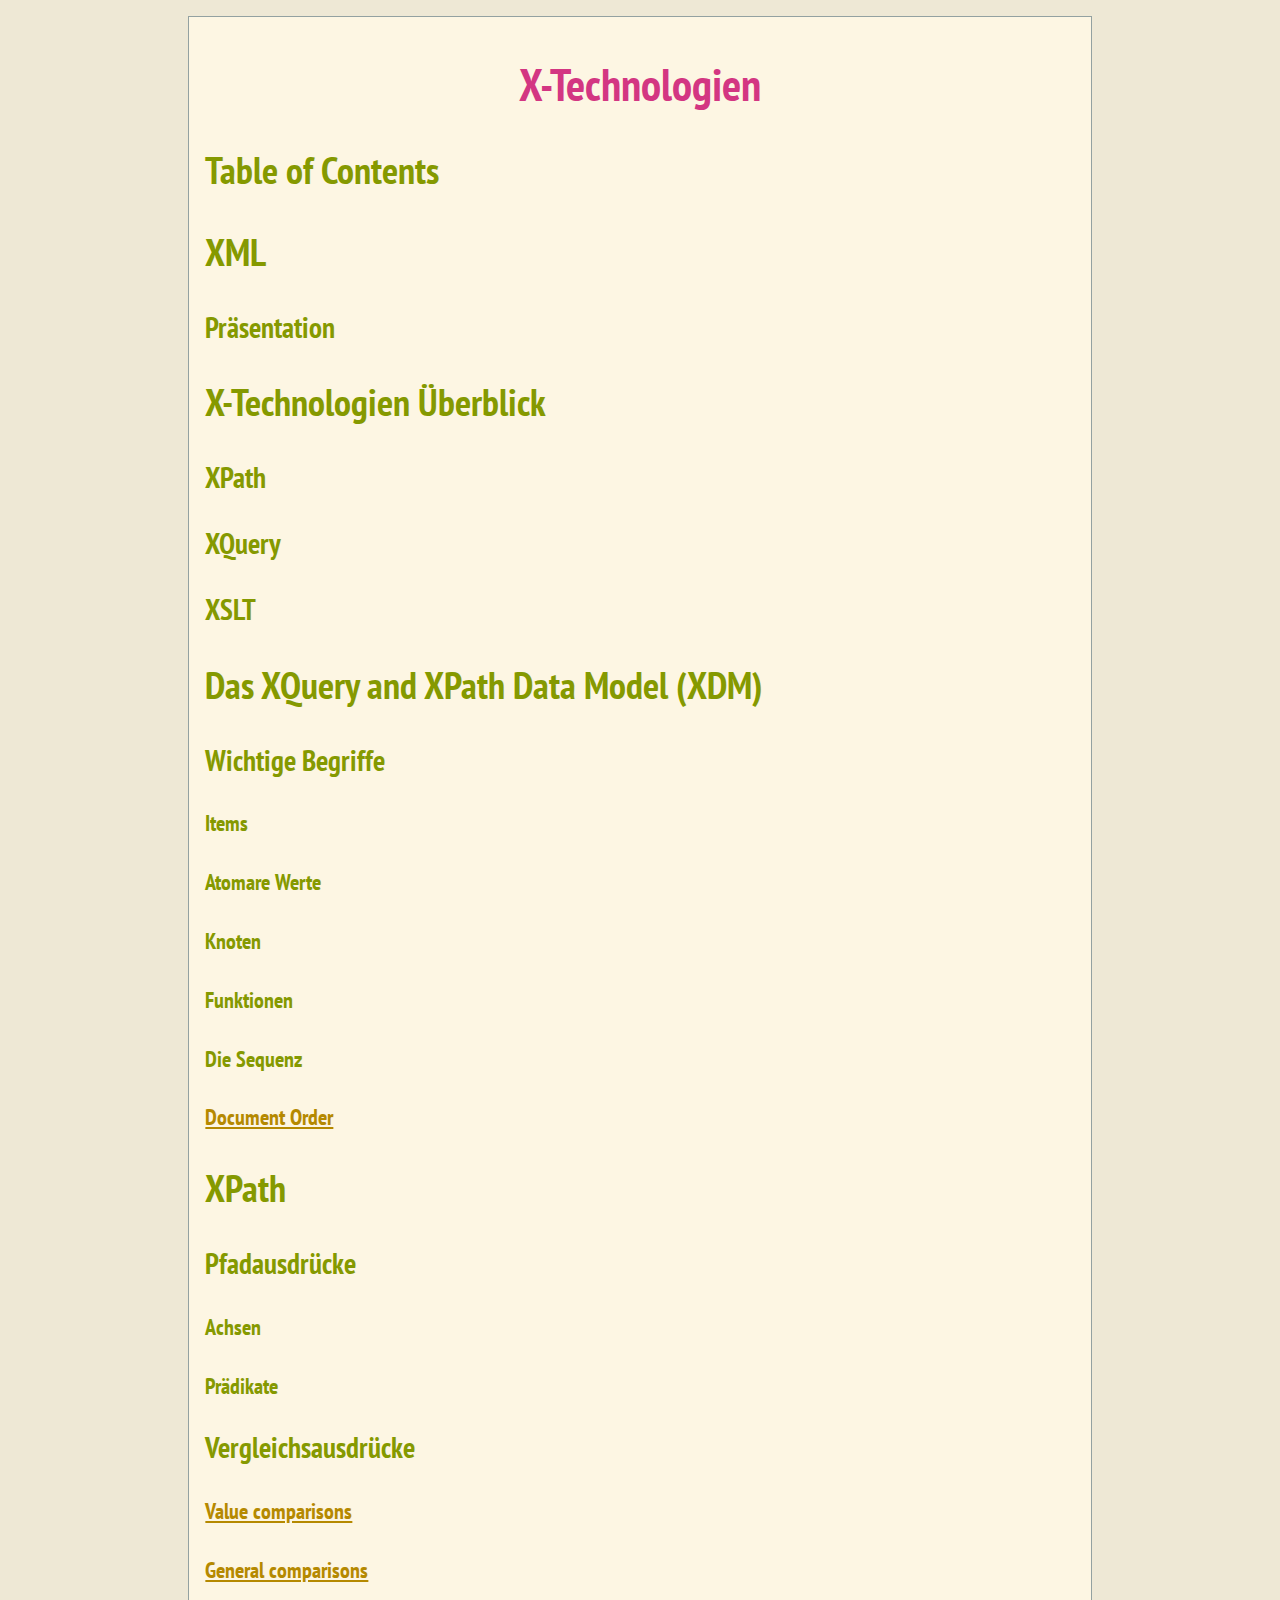
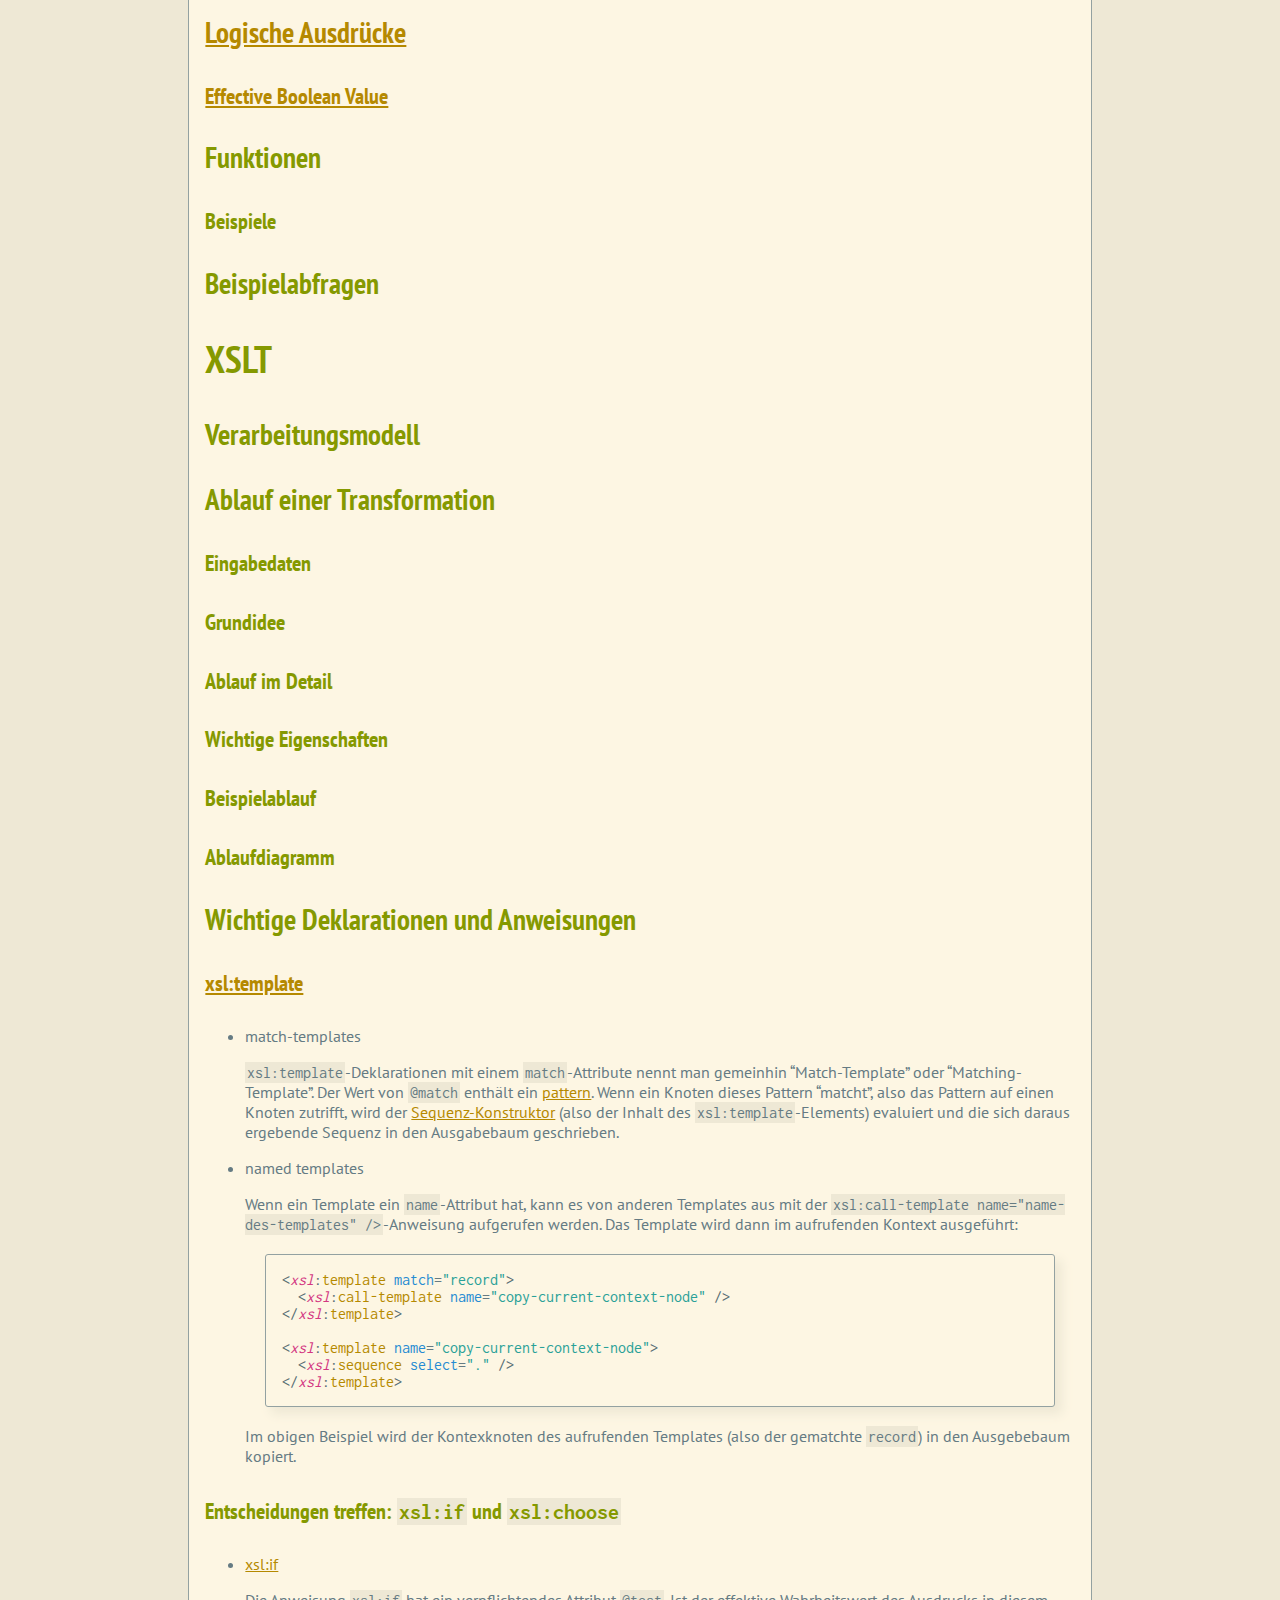
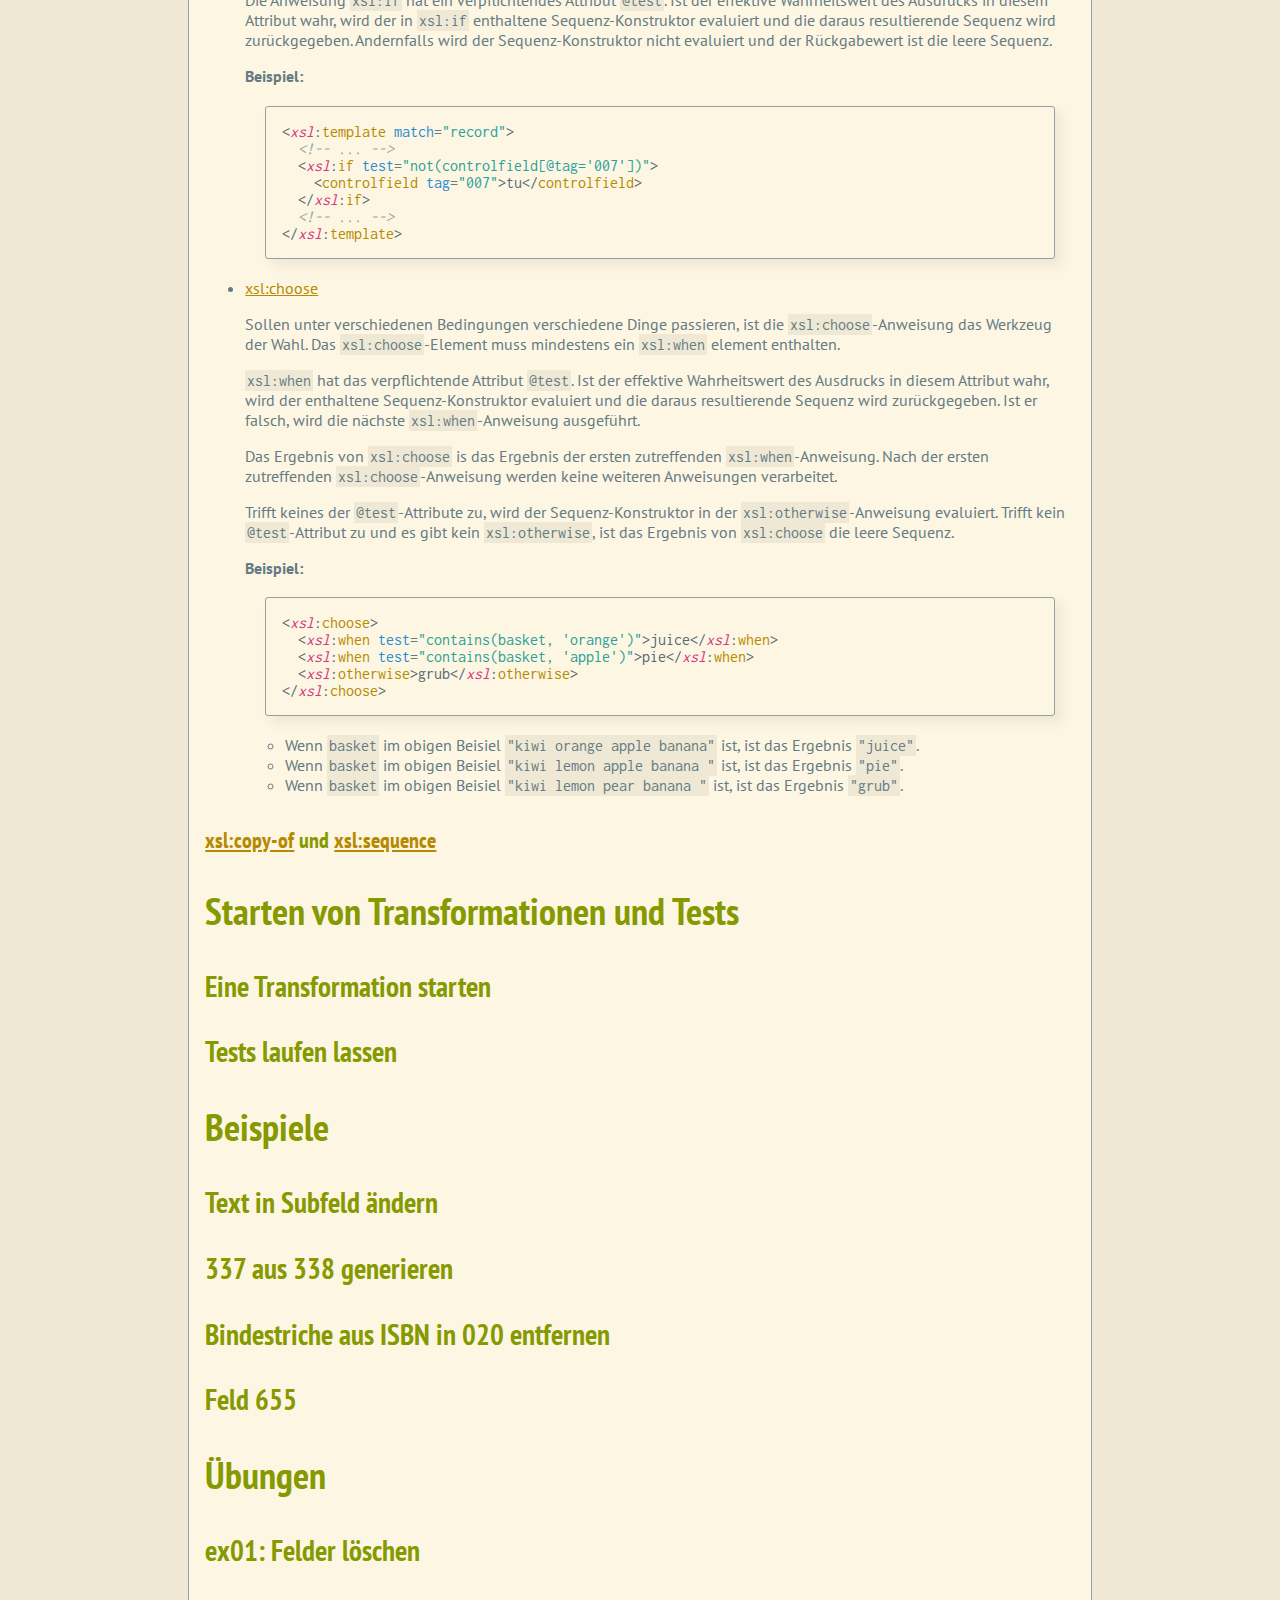
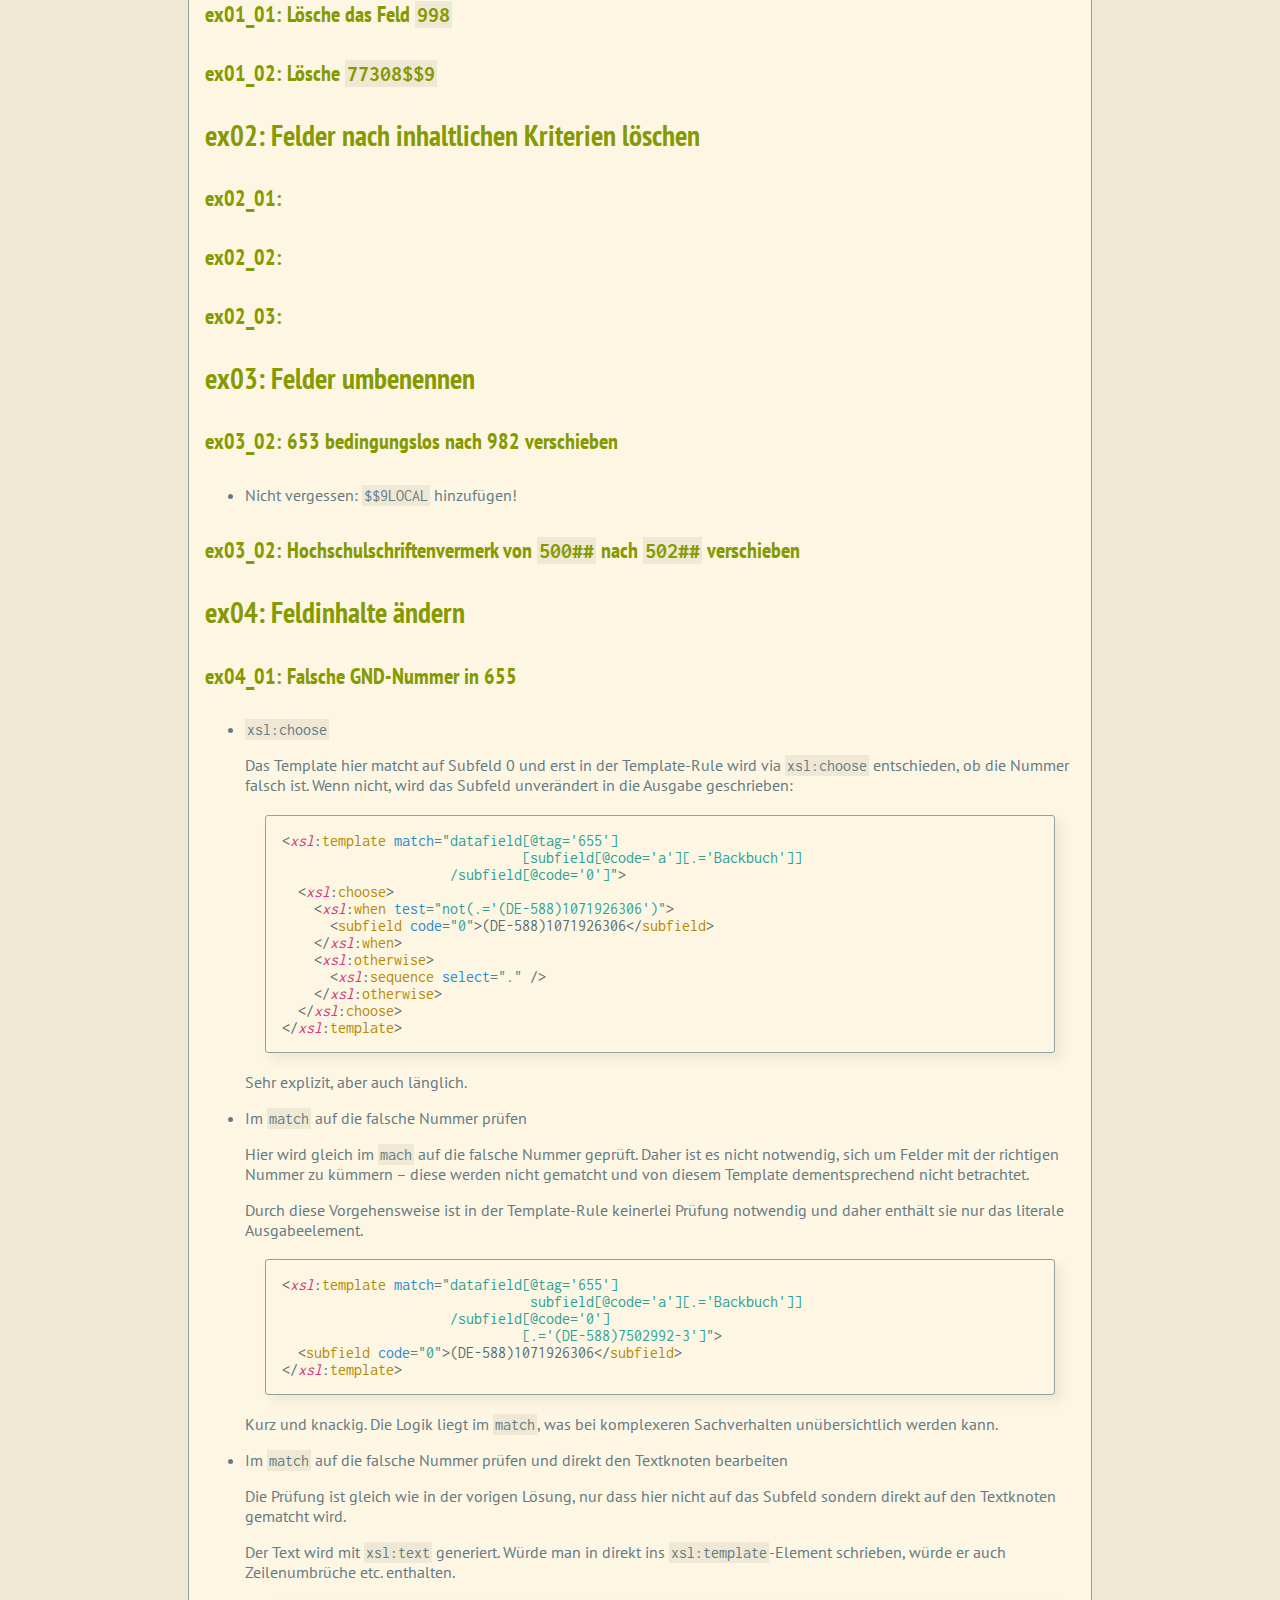
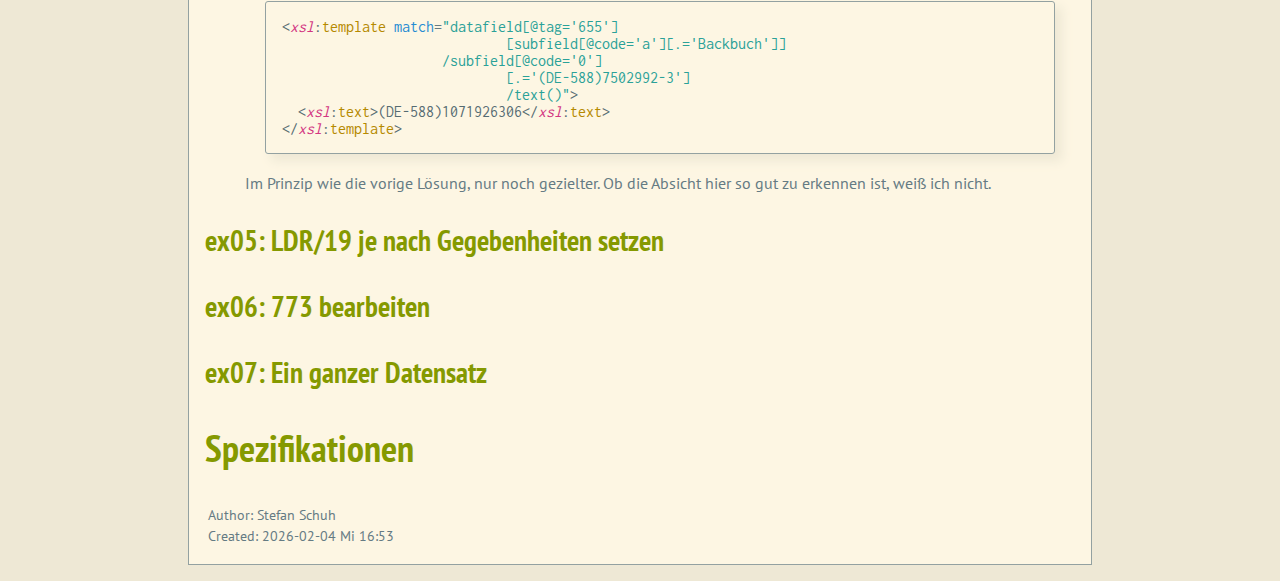
<file: docs/index.html>
<?xml version="1.0" encoding="utf-8"?>
<!DOCTYPE html PUBLIC "-//W3C//DTD XHTML 1.0 Strict//EN"
"http://www.w3.org/TR/xhtml1/DTD/xhtml1-strict.dtd">
<html xmlns="http://www.w3.org/1999/xhtml" lang="en" xml:lang="en">
<head>
<!-- 2026-02-04 Mi 16:53 -->
<meta http-equiv="Content-Type" content="text/html;charset=utf-8" />
<meta name="viewport" content="width=device-width, initial-scale=1" />
<title>X-Technologien</title>
<meta name="author" content="Stefan Schuh" />
<meta name="generator" content="Org Mode" />
<style type="text/css">
  #content { max-width: 60em; margin: auto; }
  .title  { text-align: center;
             margin-bottom: .2em; }
  .subtitle { text-align: center;
              font-size: medium;
              font-weight: bold;
              margin-top:0; }
  .todo   { font-family: monospace; color: red; }
  .done   { font-family: monospace; color: green; }
  .priority { font-family: monospace; color: orange; }
  .tag    { background-color: #eee; font-family: monospace;
            padding: 2px; font-size: 80%; font-weight: normal; }
  .timestamp { color: #bebebe; }
  .timestamp-kwd { color: #5f9ea0; }
  .org-right  { margin-left: auto; margin-right: 0px;  text-align: right; }
  .org-left   { margin-left: 0px;  margin-right: auto; text-align: left; }
  .org-center { margin-left: auto; margin-right: auto; text-align: center; }
  .underline { text-decoration: underline; }
  #postamble p, #preamble p { font-size: 90%; margin: .2em; }
  p.verse { margin-left: 3%; }
  pre {
    border: 1px solid #e6e6e6;
    border-radius: 3px;
    background-color: #f2f2f2;
    padding: 8pt;
    font-family: monospace;
    overflow: auto;
    margin: 1.2em;
  }
  pre.src {
    position: relative;
    overflow: auto;
  }
  pre.src:before {
    display: none;
    position: absolute;
    top: -8px;
    right: 12px;
    padding: 3px;
    color: #555;
    background-color: #f2f2f299;
  }
  pre.src:hover:before { display: inline; margin-top: 14px;}
  /* Languages per Org manual */
  pre.src-asymptote:before { content: 'Asymptote'; }
  pre.src-awk:before { content: 'Awk'; }
  pre.src-authinfo::before { content: 'Authinfo'; }
  pre.src-C:before { content: 'C'; }
  /* pre.src-C++ doesn't work in CSS */
  pre.src-clojure:before { content: 'Clojure'; }
  pre.src-css:before { content: 'CSS'; }
  pre.src-D:before { content: 'D'; }
  pre.src-ditaa:before { content: 'ditaa'; }
  pre.src-dot:before { content: 'Graphviz'; }
  pre.src-calc:before { content: 'Emacs Calc'; }
  pre.src-emacs-lisp:before { content: 'Emacs Lisp'; }
  pre.src-fortran:before { content: 'Fortran'; }
  pre.src-gnuplot:before { content: 'gnuplot'; }
  pre.src-haskell:before { content: 'Haskell'; }
  pre.src-hledger:before { content: 'hledger'; }
  pre.src-java:before { content: 'Java'; }
  pre.src-js:before { content: 'Javascript'; }
  pre.src-latex:before { content: 'LaTeX'; }
  pre.src-ledger:before { content: 'Ledger'; }
  pre.src-lisp:before { content: 'Lisp'; }
  pre.src-lilypond:before { content: 'Lilypond'; }
  pre.src-lua:before { content: 'Lua'; }
  pre.src-matlab:before { content: 'MATLAB'; }
  pre.src-mscgen:before { content: 'Mscgen'; }
  pre.src-ocaml:before { content: 'Objective Caml'; }
  pre.src-octave:before { content: 'Octave'; }
  pre.src-org:before { content: 'Org mode'; }
  pre.src-oz:before { content: 'OZ'; }
  pre.src-plantuml:before { content: 'Plantuml'; }
  pre.src-processing:before { content: 'Processing.js'; }
  pre.src-python:before { content: 'Python'; }
  pre.src-R:before { content: 'R'; }
  pre.src-ruby:before { content: 'Ruby'; }
  pre.src-sass:before { content: 'Sass'; }
  pre.src-scheme:before { content: 'Scheme'; }
  pre.src-screen:before { content: 'Gnu Screen'; }
  pre.src-sed:before { content: 'Sed'; }
  pre.src-sh:before { content: 'shell'; }
  pre.src-sql:before { content: 'SQL'; }
  pre.src-sqlite:before { content: 'SQLite'; }
  /* additional languages in org.el's org-babel-load-languages alist */
  pre.src-forth:before { content: 'Forth'; }
  pre.src-io:before { content: 'IO'; }
  pre.src-J:before { content: 'J'; }
  pre.src-makefile:before { content: 'Makefile'; }
  pre.src-maxima:before { content: 'Maxima'; }
  pre.src-perl:before { content: 'Perl'; }
  pre.src-picolisp:before { content: 'Pico Lisp'; }
  pre.src-scala:before { content: 'Scala'; }
  pre.src-shell:before { content: 'Shell Script'; }
  pre.src-ebnf2ps:before { content: 'ebfn2ps'; }
  /* additional language identifiers per "defun org-babel-execute"
       in ob-*.el */
  pre.src-cpp:before  { content: 'C++'; }
  pre.src-abc:before  { content: 'ABC'; }
  pre.src-coq:before  { content: 'Coq'; }
  pre.src-groovy:before  { content: 'Groovy'; }
  /* additional language identifiers from org-babel-shell-names in
     ob-shell.el: ob-shell is the only babel language using a lambda to put
     the execution function name together. */
  pre.src-bash:before  { content: 'bash'; }
  pre.src-csh:before  { content: 'csh'; }
  pre.src-ash:before  { content: 'ash'; }
  pre.src-dash:before  { content: 'dash'; }
  pre.src-ksh:before  { content: 'ksh'; }
  pre.src-mksh:before  { content: 'mksh'; }
  pre.src-posh:before  { content: 'posh'; }
  /* Additional Emacs modes also supported by the LaTeX listings package */
  pre.src-ada:before { content: 'Ada'; }
  pre.src-asm:before { content: 'Assembler'; }
  pre.src-caml:before { content: 'Caml'; }
  pre.src-delphi:before { content: 'Delphi'; }
  pre.src-html:before { content: 'HTML'; }
  pre.src-idl:before { content: 'IDL'; }
  pre.src-mercury:before { content: 'Mercury'; }
  pre.src-metapost:before { content: 'MetaPost'; }
  pre.src-modula-2:before { content: 'Modula-2'; }
  pre.src-pascal:before { content: 'Pascal'; }
  pre.src-ps:before { content: 'PostScript'; }
  pre.src-prolog:before { content: 'Prolog'; }
  pre.src-simula:before { content: 'Simula'; }
  pre.src-tcl:before { content: 'tcl'; }
  pre.src-tex:before { content: 'TeX'; }
  pre.src-plain-tex:before { content: 'Plain TeX'; }
  pre.src-verilog:before { content: 'Verilog'; }
  pre.src-vhdl:before { content: 'VHDL'; }
  pre.src-xml:before { content: 'XML'; }
  pre.src-nxml:before { content: 'XML'; }
  /* add a generic configuration mode; LaTeX export needs an additional
     (add-to-list 'org-latex-listings-langs '(conf " ")) in .emacs */
  pre.src-conf:before { content: 'Configuration File'; }

  table { border-collapse:collapse; }
  caption.t-above { caption-side: top; }
  caption.t-bottom { caption-side: bottom; }
  td, th { vertical-align:top;  }
  th.org-right  { text-align: center;  }
  th.org-left   { text-align: center;   }
  th.org-center { text-align: center; }
  td.org-right  { text-align: right;  }
  td.org-left   { text-align: left;   }
  td.org-center { text-align: center; }
  dt { font-weight: bold; }
  .footpara { display: inline; }
  .footdef  { margin-bottom: 1em; }
  .figure { padding: 1em; }
  .figure p { text-align: center; }
  .equation-container {
    display: table;
    text-align: center;
    width: 100%;
  }
  .equation {
    vertical-align: middle;
  }
  .equation-label {
    display: table-cell;
    text-align: right;
    vertical-align: middle;
  }
  .inlinetask {
    padding: 10px;
    border: 2px solid gray;
    margin: 10px;
    background: #ffffcc;
  }
  #org-div-home-and-up
   { text-align: right; font-size: 70%; white-space: nowrap; }
  textarea { overflow-x: auto; }
  .linenr { font-size: smaller }
  .code-highlighted { background-color: #ffff00; }
  .org-info-js_info-navigation { border-style: none; }
  #org-info-js_console-label
    { font-size: 10px; font-weight: bold; white-space: nowrap; }
  .org-info-js_search-highlight
    { background-color: #ffff00; color: #000000; font-weight: bold; }
  .org-svg { }
</style>
<link rel="stylesheet" type="text/css" href="solarized-light.min.css" />

<script src="org-info.min.js">
// @license magnet:?xt=urn:btih:1f739d935676111cfff4b4693e3816e664797050&amp;dn=gpl-3.0.txt GPL-v3-or-Later
// @license-end
</script>

<script>
// @license magnet:?xt=urn:btih:1f739d935676111cfff4b4693e3816e664797050&amp;dn=gpl-3.0.txt GPL-v3-or-Later
org_html_manager.set("TOC_DEPTH", "3");
org_html_manager.set("LINK_HOME", "");
org_html_manager.set("LINK_UP", "");
org_html_manager.set("LOCAL_TOC", "1");
org_html_manager.set("VIEW_BUTTONS", "0");
org_html_manager.set("MOUSE_HINT", "underline");
org_html_manager.set("FIXED_TOC", "0");
org_html_manager.set("TOC", "1");
org_html_manager.set("VIEW", "1");
org_html_manager.setup();  // activate after the parameters are set
// @license-end
</script>
</head>
<body>
<div id="content" class="content">
<h1 class="title">X-Technologien</h1>
<div id="table-of-contents" role="doc-toc">
<h2>Table of Contents</h2>
<div id="text-table-of-contents" role="doc-toc">
<ul>
<li><a href="#orgb1dae37">XML</a>
<ul>
<li><a href="#org7962be7">Präsentation</a></li>
</ul>
</li>
<li><a href="#org056a44f">X-Technologien Überblick</a>
<ul>
<li><a href="#orgf329229">XPath</a></li>
<li><a href="#org885bc7e">XQuery</a></li>
<li><a href="#org8e6439f">XSLT</a></li>
</ul>
</li>
<li><a href="#org31fca42">Das XQuery and XPath Data Model (XDM)</a>
<ul>
<li><a href="#org0f09ecd">Wichtige Begriffe</a>
<ul>
<li><a href="#org8ac280b">Items</a></li>
<li><a href="#org352c985">Atomare Werte</a></li>
<li><a href="#org1e3cf03">Knoten</a></li>
<li><a href="#orgc479fbf">Funktionen</a></li>
<li><a href="#orge89d017">Die Sequenz</a></li>
<li><a href="#org52da86b">Document Order</a></li>
</ul>
</li>
</ul>
</li>
<li><a href="#org4655578">XPath</a>
<ul>
<li><a href="#org40fee4b">Pfadausdrücke</a>
<ul>
<li><a href="#org943b254">Achsen</a></li>
<li><a href="#org5397a2e">Prädikate</a></li>
</ul>
</li>
<li><a href="#orga59fe01">Vergleichsausdrücke</a>
<ul>
<li><a href="#orgc54e00b">Value comparisons</a></li>
<li><a href="#org656201a">General comparisons</a></li>
</ul>
</li>
<li><a href="#org08224a6">Logische Ausdrücke</a>
<ul>
<li><a href="#org6109bb3">Effective Boolean Value</a></li>
</ul>
</li>
<li><a href="#xpath-funktionen">Funktionen</a>
<ul>
<li><a href="#org1d1b298">Beispiele</a></li>
</ul>
</li>
<li><a href="#org0de1e63">Beispielabfragen</a></li>
</ul>
</li>
<li><a href="#orgdf9276c">XSLT</a>
<ul>
<li><a href="#orgd21ee97">Verarbeitungsmodell</a></li>
<li><a href="#orgf4b1c88">Ablauf einer Transformation</a>
<ul>
<li><a href="#org9beeb8b">Eingabedaten</a></li>
<li><a href="#org2c82e1e">Grundidee</a></li>
<li><a href="#org5ded8d5">Ablauf im Detail</a></li>
<li><a href="#orgb140f67">Wichtige Eigenschaften</a></li>
<li><a href="#org53f3d4a">Beispielablauf</a></li>
<li><a href="#org17f746a">Ablaufdiagramm</a></li>
</ul>
</li>
<li><a href="#orga057027">Wichtige Deklarationen und Anweisungen</a>
<ul>
<li><a href="#orgd526838">xsl:template</a></li>
<li><a href="#org7f26a9a">Entscheidungen treffen: <code>xsl:if</code> und <code>xsl:choose</code></a></li>
<li><a href="#org50d0721">xsl:copy-of und xsl:sequence</a></li>
</ul>
</li>
</ul>
</li>
<li><a href="#orgf2880fe">Starten von Transformationen und Tests</a>
<ul>
<li><a href="#org28185a6">Eine Transformation starten</a></li>
<li><a href="#org7542027">Tests laufen lassen</a></li>
</ul>
</li>
<li><a href="#org8a4310b">Beispiele</a>
<ul>
<li><a href="#org0c6cf67">Text in Subfeld ändern</a></li>
<li><a href="#orga0a3c96">337 aus 338 generieren</a></li>
<li><a href="#org8867e78">Bindestriche aus ISBN in 020 entfernen</a></li>
<li><a href="#org1f9404f">Feld 655</a></li>
</ul>
</li>
<li><a href="#org11e570e">Übungen</a>
<ul>
<li><a href="#org365f8ae">ex01: Felder löschen</a>
<ul>
<li><a href="#org7c7d29a">ex01_01: Lösche das Feld <code>998</code></a></li>
<li><a href="#orgd360288">ex01_02: Lösche <code>77308$$9</code></a></li>
</ul>
</li>
<li><a href="#org6d4d2cb">ex02: Felder nach inhaltlichen Kriterien löschen</a>
<ul>
<li><a href="#orgc51cf3b">ex02_01:</a></li>
<li><a href="#org38f0f21">ex02_02:</a></li>
<li><a href="#orgba561ea">ex02_03:</a></li>
</ul>
</li>
<li><a href="#org4450d24">ex03: Felder umbenennen</a>
<ul>
<li><a href="#orga6d4535">ex03_02: 653 bedingungslos nach 982 verschieben</a></li>
<li><a href="#org3a06108">ex03_02: Hochschulschriftenvermerk von <code>500##</code> nach <code>502##</code> verschieben</a></li>
</ul>
</li>
<li><a href="#org1d07f92">ex04: Feldinhalte ändern</a>
<ul>
<li><a href="#org8f428cd">ex04_01: Falsche GND-Nummer in 655</a></li>
</ul>
</li>
<li><a href="#org8c130fc">ex05: LDR/19 je nach Gegebenheiten setzen</a></li>
<li><a href="#org571224f">ex06: 773 bearbeiten</a></li>
<li><a href="#orgf5dd7b1">ex07: Ein ganzer Datensatz</a></li>
</ul>
</li>
<li><a href="#orgc643de7">Spezifikationen</a></li>
</ul>
</div>
</div>
<div id="outline-container-orgb1dae37" class="outline-2">
<h2 id="orgb1dae37">XML</h2>
<div class="outline-text-2" id="text-orgb1dae37">
</div>
<div id="outline-container-org7962be7" class="outline-3">
<h3 id="org7962be7">Präsentation</h3>
<div class="outline-text-3" id="text-org7962be7">
<p>
<a href="https://www.stefanschuh.at/slides/slides/ULG2_4_2024/xml_ulg.html">https://www.stefanschuh.at/slides/slides/ULG2_4_2024/xml_ulg.html</a>
</p>
</div>
</div>
</div>
<div id="outline-container-org056a44f" class="outline-2">
<h2 id="org056a44f">X-Technologien Überblick</h2>
<div class="outline-text-2" id="text-org056a44f">
</div>
<div id="outline-container-orgf329229" class="outline-3">
<h3 id="orgf329229">XPath</h3>
<div class="outline-text-3" id="text-orgf329229">
<p>
Die bekannteste und wichtigste Funktion von XPath ist die navigation innerhalb einer XML-Struktur. Sprache zur Adressierung und Verarbeitung von Werten, die dem <a href="#org31fca42">XDM</a> entsprechen. XPath ist eine &ldquo;hosted language&rdquo; in XSLT. Dort wird sie u. A. verwendet um Knoten zu Adressieren (in <code>match</code> und <code>select</code>-Attributen), aber auch, um Sequenzen von Werten zu erzeugen (z. B. in Variablendefinitionen).
</p>
</div>
</div>
<div id="outline-container-org885bc7e" class="outline-3">
<h3 id="org885bc7e">XQuery</h3>
<div class="outline-text-3" id="text-org885bc7e">
<p>
XQuery ist eine Abfragesprache für XML-Datenbanken. Die Sprache ist ein Superset von XPath, d. h. jeder gültige XPath-Ausdruck ist auch ein gültiger XQery-Ausdruck &#x2013; aber nicht umgekehrt. Sie dient nicht nur dazu, Knoten(mengen) auszuwählen, sondern auch dazu Daten zu aggregieren, Reports (vorzugsweise wieder in XML) zu erstellen, etc.
</p>
</div>
</div>
<div id="outline-container-org8e6439f" class="outline-3">
<h3 id="org8e6439f">XSLT</h3>
<div class="outline-text-3" id="text-org8e6439f">
<p>
Die &ldquo;XSL Transformations (XSLT)&rdquo; dienen zur Transformation von XML, vorzugsweise in anderes XML. Die Sprache ist deklarativ und streng funktional. Diese Eigenschaften machen eignen sie besonders für komplexe Anwendungsfälle: Der funktionale Aufbau macht es unwahrscheinlicher, dass, wenn man an einem Schräubchen dreht, sich andere Schrauben unbemerkt mitdrehen. Ihre Syntax ist selbst wieder XML. Diese, <a href="https://de.wikipedia.org/wiki/Homoikonizit%C3%A4t">Homoikonizität</a> genannte, Eigenschaft macht es möglich XSLT zu XSLT zu transformieren. Das passiert in einer recht simplen Form auch tatsächlich bei den Normalisierungen für Alma.
</p>
</div>
</div>
</div>
<div id="outline-container-org31fca42" class="outline-2">
<h2 id="org31fca42">Das XQuery and XPath Data Model (XDM)</h2>
<div class="outline-text-2" id="text-org31fca42">
<p>
XPath operiert nicht anhand der textuellen Struktur eines XML-Dokuments, sondern anhand des abstrakten Baumes, der durch Parsen von XML-Dokumenten oder -Fragmenten instanziiert wird.
</p>
</div>
<div id="outline-container-org0f09ecd" class="outline-3">
<h3 id="org0f09ecd">Wichtige Begriffe</h3>
<div class="outline-text-3" id="text-org0f09ecd">
</div>
<div id="outline-container-org8ac280b" class="outline-4">
<h4 id="org8ac280b">Items</h4>
<div class="outline-text-4" id="text-org8ac280b">
<p>
Ein <code>item</code> ist entweder <a href="#org352c985">atomarer Wert</a>, ein <a href="#org1e3cf03">Knoten</a> oder eine <a href="#xpath-funktionen">Funktion</a>.
</p>
</div>
</div>
<div id="outline-container-org352c985" class="outline-4">
<h4 id="org352c985">Atomare Werte</h4>
<div class="outline-text-4" id="text-org352c985">
<p>
Atomare Werte sind Werte, die einem &ldquo;atomaren Typ&rdquo; angehören. Das sind z. B.:
</p>
<dl class="org-dl">
<dt>xs:untypedAtomic</dt><dd>Fallback für z. B. Attributwerte, wenn gegen kein Schema geprüft wird. D. h. der Prozessor sieht nur den Textinhalt &ldquo;2002-10-10T12:00:00-05:00Z&rdquo; und weiß nicht, dass er ihn z. B. als Datum (<code>xs:dateTime</code>) interpretieren soll.</dd>
<dt>xs:numeric</dt><dd>Vereinigungstyp aus <code>xs:double</code>, <code>xs:float</code> und <code>xs:decimal</code>. Also Zahlen.</dd>
<dt>xs:string</dt><dd>Eine Zeichenkette</dd>
<dt>xs:boolean</dt><dd>Ein Wahrheitswert. D. h. <code>true</code> oder <code>false</code></dd>
<dt>&#x2026;</dt><dd></dd>
</dl>
</div>
</div>
<div id="outline-container-org1e3cf03" class="outline-4">
<h4 id="org1e3cf03">Knoten</h4>
<div class="outline-text-4" id="text-org1e3cf03">
<p>
Es gibt sieben Arten von <a href="https://www.w3.org/TR/xpath-datamodel-31/#Node">Knoten</a>:
</p>
<ul class="org-ul">
<li><a href="https://www.w3.org/TR/xpath-datamodel-31/#DocumentNode">document</a></li>
<li><a href="https://www.w3.org/TR/xpath-datamodel-31/#ElementNode">element</a></li>
<li><a href="https://www.w3.org/TR/xpath-datamodel-31/#AttributeNode">attribute</a></li>
<li><a href="https://www.w3.org/TR/xpath-datamodel-31/#TextNode">text</a></li>
<li><a href="https://www.w3.org/TR/xpath-datamodel-31/#NamespaceNode">namespace</a></li>
<li><a href="https://www.w3.org/TR/xpath-datamodel-31/#ProcessingInstructionNode">processing instruction</a></li>
<li><a href="https://www.w3.org/TR/xpath-datamodel-31/#CommentNode">comment</a></li>
</ul>

<p>
Jeder Knoten hat eine eindeutige Identität die ihn von allen anderen Knoten im Baum unterscheidet, auch wenn die textuelle Repräsentation von zwei Knoten gleich aussehen mag.
</p>

<p>
Im folgenden Beispiel gibt es zwei mal das Attribut <code>tag="500"</code>. Es handelt sich dabei aber um zwei eindeutig unterscheidbare Knoten im Datenmodell.
</p>
<div class="org-src-container">
<pre class="src src-xml"><span style="color: #556b72; background-color: #FDF6E3;">&lt;</span><span style="color: #b58900;">record</span><span style="color: #556b72; background-color: #FDF6E3;">&gt;</span>
  <span style="color: #556b72; background-color: #FDF6E3;">&lt;</span><span style="color: #b58900;">datafield</span> <span style="color: #268bd2;">tag</span>=<span style="color: #2aa198;">"500"</span> <span style="color: #268bd2;">ind1</span>=<span style="color: #2aa198;">" "</span> <span style="color: #268bd2;">ind2</span>=<span style="color: #2aa198;">" "</span><span style="color: #556b72; background-color: #FDF6E3;">&gt;</span>
    <span style="color: #556b72; background-color: #FDF6E3;">&lt;</span><span style="color: #b58900;">subfield</span> <span style="color: #268bd2;">code</span>=<span style="color: #2aa198;">"a"</span><span style="color: #556b72; background-color: #FDF6E3;">&gt;</span><span style="color: #556b72; background-color: #FDF6E3;">Erste Anmerkung</span><span style="color: #556b72; background-color: #FDF6E3;">&lt;</span><span style="color: #556b72; background-color: #FDF6E3;">/</span><span style="color: #b58900;">subfield</span><span style="color: #556b72; background-color: #FDF6E3;">&gt;</span>
  <span style="color: #556b72; background-color: #FDF6E3;">&lt;</span><span style="color: #556b72; background-color: #FDF6E3;">/</span><span style="color: #b58900;">datafield</span><span style="color: #556b72; background-color: #FDF6E3;">&gt;</span>
  <span style="color: #556b72; background-color: #FDF6E3;">&lt;</span><span style="color: #b58900;">datafield</span> <span style="color: #268bd2;">tag</span>=<span style="color: #2aa198;">"500"</span> <span style="color: #268bd2;">ind1</span>=<span style="color: #2aa198;">" "</span> <span style="color: #268bd2;">ind2</span>=<span style="color: #2aa198;">" "</span><span style="color: #556b72; background-color: #FDF6E3;">&gt;</span>
    <span style="color: #556b72; background-color: #FDF6E3;">&lt;</span><span style="color: #b58900;">subfield</span> <span style="color: #268bd2;">code</span>=<span style="color: #2aa198;">"a"</span><span style="color: #556b72; background-color: #FDF6E3;">&gt;</span><span style="color: #556b72; background-color: #FDF6E3;">Zweite Anmerkung</span><span style="color: #556b72; background-color: #FDF6E3;">&lt;</span><span style="color: #556b72; background-color: #FDF6E3;">/</span><span style="color: #b58900;">subfield</span><span style="color: #556b72; background-color: #FDF6E3;">&gt;</span>
  <span style="color: #556b72; background-color: #FDF6E3;">&lt;</span><span style="color: #556b72; background-color: #FDF6E3;">/</span><span style="color: #b58900;">datafield</span><span style="color: #556b72; background-color: #FDF6E3;">&gt;</span>
<span style="color: #556b72; background-color: #FDF6E3;">&lt;</span><span style="color: #556b72; background-color: #FDF6E3;">/</span><span style="color: #b58900;">record</span><span style="color: #556b72; background-color: #FDF6E3;">&gt;</span>
</pre>
</div>

<p>
Der <i>Attributwert</i> <code>500</code> ist ein <code>atomicValue</code>. Dieser hat keine Identität. D. h. der Wert <code>500</code> ist in beiden Fällen derselbe.
</p>
</div>
</div>
<div id="outline-container-orgc479fbf" class="outline-4">
<h4 id="orgc479fbf">Funktionen</h4>
<div class="outline-text-4" id="text-orgc479fbf">
<p>
Siehe <a href="#xpath-funktionen">XPath &#x2013; Funktionen</a>
</p>
</div>
</div>
<div id="outline-container-orge89d017" class="outline-4">
<h4 id="orge89d017">Die Sequenz</h4>
<div class="outline-text-4" id="text-orge89d017">
<p>
Jede valide Instanz des Datenmodells ist eine Sequenz. Eine Sequenz ist eine geordnete Sammlung von null oder mehreren <code>items</code>. Jedes Item in einer Sequenz hat eine stabile Position (ermittelbar durch <code>position()</code>). Das erste Item in einer Sequenz ist auf Position 1 (nicht 0, wie in vielen anderen Programmiersprachen).
</p>

<p>
Eine Sequenz kann nicht in einer Sequenz enthalten sein. D. h. eine Kombination aus Sequenzen wird &ldquo;geplättet&rdquo;. D. h. <code>(1, (2, 3), (), (), 4)</code> wird zu <code>(1, 2, 3, 4)</code>
</p>

<p>
Ein einzelnes (&ldquo;singleton&rdquo;) item wird als eine Sequenz modelliert, die genau dieses eine item enthält.
</p>
</div>
</div>
<div id="outline-container-org52da86b" class="outline-4">
<h4 id="org52da86b"><a href="https://www.w3.org/TR/xpath-datamodel-31/#document-order">Document Order</a></h4>
<div class="outline-text-4" id="text-org52da86b">
<p>
Alle <a href="#org1e3cf03">Knoten</a> eines Dokuments haben eine absolute Reihenfolge. Diese Reihenfolge ist stabil und ändert sich nicht während einer Abfrage oder Transformation. Informell ist die Dokumentreihenfolge definiert als die Reihenfolge, in der die Knoten in einer XML-Serialisierung eines Dokuments erscheinen.
</p>
</div>
</div>
</div>
</div>
<div id="outline-container-org4655578" class="outline-2">
<h2 id="org4655578">XPath</h2>
<div class="outline-text-2" id="text-org4655578">
</div>
<div id="outline-container-org40fee4b" class="outline-3">
<h3 id="org40fee4b">Pfadausdrücke</h3>
<div class="outline-text-3" id="text-org40fee4b">
<p>
Pfadausdrücke selektieren eine Sequenz von Items und geben diese zurück. Im Kontext der Programmierung heißt das, dass man nicht nur eine Liste der gefundenen Dinge bekommt, sondern tatsächlich die Dinge selbst, um etwas mit ihnen tun zu können.
</p>

<p>
Einzelne Schritte in einem Pfadausdruck werden durch <code>/</code> (den <code>path operator</code>) getrennt. Steht ein <code>/</code> am Anfang eines Ausdrucks, selektiert es den Wurzelknoten.
</p>

<p>
Nach dem Pfad-Operator <code>/</code> kommt ein &ldquo;Schritt&rdquo;. Ein solcher Schritt besteht aus der <b>Achse</b>, die die &ldquo;Bewegungsrichtung&rdquo; für den Schritt definiert und einem <b>Knotentest</b>. Ein Knotentest selektiert Knoten nach ihrer Art, ihrem Namen oder ihrem Typ.
</p>
</div>
<div id="outline-container-org943b254" class="outline-4">
<h4 id="org943b254">Achsen</h4>
</div>
<div id="outline-container-org5397a2e" class="outline-4">
<h4 id="org5397a2e">Prädikate</h4>
<div class="outline-text-4" id="text-org5397a2e">
<p>
Die Sequenz, die ein Schritt zurückgibt, kann durch <b>Prädikate</b> weiter gefiltert werden. Ein Prädikat wendet eine Prüfung auf jeden Knoten der Sequenz an und entfernt alle, bei denen die Prüfung <code>false</code> ergibt. Daher spricht man auch von Filterausdrücken.
</p>

<p>
Besipiel:
</p>
<div class="org-src-container">
<pre class="src src-xquery"><span style="color: #6c71c4; font-weight: bold;">/collection/record/datafield</span>[@tag=<span style="color: #2aa198;">"245"</span>]
</pre>
</div>

<p>
<code>/collection/record</code> erzeugt eine Sequenz mit allen <code>record</code>-Elementen. <code>/datafield</code> holt wiederum aus all diesen Records alle <code>datafields</code>. Das Prädikat <code>[@tag="245"]</code> lässt aber nur die durch, die ein Attribut <code>tag</code> mit dem Wert <code>245</code> haben.
</p>

<p>
Man kann auch mehrere Prädikate angeben. Diese werden von links nach rechts abgearbeitet:
</p>

<div class="org-src-container">
<pre class="src src-xquery"><span style="color: #6c71c4; font-weight: bold;">/collection/record/datafield</span>[@tag=<span style="color: #2aa198;">"245"</span>][@ind2!=<span style="color: #2aa198;">"0"</span>]
</pre>
</div>

<p>
Hier bekommen wir alle Titelfelder mit zu übergehenden Zeichen am Anfang. Man sieht hier auch, dass es zweckdienlich ist, zuerst die Prädikate anzugeben, die mehr ausfiltern (also kürzere Sequenzen durchlassen). Hätte man die Prädikate oben vertauscht würden zuerst alle <code>datafield</code> selektiert, die keinen zweiten Indikator &ldquo;0&rdquo; haben. Diese große Menge wiederum würde erst auf das Vorhandensein von <code>tag="245"</code> geprüft, während in der Version oben nur noch wenige elemente überhaupt die zweite Prüfung erreichen. Das kann gravierende Auswirkungen auf die Laufzeit einer Abfrage haben!
</p>
</div>
</div>
</div>
<div id="outline-container-orga59fe01" class="outline-3">
<h3 id="orga59fe01">Vergleichsausdrücke</h3>
<div class="outline-text-3" id="text-orga59fe01">
<p>
Xpath kennt zwei Arten von <a href="https://www.w3.org/TR/xpath-31/#id-comparisons">Vergleichen</a>: Value comparisons und general comparisons
</p>
</div>
<div id="outline-container-orgc54e00b" class="outline-4">
<h4 id="orgc54e00b"><a href="https://www.w3.org/TR/xpath-31/#id-value-comparisons">Value comparisons</a></h4>
<div class="outline-text-4" id="text-orgc54e00b">
<p>
Das ist, was man erwartet, wenn man an Vergleiche denkt. Hier werden zwei Werte verglichen, also z. B. zwei Strings, zwei Ganzzahlen, etc. Wenn auf einer Seite des Operators mehr als ein Item ist, führt das zu einem Fehler.
</p>

<p>
Die Operatoren sind:
</p>

<table border="2" cellspacing="0" cellpadding="6" rules="groups" frame="hsides">


<colgroup>
<col  class="org-left" />

<col  class="org-left" />
</colgroup>
<thead>
<tr>
<th scope="col" class="org-left">Operator</th>
<th scope="col" class="org-left">Vergleich</th>
</tr>
</thead>
<tbody>
<tr>
<td class="org-left"><code>eq</code></td>
<td class="org-left">gleich</td>
</tr>

<tr>
<td class="org-left"><code>ne</code></td>
<td class="org-left">ungleich</td>
</tr>

<tr>
<td class="org-left"><code>gt</code></td>
<td class="org-left">größer</td>
</tr>

<tr>
<td class="org-left"><code>ge</code></td>
<td class="org-left">größer gleich</td>
</tr>

<tr>
<td class="org-left"><code>lt</code></td>
<td class="org-left">kleiner</td>
</tr>

<tr>
<td class="org-left"><code>le</code></td>
<td class="org-left">kleiner gleich</td>
</tr>
</tbody>
</table>

<p>
Ergebnis des Vergleichs zweier Operanden ist ein Wahrheitswert. D. h. <code>2 eq 2</code> ist <code>true</code> <code>2 gt 2</code> ist <code>false</code>.
</p>
</div>
</div>
<div id="outline-container-org656201a" class="outline-4">
<h4 id="org656201a"><a href="https://www.w3.org/TR/xpath-31/#id-general-comparisons">General comparisons</a></h4>
<div class="outline-text-4" id="text-org656201a">
<p>
Bei general comparisons tritt wieder die Sequenz als Bestimmendes Merkmal des Datenmodells zutage.
Hier werden alle Werte der Sequenz auf der linken Seite mit allen Werten auf der rechten Seite verglichen. Wenn einer dieser Vergleiche erfolgreich ist, liefert die general comparison <code>true</code> zurück.
</p>

<p>
Die Operatoren:
</p>

<table border="2" cellspacing="0" cellpadding="6" rules="groups" frame="hsides">


<colgroup>
<col  class="org-left" />

<col  class="org-left" />
</colgroup>
<thead>
<tr>
<th scope="col" class="org-left">Operator</th>
<th scope="col" class="org-left">Vergleich</th>
</tr>
</thead>
<tbody>
<tr>
<td class="org-left"><code>=</code></td>
<td class="org-left">gleich</td>
</tr>

<tr>
<td class="org-left"><code>!=</code></td>
<td class="org-left">ungleich</td>
</tr>

<tr>
<td class="org-left"><code>&gt;</code></td>
<td class="org-left">größer</td>
</tr>

<tr>
<td class="org-left"><code>&gt;=</code></td>
<td class="org-left">größer gleich</td>
</tr>

<tr>
<td class="org-left"><code>&lt;</code></td>
<td class="org-left">kleiner</td>
</tr>

<tr>
<td class="org-left"><code>&lt;=</code></td>
<td class="org-left">kleiner gleich</td>
</tr>
</tbody>
</table>

<p>
Das ist sehr oft sehr praktisch. Z. B. kann man prüfen, ob eine Sequenz einen bestimmten Wert enthält: <code>2 = (1, 2, 3, 4)</code> ist <code>true</code>. Es ist aber mit Vorsicht zu genießen, weil <code>2 != (1, 2, 3, 4)</code> ist auch <code>true</code>. Warum?
</p>
</div>
</div>
</div>
<div id="outline-container-org08224a6" class="outline-3">
<h3 id="org08224a6"><a href="https://www.w3.org/TR/xpath-31/#id-logical-expressions">Logische Ausdrücke</a></h3>
<div class="outline-text-3" id="text-org08224a6">
<p>
Für logische Operationen gibt es in XPath die Operatoren <code>and</code> und <code>or</code> sowie die Funktion <code>not()</code>.
</p>

<p>
Diese Operatoren tun das, was man erwartet: Sie nehmen zwei Wahrheitswerte und geben einen Wahrheitswert zurück und folgen den Regeln der zweiwertigen Aussagen- oder Prädikatenlogik. Der Bequemlichkeit halber die üblichen Wahrheitstafeln:
</p>

<p>
Für <code>or</code>:
</p>
<table border="2" cellspacing="0" cellpadding="6" rules="groups" frame="hsides">


<colgroup>
<col  class="org-left" />

<col  class="org-left" />

<col  class="org-left" />
</colgroup>
<tbody>
<tr>
<td class="org-left">OR</td>
<td class="org-left">true</td>
<td class="org-left">false</td>
</tr>

<tr>
<td class="org-left">true</td>
<td class="org-left">true</td>
<td class="org-left">true</td>
</tr>

<tr>
<td class="org-left">false</td>
<td class="org-left">true</td>
<td class="org-left">false</td>
</tr>
</tbody>
</table>

<p>
Für <code>and</code>:
</p>
<table border="2" cellspacing="0" cellpadding="6" rules="groups" frame="hsides">


<colgroup>
<col  class="org-left" />

<col  class="org-left" />

<col  class="org-left" />
</colgroup>
<tbody>
<tr>
<td class="org-left">AND</td>
<td class="org-left">true</td>
<td class="org-left">false</td>
</tr>

<tr>
<td class="org-left">true</td>
<td class="org-left">true</td>
<td class="org-left">false</td>
</tr>

<tr>
<td class="org-left">false</td>
<td class="org-left">false</td>
<td class="org-left">false</td>
</tr>
</tbody>
</table>

<p>
Und <code>not()</code>
</p>
<table border="2" cellspacing="0" cellpadding="6" rules="groups" frame="hsides">


<colgroup>
<col  class="org-left" />

<col  class="org-left" />

<col  class="org-left" />
</colgroup>
<tbody>
<tr>
<td class="org-left">NOT</td>
<td class="org-left">true</td>
<td class="org-left">false</td>
</tr>

<tr>
<td class="org-left">&#xa0;</td>
<td class="org-left">false</td>
<td class="org-left">true</td>
</tr>
</tbody>
</table>

<p>
Das heißt trivialerweise das <code>true() and true()</code> <code>true</code> ergibt, etc. Natürlich werden üblicherweise keine nackten Wahrheitswerte sondern quasi Aussagen überprüft, wie z. B. hier:
</p>

<div class="org-src-container">
<pre class="src src-xquery"><span style="color: #859900; font-weight: bold;">let</span> <span style="color: #268bd2;">$number1</span> := 3
<span style="color: #859900; font-weight: bold;">let</span> <span style="color: #268bd2;">$number2</span> := 7
<span style="color: #859900; font-weight: bold;">let</span> <span style="color: #268bd2;">$string1</span> := <span style="color: #2aa198;">"ogopogo"</span>
<span style="color: #859900; font-weight: bold;">return</span> <span style="color: #268bd2;">$number1</span> <span style="color: #859900; font-weight: bold;">gt</span> <span style="color: #268bd2;">$number2</span> <span style="color: #859900; font-weight: bold;">or</span> <span style="color: #b58900;">string-length</span>(<span style="color: #268bd2;">$string1</span>) <span style="color: #859900; font-weight: bold;">eq</span> <span style="color: #268bd2;">$number2</span> <span style="color: #859900; font-weight: bold;">and</span> <span style="color: #b58900;">string-length</span>(<span style="color: #268bd2;">$string1</span>) <span style="color: #859900; font-weight: bold;">mod</span> <span style="color: #268bd2;">$number1</span> <span style="color: #859900; font-weight: bold;">eq</span> 1
</pre>
</div>

<pre class="example">
true
</pre>
</div>
<div id="outline-container-org6109bb3" class="outline-4">
<h4 id="org6109bb3"><a href="https://www.w3.org/TR/xpath-31/#id-ebv">Effective Boolean Value</a></h4>
<div class="outline-text-4" id="text-org6109bb3">
<p>
Die Dinge, die mit logischen Operatoren verbunden sind, können nicht nur Wahrheitswerte sein. Oft verwendet man den &ldquo;effective boolean value&rdquo; (<code>EBV</code>). Ein sehr übliches Beispiel ist ein Prädikat, das auf das Vorhandensein eines Elements prüft, wie <code>datafield[subfield]</code>. Wir haben ja oben gelesen, dass ein Prädikat alle items einer Sequenz durchlässt, bei denen die Bedingung im Prädikat zutrifft, also <i>wahr</i> ist. Nun ist das Ergebnis von <code>subfield</code> nicht <code>true</code> oder <code>false</code> sondern eine (möglicherweise leere) Sequenz aller Subfelder. Trotzdem funktioniert es. Warum? Es gibt Regeln, nach denen ein <i>effektiver Wahrheitswert</i> gebildet wird:
</p>

<ol class="org-ol">
<li>leere Sequenz &rarr; <code>false</code></li>
<li>eine Sequenz deren erstes Item ein Knoten (<code>node</code>) ist &rarr; <code>true</code></li>
<li>bei Einzelwerten der Typen <code>xs:string</code>, <code>xs:anyURI</code>, <code>xs:untypedAtomic</code> und davon abgeleiteten Typen
<ol class="org-ol">
<li>wenn der Wert die Länge <code>0</code> hat &rarr; <code>false</code></li>
<li>sonst: <code>true</code></li>
</ol></li>
<li>bei Einzelwerten eines numerischen Typs (also Zahlen)
<ol class="org-ol">
<li>wenn der numerische Wert <code>NaN</code> oder <code>0</code> ist &rarr; <code>false</code></li>
<li>sonst: <code>true</code></li>
</ol></li>
<li>In allen anderen Fällen wirft der Prozessor einen Fehler.</li>
</ol>

<p>
Im Beispiel oben (<code>datafield[subfield]</code>) wird einer der Fälle 1. oder 2. zutreffen.
</p>
</div>
</div>
</div>
<div id="outline-container-xpath-funktionen" class="outline-3">
<h3 id="xpath-funktionen">Funktionen</h3>
<div class="outline-text-3" id="text-xpath-funktionen">
<p>
XPath und XQuery (und damit an bestimmten Stellen auch XSLT) haben eine umfangreiche Sammlung an Funktionen: <a href="https://www.w3.org/TR/xpath-functions-31/">https://www.w3.org/TR/xpath-functions-31/</a>
</p>

<p>
Diese sind hilfreich sowohl in Prädikaten (um eine Ergebnissequenz zu filtern) als auch zum Erstellen von modifizierten Ergebnissequenzen.
</p>
</div>
<div id="outline-container-org1d1b298" class="outline-4">
<h4 id="org1d1b298">Beispiele</h4>
<div class="outline-text-4" id="text-org1d1b298">
<p>
Einsatz in Prädikaten:
</p>

<div class="org-src-container">
<pre class="src src-xquery"><span style="color: #6c71c4; font-weight: bold;">/persons/person/name</span>[<span style="color: #b58900;">upper-case</span>(.) <span style="color: #859900; font-weight: bold;">eq</span> <span style="color: #2aa198;">"ELVIS"</span>]
</pre>
</div>

<p>
Findet alle Personen mit Namen &ldquo;Elvis&rdquo;, egal ob sie groß oder klein geschrieben sind. Die Funktion gibt immer den Eingabestring in Großbuchstaben zurück und wir prüfen gegen den String &ldquo;ELVIS&rdquo;.
</p>

<div class="org-src-container">
<pre class="src src-xquery"><span style="color: #6c71c4; font-weight: bold;">/persons/person/name</span>[<span style="color: #b58900;">upper-case</span>(.) <span style="color: #859900; font-weight: bold;">eq</span> <span style="color: #2aa198;">"Elvis"</span>]
</pre>
</div>

<p>
Was bekommen wir hier zurück?
</p>

<p>
Zur Konstruktion eines neuen Wertes:
</p>
<div class="org-src-container">
<pre class="src src-xml"><span style="color: #556b72; background-color: #FDF6E3;">&lt;</span><span style="color: #d33682; font-style: italic;">xsl</span><span style="color: #556b72; background-color: #FDF6E3;">:</span><span style="color: #b58900;">template</span> <span style="color: #268bd2;">match</span>=<span style="color: #2aa198;">"datafield[@tag='245']/subfield[@code='a']"</span><span style="color: #556b72; background-color: #FDF6E3;">&gt;</span>
  <span style="color: #556b72; background-color: #FDF6E3;">&lt;</span><span style="color: #b58900;">subfield</span> <span style="color: #268bd2;">code</span>=<span style="color: #2aa198;">"a"</span><span style="color: #556b72; background-color: #FDF6E3;">&gt;</span>
    <span style="color: #556b72; background-color: #FDF6E3;">&lt;</span><span style="color: #d33682; font-style: italic;">xsl</span><span style="color: #556b72; background-color: #FDF6E3;">:</span><span style="color: #b58900;">value-of</span> <span style="color: #268bd2;">select</span>=<span style="color: #2aa198;">"replace(., 'foo', 'bar')"</span> <span style="color: #556b72; background-color: #FDF6E3;">/</span><span style="color: #556b72; background-color: #FDF6E3;">&gt;</span>
  <span style="color: #556b72; background-color: #FDF6E3;">&lt;</span><span style="color: #556b72; background-color: #FDF6E3;">/</span><span style="color: #b58900;">subfield</span><span style="color: #556b72; background-color: #FDF6E3;">&gt;</span>
<span style="color: #556b72; background-color: #FDF6E3;">&lt;</span><span style="color: #556b72; background-color: #FDF6E3;">/</span><span style="color: #d33682; font-style: italic;">xsl</span><span style="color: #556b72; background-color: #FDF6E3;">:</span><span style="color: #b58900;">template</span><span style="color: #556b72; background-color: #FDF6E3;">&gt;</span>
</pre>
</div>

<p>
Dieses Template ändert den Wert von <code>245$$a</code>, indem es die Zeichenkette <code>foo</code> gegen <code>bar</code> ersetzt       .
</p>
</div>
</div>
</div>
<div id="outline-container-org0de1e63" class="outline-3">
<h3 id="org0de1e63">Beispielabfragen</h3>
<div class="outline-text-3" id="text-org0de1e63">
<div class="org-src-container">
<pre class="src src-xquery"><span style="color: #6c71c4; font-weight: bold;">/collection/record</span> =&gt; <span style="color: #b58900;">count</span>()
</pre>
</div>

<pre class="example">
0
</pre>
</div>
</div>
</div>
<div id="outline-container-orgdf9276c" class="outline-2">
<h2 id="orgdf9276c">XSLT</h2>
<div class="outline-text-2" id="text-orgdf9276c">
</div>
<div id="outline-container-orgd21ee97" class="outline-3">
<h3 id="orgd21ee97">Verarbeitungsmodell</h3>
<div class="outline-text-3" id="text-orgd21ee97">

<div id="orgc54144f" class="figure">
<p><img src="assets/img/kay2008_p45.png" alt="kay2008_p45.png" width="80%" />
</p>
<p><span class="figure-number">Figure 1: </span>Kay 2008, p. 45</p>
</div>
</div>
</div>
<div id="outline-container-orgf4b1c88" class="outline-3">
<h3 id="orgf4b1c88">Ablauf einer Transformation</h3>
<div class="outline-text-3" id="text-orgf4b1c88">
<p>
Danke ChatGPT!
</p>
</div>
<div id="outline-container-org9beeb8b" class="outline-4">
<h4 id="org9beeb8b">Eingabedaten</h4>
<div class="outline-text-4" id="text-org9beeb8b">
<ul class="org-ul">
<li>Eingabe besteht aus:
<ol class="org-ol">
<li>Dem Quell-XML-Dokument.</li>
<li>Dem XSLT-Stylesheet (ebenfalls XML-Struktur).</li>
</ol></li>
<li>Beides wird geparst und in den Speicher geladen</li>
</ul>
</div>
</div>
<div id="outline-container-org2c82e1e" class="outline-4">
<h4 id="org2c82e1e">Grundidee</h4>
<div class="outline-text-4" id="text-org2c82e1e">
<ul class="org-ul">
<li>XSLT folgt einem <b>deklarativen</b> Ansatz:
<ul class="org-ul">
<li>Es wird nicht Schritt-für-Schritt programmiert,
sondern Regeln (Templates) definieren, wie Knoten im Eingabe-XML
in Ausgabestrukturen transformiert werden.</li>
</ul></li>
<li>Die Verarbeitung basiert auf dem <b>Match-and-Apply</b>-Prinzip.
<ul class="org-ul">
<li>&ldquo;Wenn du diesen Input siehst, generiere Output, der so und so aussieht.&rdquo;</li>
</ul></li>
</ul>
</div>
</div>
<div id="outline-container-org5ded8d5" class="outline-4">
<h4 id="org5ded8d5">Ablauf im Detail</h4>
<div class="outline-text-4" id="text-org5ded8d5">
<ol class="org-ol">
<li><b>Parsing</b>
<ul class="org-ul">
<li>Das Quell-XML und das XSLT-Stylesheet werden beide zu
<b><b>XML-Baumstrukturen</b></b></li>
</ul></li>
<li><b>Initiales Template</b>
<ul class="org-ul">
<li>Optional kann man bestimmen, welches Template als erstes ausgeführt werden soll</li>
</ul></li>
<li><b>Template-Matching</b>
<ul class="org-ul">
<li>Der Prozessor sucht zu jedem aktuellen Eingabeknoten das am <b>beste passende</b>
Template (<code>&lt;xsl:template match="..."&gt;</code>).</li>
<li>Falls kein passendes Template existiert, greift die eingebaute Standardregel:
<ul class="org-ul">
<li>Für Texte: Ausgabe des Textinhalts.</li>
<li>Für Elemente: rekursives Anwenden auf Kindknoten.</li>
</ul></li>
</ul></li>
<li><b>Anweisungen im Template</b>
<ul class="org-ul">
<li>Wichtige Deklarationen:
<ul class="org-ul">
<li><code>xsl:apply-templates</code> → Verzweigt zu anderen Knoten</li>
<li><code>xsl:sequence</code> → Schreibt eine Sequenz von items in die Ausgabe</li>
<li><code>xsl:value-of</code> → Gibt Textwert eines Knotens aus</li>
<li><code>xsl:for-each</code> → Iteration über Knotenmengen</li>
<li><code>xsl:if</code> / <code>xsl:choose</code> → Bedingte Verarbeitung</li>
</ul></li>
</ul></li>
<li><b>Rekursive Verarbeitung</b>
<ul class="org-ul">
<li><code>xsl:apply-templates</code> löst wieder Template-Matching aus.</li>
<li>Dadurch kann der gesamte Eingabebaum Schritt für Schritt
transformiert werden.</li>
</ul></li>
<li><b>Ausgabe</b>
<ul class="org-ul">
<li>Der Ausgabebaum wird &ldquo;serialisiert&rdquo; (nicht notwendigerweise, aber in unseren Fällen immer)</li>
<li>XSLT erzeugt standardmäßig XML oder Text,
aber je nach <code>xsl:output</code> auch HTML oder andere Textformate.</li>
</ul></li>
</ol>
</div>
</div>
<div id="outline-container-orgb140f67" class="outline-4">
<h4 id="orgb140f67">Wichtige Eigenschaften</h4>
<div class="outline-text-4" id="text-orgb140f67">
<ul class="org-ul">
<li><b>Baumorientiert</b>: XSLT arbeitet immer mit Knotenbäumen, nicht mit Zeichenketten.</li>
<li><b>Deklarativ</b>: Man beschreibt <b>was</b> passieren soll, nicht <b>wie</b>.</li>
<li><b>Regelgesteuert</b>: Verarbeitung läuft über Template-Matching, nicht lineare Befehlsfolgen.</li>
<li><b>Deterministisch</b>: Bei gleichen Eingaben und Stylesheets immer gleiche Ausgaben.</li>
</ul>
</div>
</div>
<div id="outline-container-org53f3d4a" class="outline-4">
<h4 id="org53f3d4a">Beispielablauf</h4>
<div class="outline-text-4" id="text-org53f3d4a">
<p>
Gegeben:
</p>
<div class="org-src-container">
<pre class="src src-xml">   <span style="color: #556b72; background-color: #FDF6E3;">&lt;</span><span style="color: #b58900;">root</span><span style="color: #556b72; background-color: #FDF6E3;">&gt;</span>
     <span style="color: #556b72; background-color: #FDF6E3;">&lt;</span><span style="color: #b58900;">item</span><span style="color: #556b72; background-color: #FDF6E3;">&gt;</span><span style="color: #556b72; background-color: #FDF6E3;">A</span><span style="color: #556b72; background-color: #FDF6E3;">&lt;</span><span style="color: #556b72; background-color: #FDF6E3;">/</span><span style="color: #b58900;">item</span><span style="color: #556b72; background-color: #FDF6E3;">&gt;</span>
     <span style="color: #556b72; background-color: #FDF6E3;">&lt;</span><span style="color: #b58900;">item</span><span style="color: #556b72; background-color: #FDF6E3;">&gt;</span><span style="color: #556b72; background-color: #FDF6E3;">B</span><span style="color: #556b72; background-color: #FDF6E3;">&lt;</span><span style="color: #556b72; background-color: #FDF6E3;">/</span><span style="color: #b58900;">item</span><span style="color: #556b72; background-color: #FDF6E3;">&gt;</span>
   <span style="color: #556b72; background-color: #FDF6E3;">&lt;</span><span style="color: #556b72; background-color: #FDF6E3;">/</span><span style="color: #b58900;">root</span><span style="color: #556b72; background-color: #FDF6E3;">&gt;</span>
</pre>
</div>

<p>
Stylesheet:
</p>
<div class="org-src-container">
<pre class="src src-xml">   <span style="color: #556b72; background-color: #FDF6E3;">&lt;</span><span style="color: #d33682; font-style: italic;">xsl</span><span style="color: #556b72; background-color: #FDF6E3;">:</span><span style="color: #b58900;">stylesheet</span> <span style="color: #d33682; font-style: italic;">xmlns</span><span style="color: #556b72; background-color: #FDF6E3;">:</span><span style="color: #268bd2;">xsl</span>=<span style="color: #2aa198;">"http://www.w3.org/1999/XSL/Transform"</span> <span style="color: #268bd2;">version</span>=<span style="color: #2aa198;">"1.0"</span><span style="color: #556b72; background-color: #FDF6E3;">&gt;</span>
     <span style="color: #556b72; background-color: #FDF6E3;">&lt;</span><span style="color: #d33682; font-style: italic;">xsl</span><span style="color: #556b72; background-color: #FDF6E3;">:</span><span style="color: #b58900;">template</span> <span style="color: #268bd2;">match</span>=<span style="color: #2aa198;">"/"</span><span style="color: #556b72; background-color: #FDF6E3;">&gt;</span>
       <span style="color: #556b72; background-color: #FDF6E3;">&lt;</span><span style="color: #b58900;">html</span><span style="color: #556b72; background-color: #FDF6E3;">&gt;&lt;</span><span style="color: #b58900;">body</span><span style="color: #556b72; background-color: #FDF6E3;">&gt;&lt;</span><span style="color: #d33682; font-style: italic;">xsl</span><span style="color: #556b72; background-color: #FDF6E3;">:</span><span style="color: #b58900;">apply-templates</span><span style="color: #556b72; background-color: #FDF6E3;">/</span><span style="color: #556b72; background-color: #FDF6E3;">&gt;&lt;</span><span style="color: #556b72; background-color: #FDF6E3;">/</span><span style="color: #b58900;">body</span><span style="color: #556b72; background-color: #FDF6E3;">&gt;&lt;</span><span style="color: #556b72; background-color: #FDF6E3;">/</span><span style="color: #b58900;">html</span><span style="color: #556b72; background-color: #FDF6E3;">&gt;</span>
     <span style="color: #556b72; background-color: #FDF6E3;">&lt;</span><span style="color: #556b72; background-color: #FDF6E3;">/</span><span style="color: #d33682; font-style: italic;">xsl</span><span style="color: #556b72; background-color: #FDF6E3;">:</span><span style="color: #b58900;">template</span><span style="color: #556b72; background-color: #FDF6E3;">&gt;</span>

     <span style="color: #556b72; background-color: #FDF6E3;">&lt;</span><span style="color: #d33682; font-style: italic;">xsl</span><span style="color: #556b72; background-color: #FDF6E3;">:</span><span style="color: #b58900;">template</span> <span style="color: #268bd2;">match</span>=<span style="color: #2aa198;">"item"</span><span style="color: #556b72; background-color: #FDF6E3;">&gt;</span>
       <span style="color: #556b72; background-color: #FDF6E3;">&lt;</span><span style="color: #b58900;">p</span><span style="color: #556b72; background-color: #FDF6E3;">&gt;&lt;</span><span style="color: #d33682; font-style: italic;">xsl</span><span style="color: #556b72; background-color: #FDF6E3;">:</span><span style="color: #b58900;">value-of</span> <span style="color: #268bd2;">select</span>=<span style="color: #2aa198;">"."</span><span style="color: #556b72; background-color: #FDF6E3;">/</span><span style="color: #556b72; background-color: #FDF6E3;">&gt;&lt;</span><span style="color: #556b72; background-color: #FDF6E3;">/</span><span style="color: #b58900;">p</span><span style="color: #556b72; background-color: #FDF6E3;">&gt;</span>
     <span style="color: #556b72; background-color: #FDF6E3;">&lt;</span><span style="color: #556b72; background-color: #FDF6E3;">/</span><span style="color: #d33682; font-style: italic;">xsl</span><span style="color: #556b72; background-color: #FDF6E3;">:</span><span style="color: #b58900;">template</span><span style="color: #556b72; background-color: #FDF6E3;">&gt;</span>
   <span style="color: #556b72; background-color: #FDF6E3;">&lt;</span><span style="color: #556b72; background-color: #FDF6E3;">/</span><span style="color: #d33682; font-style: italic;">xsl</span><span style="color: #556b72; background-color: #FDF6E3;">:</span><span style="color: #b58900;">stylesheet</span><span style="color: #556b72; background-color: #FDF6E3;">&gt;</span>
</pre>
</div>

<p>
Ablauf:
</p>
<ol class="org-ol">
<li>Start: Template <code>/</code> → Erzeugt <code>&lt;html&gt;&lt;body&gt;…&lt;/body&gt;&lt;/html&gt;</code>.</li>
<li><code>xsl:apply-templates</code> → Findet <code>&lt;item&gt;</code>-Elemente.</li>
<li>Für jedes <code>&lt;item&gt;</code>: passendes Template erzeugt <code>&lt;p&gt;Inhalt&lt;/p&gt;</code>.</li>
<li><p>
Ausgabe:
</p>
<div class="org-src-container">
<pre class="src src-html">      &lt;<span style="color: #b58900;">html</span>&gt;&lt;<span style="color: #b58900;">body</span>&gt;&lt;<span style="color: #b58900;">p</span>&gt;A&lt;/<span style="color: #b58900;">p</span>&gt;&lt;<span style="color: #b58900;">p</span>&gt;B&lt;/<span style="color: #b58900;">p</span>&gt;&lt;/<span style="color: #b58900;">body</span>&gt;&lt;/<span style="color: #b58900;">html</span>&gt;
</pre>
</div></li>
</ol>
</div>
</div>
<div id="outline-container-org17f746a" class="outline-4">
<h4 id="org17f746a">Ablaufdiagramm</h4>
<div class="outline-text-4" id="text-org17f746a">
<div class="org-src-container">
<pre class="src src-ascii">Quell-XML
   │
   ▼
Parsen → XML-Baum
   │
   │ + XSLT-Stylesheet → Parsen → Template-Baum
   ▼
Start-Template (match="/")
   │
   ▼
Template-Matching + Ausführung (apply-templates, value-of, etc.)
   │
   ▼
Ausgabebaum
   │
   ▼
Serialisierung → Endausgabe (XML / HTML / Text)
</pre>
</div>
</div>
</div>
</div>
<div id="outline-container-orga057027" class="outline-3">
<h3 id="orga057027">Wichtige Deklarationen und Anweisungen</h3>
<div class="outline-text-3" id="text-orga057027">
</div>
<div id="outline-container-orgd526838" class="outline-4">
<h4 id="orgd526838"><a href="https://www.w3.org/TR/xslt-30/#rules">xsl:template</a></h4>
<div class="outline-text-4" id="text-orgd526838">
<p>
<code>xsl:template</code> ist die wohl wichtigste Deklaration in XSLT. Das <code>&lt;xsl:template&gt;</code> element muss entweder ein <code>match</code> und/oder ein <code>name</code>-Attribut haben.
</p>
</div>
<ul class="org-ul">
<li><a id="orgc380ba5"></a>match-templates<br />
<div class="outline-text-5" id="text-orgc380ba5">
<p>
<code>xsl:template</code>-Deklarationen mit einem <code>match</code>-Attribute nennt man gemeinhin &ldquo;Match-Template&rdquo; oder &ldquo;Matching-Template&rdquo;. Der Wert von <code>@match</code> enthält ein <a href="https://www.w3.org/TR/xslt-30/#patterns">pattern</a>. Wenn ein Knoten dieses Pattern &ldquo;matcht&rdquo;, also das Pattern auf einen Knoten zutrifft, wird der <a href="https://www.w3.org/TR/xslt-30/#sequence-constructors">Sequenz-Konstruktor</a> (also der Inhalt des <code>xsl:template</code>-Elements) evaluiert und die sich daraus ergebende Sequenz in den Ausgabebaum geschrieben.
</p>
</div>
</li>
<li><a id="orgcc8377d"></a>named templates<br />
<div class="outline-text-5" id="text-orgcc8377d">
<p>
Wenn ein Template ein <code>name</code>-Attribut hat, kann es von anderen Templates aus mit der <code>xsl:call-template name="name-des-templates" /&gt;</code>-Anweisung aufgerufen werden. Das Template wird dann im aufrufenden Kontext ausgeführt:
</p>

<div class="org-src-container">
<pre class="src src-xml"><span style="color: #556b72; background-color: #FDF6E3;">&lt;</span><span style="color: #d33682; font-style: italic;">xsl</span><span style="color: #556b72; background-color: #FDF6E3;">:</span><span style="color: #b58900;">template</span> <span style="color: #268bd2;">match</span>=<span style="color: #2aa198;">"record"</span><span style="color: #556b72; background-color: #FDF6E3;">&gt;</span>
  <span style="color: #556b72; background-color: #FDF6E3;">&lt;</span><span style="color: #d33682; font-style: italic;">xsl</span><span style="color: #556b72; background-color: #FDF6E3;">:</span><span style="color: #b58900;">call-template</span> <span style="color: #268bd2;">name</span>=<span style="color: #2aa198;">"copy-current-context-node"</span> <span style="color: #556b72; background-color: #FDF6E3;">/</span><span style="color: #556b72; background-color: #FDF6E3;">&gt;</span>
<span style="color: #556b72; background-color: #FDF6E3;">&lt;</span><span style="color: #556b72; background-color: #FDF6E3;">/</span><span style="color: #d33682; font-style: italic;">xsl</span><span style="color: #556b72; background-color: #FDF6E3;">:</span><span style="color: #b58900;">template</span><span style="color: #556b72; background-color: #FDF6E3;">&gt;</span>

<span style="color: #556b72; background-color: #FDF6E3;">&lt;</span><span style="color: #d33682; font-style: italic;">xsl</span><span style="color: #556b72; background-color: #FDF6E3;">:</span><span style="color: #b58900;">template</span> <span style="color: #268bd2;">name</span>=<span style="color: #2aa198;">"copy-current-context-node"</span><span style="color: #556b72; background-color: #FDF6E3;">&gt;</span>
  <span style="color: #556b72; background-color: #FDF6E3;">&lt;</span><span style="color: #d33682; font-style: italic;">xsl</span><span style="color: #556b72; background-color: #FDF6E3;">:</span><span style="color: #b58900;">sequence</span> <span style="color: #268bd2;">select</span>=<span style="color: #2aa198;">"."</span> <span style="color: #556b72; background-color: #FDF6E3;">/</span><span style="color: #556b72; background-color: #FDF6E3;">&gt;</span>
<span style="color: #556b72; background-color: #FDF6E3;">&lt;</span><span style="color: #556b72; background-color: #FDF6E3;">/</span><span style="color: #d33682; font-style: italic;">xsl</span><span style="color: #556b72; background-color: #FDF6E3;">:</span><span style="color: #b58900;">template</span><span style="color: #556b72; background-color: #FDF6E3;">&gt;</span>
</pre>
</div>

<p>
Im obigen Beispiel wird der Kontexknoten des aufrufenden Templates (also der gematchte <code>record</code>) in den Ausgebebaum kopiert.
</p>
</div>
</li>
</ul>
</div>
<div id="outline-container-org7f26a9a" class="outline-4">
<h4 id="org7f26a9a">Entscheidungen treffen: <code>xsl:if</code> und <code>xsl:choose</code></h4>
<div class="outline-text-4" id="text-org7f26a9a">
<p>
Manche Anweisungen sollen nur dann ausgeführt werden, wenn bestimmte Bedingungen gegeben sind. Hier der Link zur Spezifikation:<a href="https://www.w3.org/TR/xslt-30/#conditionals">Contitional Processing</a>
</p>
</div>
<ul class="org-ul">
<li><a id="orgc856144"></a><a href="https://www.w3.org/TR/xslt-30/#xsl-if">xsl:if</a><br />
<div class="outline-text-5" id="text-orgc856144">
<p>
Die Anweisung <code>xsl:if</code> hat ein verpflichtendes Attribut <code>@test</code>. Ist der effektive Wahrheitswert des Ausdrucks in diesem Attribut wahr, wird der in <code>xsl:if</code> enthaltene Sequenz-Konstruktor evaluiert und die daraus resultierende Sequenz wird zurückgegeben. Andernfalls wird der Sequenz-Konstruktor nicht evaluiert und der Rückgabewert ist die leere Sequenz.
</p>

<p>
<b>Beispiel:</b>
</p>
<div class="org-src-container">
<pre class="src src-xml"><span style="color: #556b72; background-color: #FDF6E3;">&lt;</span><span style="color: #d33682; font-style: italic;">xsl</span><span style="color: #556b72; background-color: #FDF6E3;">:</span><span style="color: #b58900;">template</span> <span style="color: #268bd2;">match</span>=<span style="color: #2aa198;">"record"</span><span style="color: #556b72; background-color: #FDF6E3;">&gt;</span>
  <span style="color: #96A7A9; font-style: italic;">&lt;!-- </span><span style="color: #96A7A9; font-style: italic;">...</span><span style="color: #96A7A9; font-style: italic;"> --&gt;</span>
  <span style="color: #556b72; background-color: #FDF6E3;">&lt;</span><span style="color: #d33682; font-style: italic;">xsl</span><span style="color: #556b72; background-color: #FDF6E3;">:</span><span style="color: #b58900;">if</span> <span style="color: #268bd2;">test</span>=<span style="color: #2aa198;">"not(controlfield[@tag='007'])"</span><span style="color: #556b72; background-color: #FDF6E3;">&gt;</span>
    <span style="color: #556b72; background-color: #FDF6E3;">&lt;</span><span style="color: #b58900;">controlfield</span> <span style="color: #268bd2;">tag</span>=<span style="color: #2aa198;">"007"</span><span style="color: #556b72; background-color: #FDF6E3;">&gt;</span><span style="color: #556b72; background-color: #FDF6E3;">tu</span><span style="color: #556b72; background-color: #FDF6E3;">&lt;</span><span style="color: #556b72; background-color: #FDF6E3;">/</span><span style="color: #b58900;">controlfield</span><span style="color: #556b72; background-color: #FDF6E3;">&gt;</span>
  <span style="color: #556b72; background-color: #FDF6E3;">&lt;</span><span style="color: #556b72; background-color: #FDF6E3;">/</span><span style="color: #d33682; font-style: italic;">xsl</span><span style="color: #556b72; background-color: #FDF6E3;">:</span><span style="color: #b58900;">if</span><span style="color: #556b72; background-color: #FDF6E3;">&gt;</span>
  <span style="color: #96A7A9; font-style: italic;">&lt;!-- </span><span style="color: #96A7A9; font-style: italic;">...</span><span style="color: #96A7A9; font-style: italic;"> --&gt;</span>
<span style="color: #556b72; background-color: #FDF6E3;">&lt;</span><span style="color: #556b72; background-color: #FDF6E3;">/</span><span style="color: #d33682; font-style: italic;">xsl</span><span style="color: #556b72; background-color: #FDF6E3;">:</span><span style="color: #b58900;">template</span><span style="color: #556b72; background-color: #FDF6E3;">&gt;</span>
</pre>
</div>
</div>
</li>
<li><a id="org328444d"></a><a href="https://www.w3.org/TR/xslt-30/#xsl-choose">xsl:choose</a><br />
<div class="outline-text-5" id="text-org328444d">
<p>
Sollen unter verschiedenen Bedingungen verschiedene Dinge passieren, ist die <code>xsl:choose</code>-Anweisung das Werkzeug der Wahl. Das <code>xsl:choose</code>-Element muss mindestens ein <code>xsl:when</code> element enthalten.
</p>

<p>
<code>xsl:when</code> hat das verpflichtende Attribut <code>@test</code>. Ist der effektive Wahrheitswert des Ausdrucks in diesem Attribut wahr, wird der enthaltene Sequenz-Konstruktor evaluiert und die daraus resultierende Sequenz wird zurückgegeben. Ist er falsch, wird die nächste <code>xsl:when</code>-Anweisung ausgeführt.
</p>

<p>
Das Ergebnis von <code>xsl:choose</code> is das Ergebnis der ersten zutreffenden <code>xsl:when</code>-Anweisung. Nach der ersten zutreffenden <code>xsl:choose</code>-Anweisung werden keine weiteren Anweisungen verarbeitet.
</p>

<p>
Trifft keines der <code>@test</code>-Attribute zu, wird der Sequenz-Konstruktor in der <code>xsl:otherwise</code>-Anweisung evaluiert. Trifft kein <code>@test</code>-Attribut zu und es gibt kein <code>xsl:otherwise</code>, ist das Ergebnis von <code>xsl:choose</code> die leere Sequenz.
</p>

<p>
<b>Beispiel:</b>
</p>
<div class="org-src-container">
<pre class="src src-xml"><span style="color: #556b72; background-color: #FDF6E3;">&lt;</span><span style="color: #d33682; font-style: italic;">xsl</span><span style="color: #556b72; background-color: #FDF6E3;">:</span><span style="color: #b58900;">choose</span><span style="color: #556b72; background-color: #FDF6E3;">&gt;</span>
  <span style="color: #556b72; background-color: #FDF6E3;">&lt;</span><span style="color: #d33682; font-style: italic;">xsl</span><span style="color: #556b72; background-color: #FDF6E3;">:</span><span style="color: #b58900;">when</span> <span style="color: #268bd2;">test</span>=<span style="color: #2aa198;">"contains(basket, 'orange')"</span><span style="color: #556b72; background-color: #FDF6E3;">&gt;</span><span style="color: #556b72; background-color: #FDF6E3;">juice</span><span style="color: #556b72; background-color: #FDF6E3;">&lt;</span><span style="color: #556b72; background-color: #FDF6E3;">/</span><span style="color: #d33682; font-style: italic;">xsl</span><span style="color: #556b72; background-color: #FDF6E3;">:</span><span style="color: #b58900;">when</span><span style="color: #556b72; background-color: #FDF6E3;">&gt;</span>
  <span style="color: #556b72; background-color: #FDF6E3;">&lt;</span><span style="color: #d33682; font-style: italic;">xsl</span><span style="color: #556b72; background-color: #FDF6E3;">:</span><span style="color: #b58900;">when</span> <span style="color: #268bd2;">test</span>=<span style="color: #2aa198;">"contains(basket, 'apple')"</span><span style="color: #556b72; background-color: #FDF6E3;">&gt;</span><span style="color: #556b72; background-color: #FDF6E3;">pie</span><span style="color: #556b72; background-color: #FDF6E3;">&lt;</span><span style="color: #556b72; background-color: #FDF6E3;">/</span><span style="color: #d33682; font-style: italic;">xsl</span><span style="color: #556b72; background-color: #FDF6E3;">:</span><span style="color: #b58900;">when</span><span style="color: #556b72; background-color: #FDF6E3;">&gt;</span>
  <span style="color: #556b72; background-color: #FDF6E3;">&lt;</span><span style="color: #d33682; font-style: italic;">xsl</span><span style="color: #556b72; background-color: #FDF6E3;">:</span><span style="color: #b58900;">otherwise</span><span style="color: #556b72; background-color: #FDF6E3;">&gt;</span><span style="color: #556b72; background-color: #FDF6E3;">grub</span><span style="color: #556b72; background-color: #FDF6E3;">&lt;</span><span style="color: #556b72; background-color: #FDF6E3;">/</span><span style="color: #d33682; font-style: italic;">xsl</span><span style="color: #556b72; background-color: #FDF6E3;">:</span><span style="color: #b58900;">otherwise</span><span style="color: #556b72; background-color: #FDF6E3;">&gt;</span>
<span style="color: #556b72; background-color: #FDF6E3;">&lt;</span><span style="color: #556b72; background-color: #FDF6E3;">/</span><span style="color: #d33682; font-style: italic;">xsl</span><span style="color: #556b72; background-color: #FDF6E3;">:</span><span style="color: #b58900;">choose</span><span style="color: #556b72; background-color: #FDF6E3;">&gt;</span>
</pre>
</div>

<ul class="org-ul">
<li>Wenn <code>basket</code> im obigen Beisiel <code>"kiwi orange apple banana"</code> ist, ist das Ergebnis <code>"juice"</code>.</li>
<li>Wenn <code>basket</code> im obigen Beisiel <code>"kiwi lemon apple banana "</code> ist, ist das Ergebnis <code>"pie"</code>.</li>
<li>Wenn <code>basket</code> im obigen Beisiel <code>"kiwi lemon pear banana "</code> ist, ist das Ergebnis <code>"grub"</code>.</li>
</ul>
</div>
</li>
</ul>
</div>
<div id="outline-container-org50d0721" class="outline-4">
<h4 id="org50d0721"><a href="https://www.w3.org/TR/xslt-30/#copy-of">xsl:copy-of</a> und <a href="https://www.w3.org/TR/xslt-30/#constructing-sequences">xsl:sequence</a></h4>
<div class="outline-text-4" id="text-org50d0721">
<p>
<code>xsl:copy-of</code> und <code>xsl:sequence</code> geben eine Sequenz an Knoten zurück, die durch das <code>@select</code>-Attribut definiert werden. In <code>xsl:sequence</code> kann man statt dem <code>@select</code> auch einen Sequenz-Kostruktur verwenden.
</p>

<p>
Der Effekt von beiden Anweisungen ist den meisten Fällen der gleiche. <code>xsl:copy-of</code> erstellt allerdings eine tiefe Kopie der selektierten Knoten. <code>xsl:sequence</code> gibt auch vorhandene Knoten zurück, was effizienter sein kann.
</p>
</div>
</div>
</div>
</div>
<div id="outline-container-orgf2880fe" class="outline-2">
<h2 id="orgf2880fe">Starten von Transformationen und Tests</h2>
<div class="outline-text-2" id="text-orgf2880fe">
</div>
<div id="outline-container-org28185a6" class="outline-3">
<h3 id="org28185a6">Eine Transformation starten</h3>
<div class="outline-text-3" id="text-org28185a6">
<p>
Diese Anleitung geht davon aus, dass es in <code>$PATH</code> das Script <code>saxon-xslt</code> gibt und dieses ausführbar ist. Dieses wird folgendermaßen aufgerufen:
</p>

<div class="org-src-container">
<pre class="src src-shell">saxon-xslt SOURCE-FILE XSLT-STYLESHEET
</pre>
</div>

<p>
Damit wird <code>SOURCE-FILE</code> entsprechend <code>XSLT-STYLESHEET</code> transformiert und das Ergebnis auf der Konsole (auf <code>stdout</code>) ausgegeben. Will man das Ergebnis in einer Datei speichern, nutzt man die output redirection der shell:
</p>

<div class="org-src-container">
<pre class="src src-shell">saxon-xslt marc_records.xml convert.xsl &gt; marc_records_converted.xml
</pre>
</div>
</div>
</div>
<div id="outline-container-org7542027" class="outline-3">
<h3 id="org7542027">Tests laufen lassen</h3>
<div class="outline-text-3" id="text-org7542027">
<p>
Diese Anleitung geht davon aus, dass es in <code>$PATH</code> das Script <code>xspec.sh</code> gibt und dieses ausführbar ist. Der Aufruf ist simpel:
</p>

<div class="org-src-container">
<pre class="src src-shell">xspec.sh XSPEC-FILE
</pre>
</div>

<p>
Das heißt, wenn die Tests in der Datei <code>tests/tests.xspec</code> wohnen:
</p>

<div class="org-src-container">
<pre class="src src-shell">xspec.sh tests/test.xspec
</pre>
</div>

<p>
XSpec gibt die Ergebnisse der Tests auf der Konsole aus. Ein detaillierter Testbericht ist als HTML-Datei verfügbar. Wo diese zu finden ist, steht am Ende der Konsolenausgabe.
</p>
</div>
</div>
</div>
<div id="outline-container-org8a4310b" class="outline-2">
<h2 id="org8a4310b">Beispiele</h2>
<div class="outline-text-2" id="text-org8a4310b">
</div>
<div id="outline-container-org0c6cf67" class="outline-3">
<h3 id="org0c6cf67">Text in Subfeld ändern</h3>
<div class="outline-text-3" id="text-org0c6cf67">
<p>
Wir wollen Zahlen am Ende von <code>9707#$$d</code> entfernen.
</p>

<div class="org-src-container">
<pre class="src src-xml"><span style="color: #556b72; background-color: #FDF6E3;">&lt;</span><span style="color: #d33682; font-style: italic;">xsl</span><span style="color: #556b72; background-color: #FDF6E3;">:</span><span style="color: #b58900;">template</span> <span style="color: #268bd2;">match</span>=<span style="color: #2aa198;">"datafield[@tag='970']
                                [@ind1='7']
                                [@ind2=' ']
                                /subfield[@code='d'][matches(., '^IV-SCAN[0-9]+$')]"</span><span style="color: #556b72; background-color: #FDF6E3;">&gt;</span>
  <span style="color: #556b72; background-color: #FDF6E3;">&lt;</span><span style="color: #b58900;">subfield</span> <span style="color: #268bd2;">code</span>=<span style="color: #2aa198;">"d"</span><span style="color: #556b72; background-color: #FDF6E3;">&gt;</span><span style="color: #556b72; background-color: #FDF6E3;">{replace(., "[0-9]+$", "")}</span><span style="color: #556b72; background-color: #FDF6E3;">&lt;</span><span style="color: #556b72; background-color: #FDF6E3;">/</span><span style="color: #b58900;">subfield</span><span style="color: #556b72; background-color: #FDF6E3;">&gt;</span>
<span style="color: #556b72; background-color: #FDF6E3;">&lt;</span><span style="color: #556b72; background-color: #FDF6E3;">/</span><span style="color: #d33682; font-style: italic;">xsl</span><span style="color: #556b72; background-color: #FDF6E3;">:</span><span style="color: #b58900;">template</span><span style="color: #556b72; background-color: #FDF6E3;">&gt;</span>
</pre>
</div>

<p>
Dieses Template matcht auf Subfelder <code>d</code> in <code>9707#</code>, wenn diese mit dem Muster <code>^IV-SCAN[0-9]+$</code> entsprechen. D. h. wenn sie mit <code>IV-SCAN</code> beginnen, direkt gefolgt von einer oder mehreren Ziffern. Danach kommt nichts mehr.
</p>

<p>
Aus
</p>
<div class="org-src-container">
<pre class="src src-xml"><span style="color: #556b72; background-color: #FDF6E3;">&lt;</span><span style="color: #b58900;">datafield</span> <span style="color: #268bd2;">tag</span>=<span style="color: #2aa198;">"970"</span> <span style="color: #268bd2;">ind1</span>=<span style="color: #2aa198;">"7"</span> <span style="color: #268bd2;">ind2</span>=<span style="color: #2aa198;">" "</span><span style="color: #556b72; background-color: #FDF6E3;">&gt;</span>
  <span style="color: #556b72; background-color: #FDF6E3;">&lt;</span><span style="color: #b58900;">subfield</span> <span style="color: #268bd2;">code</span>=<span style="color: #2aa198;">"d"</span><span style="color: #556b72; background-color: #FDF6E3;">&gt;</span><span style="color: #556b72; background-color: #FDF6E3;">IV-SCAN9</span><span style="color: #556b72; background-color: #FDF6E3;">&lt;</span><span style="color: #556b72; background-color: #FDF6E3;">/</span><span style="color: #b58900;">subfield</span><span style="color: #556b72; background-color: #FDF6E3;">&gt;</span>
  <span style="color: #556b72; background-color: #FDF6E3;">&lt;</span><span style="color: #b58900;">subfield</span> <span style="color: #268bd2;">code</span>=<span style="color: #2aa198;">"d"</span><span style="color: #556b72; background-color: #FDF6E3;">&gt;</span><span style="color: #556b72; background-color: #FDF6E3;">IV-SCAN88</span><span style="color: #556b72; background-color: #FDF6E3;">&lt;</span><span style="color: #556b72; background-color: #FDF6E3;">/</span><span style="color: #b58900;">subfield</span><span style="color: #556b72; background-color: #FDF6E3;">&gt;</span>
  <span style="color: #556b72; background-color: #FDF6E3;">&lt;</span><span style="color: #b58900;">subfield</span> <span style="color: #268bd2;">code</span>=<span style="color: #2aa198;">"d"</span><span style="color: #556b72; background-color: #FDF6E3;">&gt;</span><span style="color: #556b72; background-color: #FDF6E3;">Nicht IV-SCAN1</span><span style="color: #556b72; background-color: #FDF6E3;">&lt;</span><span style="color: #556b72; background-color: #FDF6E3;">/</span><span style="color: #b58900;">subfield</span><span style="color: #556b72; background-color: #FDF6E3;">&gt;</span>
  <span style="color: #556b72; background-color: #FDF6E3;">&lt;</span><span style="color: #b58900;">subfield</span> <span style="color: #268bd2;">code</span>=<span style="color: #2aa198;">"d"</span><span style="color: #556b72; background-color: #FDF6E3;">&gt;</span><span style="color: #556b72; background-color: #FDF6E3;">IV-SCAN42L&#214;SCHTMANNICHT</span><span style="color: #556b72; background-color: #FDF6E3;">&lt;</span><span style="color: #556b72; background-color: #FDF6E3;">/</span><span style="color: #b58900;">subfield</span><span style="color: #556b72; background-color: #FDF6E3;">&gt;</span>
  <span style="color: #556b72; background-color: #FDF6E3;">&lt;</span><span style="color: #b58900;">subfield</span> <span style="color: #268bd2;">code</span>=<span style="color: #2aa198;">"a"</span><span style="color: #556b72; background-color: #FDF6E3;">&gt;</span><span style="color: #556b72; background-color: #FDF6E3;">Testfeld</span><span style="color: #556b72; background-color: #FDF6E3;">&lt;</span><span style="color: #556b72; background-color: #FDF6E3;">/</span><span style="color: #b58900;">subfield</span><span style="color: #556b72; background-color: #FDF6E3;">&gt;</span>
<span style="color: #556b72; background-color: #FDF6E3;">&lt;</span><span style="color: #556b72; background-color: #FDF6E3;">/</span><span style="color: #b58900;">datafield</span><span style="color: #556b72; background-color: #FDF6E3;">&gt;</span>
</pre>
</div>
<p>
wird dann
</p>
<div class="org-src-container">
<pre class="src src-xml"><span style="color: #556b72; background-color: #FDF6E3;">&lt;?</span><span style="color: #859900; font-weight: bold;">xml</span> <span style="color: #35a69c; font-style: italic;">version="1.0"</span><span style="color: #556b72; background-color: #FDF6E3;">?&gt;</span>
<span style="color: #556b72; background-color: #FDF6E3;">&lt;</span><span style="color: #b58900;">datafield</span> <span style="color: #268bd2;">tag</span>=<span style="color: #2aa198;">"970"</span> <span style="color: #268bd2;">ind1</span>=<span style="color: #2aa198;">"7"</span> <span style="color: #268bd2;">ind2</span>=<span style="color: #2aa198;">" "</span><span style="color: #556b72; background-color: #FDF6E3;">&gt;</span>
  <span style="color: #556b72; background-color: #FDF6E3;">&lt;</span><span style="color: #b58900;">subfield</span> <span style="color: #268bd2;">code</span>=<span style="color: #2aa198;">"d"</span><span style="color: #556b72; background-color: #FDF6E3;">&gt;</span><span style="color: #556b72; background-color: #FDF6E3;">IV-SCAN</span><span style="color: #556b72; background-color: #FDF6E3;">&lt;</span><span style="color: #556b72; background-color: #FDF6E3;">/</span><span style="color: #b58900;">subfield</span><span style="color: #556b72; background-color: #FDF6E3;">&gt;</span>
  <span style="color: #556b72; background-color: #FDF6E3;">&lt;</span><span style="color: #b58900;">subfield</span> <span style="color: #268bd2;">code</span>=<span style="color: #2aa198;">"d"</span><span style="color: #556b72; background-color: #FDF6E3;">&gt;</span><span style="color: #556b72; background-color: #FDF6E3;">IV-SCAN</span><span style="color: #556b72; background-color: #FDF6E3;">&lt;</span><span style="color: #556b72; background-color: #FDF6E3;">/</span><span style="color: #b58900;">subfield</span><span style="color: #556b72; background-color: #FDF6E3;">&gt;</span>
  <span style="color: #556b72; background-color: #FDF6E3;">&lt;</span><span style="color: #b58900;">subfield</span> <span style="color: #268bd2;">code</span>=<span style="color: #2aa198;">"d"</span><span style="color: #556b72; background-color: #FDF6E3;">&gt;</span><span style="color: #556b72; background-color: #FDF6E3;">Nicht IV-SCAN1</span><span style="color: #556b72; background-color: #FDF6E3;">&lt;</span><span style="color: #556b72; background-color: #FDF6E3;">/</span><span style="color: #b58900;">subfield</span><span style="color: #556b72; background-color: #FDF6E3;">&gt;</span>
  <span style="color: #556b72; background-color: #FDF6E3;">&lt;</span><span style="color: #b58900;">subfield</span> <span style="color: #268bd2;">code</span>=<span style="color: #2aa198;">"d"</span><span style="color: #556b72; background-color: #FDF6E3;">&gt;</span><span style="color: #556b72; background-color: #FDF6E3;">IV-SCAN42L&#214;SCHTMANNICHT</span><span style="color: #556b72; background-color: #FDF6E3;">&lt;</span><span style="color: #556b72; background-color: #FDF6E3;">/</span><span style="color: #b58900;">subfield</span><span style="color: #556b72; background-color: #FDF6E3;">&gt;</span>
  <span style="color: #556b72; background-color: #FDF6E3;">&lt;</span><span style="color: #b58900;">subfield</span> <span style="color: #268bd2;">code</span>=<span style="color: #2aa198;">"a"</span><span style="color: #556b72; background-color: #FDF6E3;">&gt;</span><span style="color: #556b72; background-color: #FDF6E3;">Testfeld</span><span style="color: #556b72; background-color: #FDF6E3;">&lt;</span><span style="color: #556b72; background-color: #FDF6E3;">/</span><span style="color: #b58900;">subfield</span><span style="color: #556b72; background-color: #FDF6E3;">&gt;</span>
<span style="color: #556b72; background-color: #FDF6E3;">&lt;</span><span style="color: #556b72; background-color: #FDF6E3;">/</span><span style="color: #b58900;">datafield</span><span style="color: #556b72; background-color: #FDF6E3;">&gt;</span>
</pre>
</div>
</div>
</div>
<div id="outline-container-orga0a3c96" class="outline-3">
<h3 id="orga0a3c96">337 aus 338 generieren</h3>
<div class="outline-text-3" id="text-orga0a3c96">
<p>
Drools-Implementierung: <a href="https://gitlab.obvsg.at/AlmaConfig/droolsConfig/-/blob/master/rules/normalizationRules/KATA/src/KATA-004-a33Xb.src?ref_type=heads">https://gitlab.obvsg.at/AlmaConfig/droolsConfig/-/blob/master/rules/normalizationRules/KATA/src/KATA-004-a33Xb.src?ref_type=heads</a>
</p>

<p>
Also so eine Regel für jeden möglichen Code in <code>338##$$b</code> (11 Stück):
</p>
<div class="org-src-container">
<pre class="src src-drools"><span style="color: #859900; font-weight: bold;">rule</span> <span style="color: #2aa198;">"KATA-004-a33Xb: generate 337 b.s from 338 b.s*"</span>
    <span style="color: #96A7A9; font-style: italic;">/*
    name: KATA-004-a33Xb
    fields: 337
    definition: generate 337 b.s from 338 b.s*
    note:
    */</span>

    <span style="color: #859900; font-weight: bold;">when</span>
        exists <span style="color: #2aa198;">"338.b.s*"</span> and <span style="color: #d33682; font-style: italic;">not</span> exists <span style="color: #2aa198;">"337.b.s"</span>
    <span style="color: #859900; font-weight: bold;">then</span>
        addField <span style="color: #2aa198;">"337.b.s"</span>
<span style="color: #859900; font-weight: bold;">end</span>
</pre>
</div>

<p>
XSLT-Umsetzung:
</p>
<div class="org-src-container">
<pre class="src src-xml"><span style="color: #556b72; background-color: #FDF6E3;">&lt;</span><span style="color: #d33682; font-style: italic;">xsl</span><span style="color: #556b72; background-color: #FDF6E3;">:</span><span style="color: #b58900;">template</span> <span style="color: #268bd2;">match</span>=<span style="color: #2aa198;">"datafield[@tag='338']/subfield[@code='b']"</span><span style="color: #556b72; background-color: #FDF6E3;">&gt;</span>
  <span style="color: #96A7A9; font-style: italic;">&lt;!-- </span><span style="color: #96A7A9; font-style: italic;">Das 338 $$b selbst &#252;bernehmen (sonst verschwindet es)</span><span style="color: #96A7A9; font-style: italic;"> --&gt;</span>
  <span style="color: #556b72; background-color: #FDF6E3;">&lt;</span><span style="color: #d33682; font-style: italic;">xsl</span><span style="color: #556b72; background-color: #FDF6E3;">:</span><span style="color: #b58900;">sequence</span> <span style="color: #268bd2;">select</span>=<span style="color: #2aa198;">"."</span> <span style="color: #556b72; background-color: #FDF6E3;">/</span><span style="color: #556b72; background-color: #FDF6E3;">&gt;</span>

  <span style="color: #96A7A9; font-style: italic;">&lt;!-- </span><span style="color: #96A7A9; font-style: italic;">Falls es keine 337 gibt, erzeuge eine mit dem ersten Zeichen von 338 $$b in $$b.</span><span style="color: #96A7A9; font-style: italic;"> --&gt;</span>
  <span style="color: #556b72; background-color: #FDF6E3;">&lt;</span><span style="color: #d33682; font-style: italic;">xsl</span><span style="color: #556b72; background-color: #FDF6E3;">:</span><span style="color: #b58900;">if</span> <span style="color: #268bd2;">test</span>=<span style="color: #2aa198;">"not(../../datafield[@tag='337'])"</span><span style="color: #556b72; background-color: #FDF6E3;">&gt;</span>
    <span style="color: #556b72; background-color: #FDF6E3;">&lt;</span><span style="color: #b58900;">datafield</span> <span style="color: #268bd2;">tag</span>=<span style="color: #2aa198;">"337"</span> <span style="color: #268bd2;">ind1</span>=<span style="color: #2aa198;">" "</span> <span style="color: #268bd2;">ind2</span>=<span style="color: #2aa198;">" "</span><span style="color: #556b72; background-color: #FDF6E3;">&gt;</span>
      <span style="color: #556b72; background-color: #FDF6E3;">&lt;</span><span style="color: #b58900;">subfield</span> <span style="color: #268bd2;">code</span>=<span style="color: #2aa198;">"b"</span><span style="color: #556b72; background-color: #FDF6E3;">&gt;</span><span style="color: #556b72; background-color: #FDF6E3;">{substring(., 1, 1)}</span><span style="color: #556b72; background-color: #FDF6E3;">&lt;</span><span style="color: #556b72; background-color: #FDF6E3;">/</span><span style="color: #b58900;">subfield</span><span style="color: #556b72; background-color: #FDF6E3;">&gt;</span>
    <span style="color: #556b72; background-color: #FDF6E3;">&lt;</span><span style="color: #556b72; background-color: #FDF6E3;">/</span><span style="color: #b58900;">datafield</span><span style="color: #556b72; background-color: #FDF6E3;">&gt;</span>
  <span style="color: #556b72; background-color: #FDF6E3;">&lt;</span><span style="color: #556b72; background-color: #FDF6E3;">/</span><span style="color: #d33682; font-style: italic;">xsl</span><span style="color: #556b72; background-color: #FDF6E3;">:</span><span style="color: #b58900;">if</span><span style="color: #556b72; background-color: #FDF6E3;">&gt;</span>
<span style="color: #556b72; background-color: #FDF6E3;">&lt;</span><span style="color: #556b72; background-color: #FDF6E3;">/</span><span style="color: #d33682; font-style: italic;">xsl</span><span style="color: #556b72; background-color: #FDF6E3;">:</span><span style="color: #b58900;">template</span><span style="color: #556b72; background-color: #FDF6E3;">&gt;</span>
</pre>
</div>
</div>
</div>
<div id="outline-container-org8867e78" class="outline-3">
<h3 id="org8867e78">Bindestriche aus ISBN in 020 entfernen</h3>
<div class="outline-text-3" id="text-org8867e78">
<p>
Drools-Regel:
</p>
<div class="org-src-container">
<pre class="src src-drools"><span style="color: #859900; font-weight: bold;">rule</span> <span style="color: #2aa198;">"KATA-014-ISBN: delete hyphens in 020 SF-a"</span>
    <span style="color: #96A7A9; font-style: italic;">/*
    name: KATA-014-ISBN
    fields: 020
    definition: Entferne die Bindestriche aus ISBNs in 020, 77X, 78X.
    note:
    */</span>

    <span style="color: #859900; font-weight: bold;">when</span>
        exists <span style="color: #2aa198;">"020.a"</span> or exists <span style="color: #2aa198;">"77*.z"</span> or exists <span style="color: #2aa198;">"78*.z"</span>
    <span style="color: #859900; font-weight: bold;">then</span>
        replaceContents <span style="color: #2aa198;">"020.a.-"</span> with <span style="color: #2aa198;">""</span>
        replaceContents <span style="color: #2aa198;">"77*.z.-"</span> with <span style="color: #2aa198;">""</span>
        replaceContents <span style="color: #2aa198;">"78*.z.-"</span> with <span style="color: #2aa198;">""</span>
<span style="color: #859900; font-weight: bold;">end</span>
</pre>
</div>

<p>
XSLT
</p>
<div class="org-src-container">
<pre class="src src-xml"><span style="color: #556b72; background-color: #FDF6E3;">&lt;</span><span style="color: #d33682; font-style: italic;">xsl</span><span style="color: #556b72; background-color: #FDF6E3;">:</span><span style="color: #b58900;">template</span> <span style="color: #268bd2;">match</span>=<span style="color: #2aa198;">"datafield[@tag=('020', '773', 'TBD')]/subfield[@code=('a', 'z')]"</span><span style="color: #556b72; background-color: #FDF6E3;">&gt;</span>
  <span style="color: #556b72; background-color: #FDF6E3;">&lt;</span><span style="color: #b58900;">subfield</span> <span style="color: #268bd2;">code</span>=<span style="color: #2aa198;">"{@code}"</span><span style="color: #556b72; background-color: #FDF6E3;">&gt;</span><span style="color: #556b72; background-color: #FDF6E3;">{replace(., "-", "")}</span><span style="color: #556b72; background-color: #FDF6E3;">&lt;</span><span style="color: #556b72; background-color: #FDF6E3;">/</span><span style="color: #b58900;">subfield</span><span style="color: #556b72; background-color: #FDF6E3;">&gt;</span>
<span style="color: #556b72; background-color: #FDF6E3;">&lt;</span><span style="color: #556b72; background-color: #FDF6E3;">/</span><span style="color: #d33682; font-style: italic;">xsl</span><span style="color: #556b72; background-color: #FDF6E3;">:</span><span style="color: #b58900;">template</span><span style="color: #556b72; background-color: #FDF6E3;">&gt;</span>
</pre>
</div>
</div>
</div>
<div id="outline-container-org1f9404f" class="outline-3">
<h3 id="org1f9404f">Feld 655</h3>
<div class="outline-text-3" id="text-org1f9404f">
<p>
Setze den zweiten Indikator auf &rsquo;7&rsquo;, wenn es ein nicht-leeres <code>$$2</code> gibt.
</p>
<div class="org-src-container">
<pre class="src src-drools"><span style="color: #859900; font-weight: bold;">rule</span> <span style="color: #2aa198;">"KATA-074-655ind2: change second indicator to 7, if exists Sf2"</span>
    <span style="color: #96A7A9; font-style: italic;">/*
    name: KATA-074-655ind2
    fields: 655
    definition: &#196;ndere `655 @ind2` auf `7` wenn es SF2 gibt.
    note:
    */</span>
    <span style="color: #859900; font-weight: bold;">when</span>
        exists <span style="color: #2aa198;">"655.2"</span>
    <span style="color: #859900; font-weight: bold;">then</span>
        changeFirstIndicator <span style="color: #2aa198;">"655"</span> to <span style="color: #2aa198;">" "</span>
        changeSecondIndicator <span style="color: #2aa198;">"655"</span> to <span style="color: #2aa198;">"7"</span> if (exists <span style="color: #2aa198;">"655.2"</span>)
<span style="color: #859900; font-weight: bold;">end</span>
</pre>
</div>

<p>
XSLT
</p>
<div class="org-src-container">
<pre class="src src-xml"><span style="color: #556b72; background-color: #FDF6E3;">&lt;</span><span style="color: #d33682; font-style: italic;">xsl</span><span style="color: #556b72; background-color: #FDF6E3;">:</span><span style="color: #b58900;">template</span> <span style="color: #268bd2;">match</span>=<span style="color: #2aa198;">"datafield[@tag='655'][subfield[@code='2']/text()]/@ind2"</span><span style="color: #556b72; background-color: #FDF6E3;">&gt;</span>
  <span style="color: #556b72; background-color: #FDF6E3;">&lt;</span><span style="color: #d33682; font-style: italic;">xsl</span><span style="color: #556b72; background-color: #FDF6E3;">:</span><span style="color: #b58900;">attribute</span> <span style="color: #268bd2;">name</span>=<span style="color: #2aa198;">"ind2"</span><span style="color: #556b72; background-color: #FDF6E3;">&gt;</span><span style="color: #556b72; background-color: #FDF6E3;">7</span><span style="color: #556b72; background-color: #FDF6E3;">&lt;</span><span style="color: #556b72; background-color: #FDF6E3;">/</span><span style="color: #d33682; font-style: italic;">xsl</span><span style="color: #556b72; background-color: #FDF6E3;">:</span><span style="color: #b58900;">attribute</span><span style="color: #556b72; background-color: #FDF6E3;">&gt;</span>
<span style="color: #556b72; background-color: #FDF6E3;">&lt;</span><span style="color: #556b72; background-color: #FDF6E3;">/</span><span style="color: #d33682; font-style: italic;">xsl</span><span style="color: #556b72; background-color: #FDF6E3;">:</span><span style="color: #b58900;">template</span><span style="color: #556b72; background-color: #FDF6E3;">&gt;</span>
</pre>
</div>
</div>
</div>
</div>
<div id="outline-container-org11e570e" class="outline-2">
<h2 id="org11e570e">Übungen</h2>
<div class="outline-text-2" id="text-org11e570e">
</div>
<div id="outline-container-org365f8ae" class="outline-3">
<h3 id="org365f8ae">ex01: Felder löschen</h3>
<div class="outline-text-3" id="text-org365f8ae">
</div>
<div id="outline-container-org7c7d29a" class="outline-4">
<h4 id="org7c7d29a">ex01_01: Lösche das Feld <code>998</code></h4>
</div>
<div id="outline-container-orgd360288" class="outline-4">
<h4 id="orgd360288">ex01_02: Lösche <code>77308$$9</code></h4>
</div>
</div>
<div id="outline-container-org6d4d2cb" class="outline-3">
<h3 id="org6d4d2cb">ex02: Felder nach inhaltlichen Kriterien löschen</h3>
<div class="outline-text-3" id="text-org6d4d2cb">
</div>
<div id="outline-container-orgc51cf3b" class="outline-4">
<h4 id="orgc51cf3b">ex02_01:</h4>
<div class="outline-text-4" id="text-orgc51cf3b">
<p>
Wir wollen alle Felder 500 löschen, die in <code>$$a</code> den Text <code>foo</code> enthalten.
</p>
</div>
</div>
<div id="outline-container-org38f0f21" class="outline-4">
<h4 id="org38f0f21">ex02_02:</h4>
<div class="outline-text-4" id="text-org38f0f21">
<p>
Wir wollen alle Felder 500 löschen, die in <code>$$a</code> den Text <code>foo</code>, aber nicht den Text <code>bar</code> enthalten.
</p>
</div>
</div>
<div id="outline-container-orgba561ea" class="outline-4">
<h4 id="orgba561ea">ex02_03:</h4>
<div class="outline-text-4" id="text-orgba561ea">
<p>
Wir wollen alle Felder 500 löschen, die in <code>$$a</code> den Text <code>foo</code> direkt gefolgt von einer beliebig langen Zahl enthalten. Also <code>foo1</code>, <code>foo667</code>, <code>foo00000000000000001</code>.
</p>
</div>
</div>
</div>
<div id="outline-container-org4450d24" class="outline-3">
<h3 id="org4450d24">ex03: Felder umbenennen</h3>
<div class="outline-text-3" id="text-org4450d24">
</div>
<div id="outline-container-orga6d4535" class="outline-4">
<h4 id="orga6d4535">ex03_02: 653 bedingungslos nach 982 verschieben</h4>
<div class="outline-text-4" id="text-orga6d4535">
</div>
<ul class="org-ul">
<li><a id="org7a41e00"></a>Nicht vergessen: <code>$$9LOCAL</code> hinzufügen!<br /></li>
</ul>
</div>
<div id="outline-container-org3a06108" class="outline-4">
<h4 id="org3a06108">ex03_02: Hochschulschriftenvermerk von <code>500##</code> nach <code>502##</code> verschieben</h4>
</div>
</div>
<div id="outline-container-org1d07f92" class="outline-3">
<h3 id="org1d07f92">ex04: Feldinhalte ändern</h3>
<div class="outline-text-3" id="text-org1d07f92">
</div>
<div id="outline-container-org8f428cd" class="outline-4">
<h4 id="org8f428cd">ex04_01: Falsche GND-Nummer in 655</h4>
<div class="outline-text-4" id="text-org8f428cd">
<p>
Eine Zeitlang war in der CV-Liste für den Term &ldquo;Backbuch&rdquo; eine falsche GND-ID, nämlich <code>(DE-588)7502992-3</code>. Richtig wäre <code>(DE-588)1071926306</code>.
</p>
<ul class="org-ul">
<li>Stylesheet: <a href="exercises/ex04/ex04_01.xsl">exercises/ex04/ex04_01.xsl</a></li>
<li>Tests: <a href="exercises/ex04/ex04_01.xspec">exercises/ex04/ex04_01.xspec</a></li>
</ul>

<p>
Im Folgenden werden drei mögliche Lösungen vorgestellt. Sie bringen das gleiche Ergebnis. Welche man bevorzugt, ist eine Frage des Stils. Man sollte eine Lösung wählen, von der man glaubt, dass sie die Intention gut darstellt, wenn man den Code später wieder liest.
</p>
</div>
<ul class="org-ul">
<li><a id="orgd58d6e5"></a><code>xsl:choose</code><br />
<div class="outline-text-5" id="text-orgd58d6e5">
<p>
Das Template hier matcht auf Subfeld 0 und erst in der Template-Rule wird via <code>xsl:choose</code> entschieden, ob die Nummer falsch ist. Wenn nicht, wird das Subfeld unverändert in die Ausgabe geschrieben:
</p>

<div class="org-src-container">
<pre class="src src-xml"><span style="color: #556b72; background-color: #FDF6E3;">&lt;</span><span style="color: #d33682; font-style: italic;">xsl</span><span style="color: #556b72; background-color: #FDF6E3;">:</span><span style="color: #b58900;">template</span> <span style="color: #268bd2;">match</span>=<span style="color: #2aa198;">"datafield[@tag='655']
                              [subfield[@code='a'][.='Backbuch']]
                     /subfield[@code='0']"</span><span style="color: #556b72; background-color: #FDF6E3;">&gt;</span>
  <span style="color: #556b72; background-color: #FDF6E3;">&lt;</span><span style="color: #d33682; font-style: italic;">xsl</span><span style="color: #556b72; background-color: #FDF6E3;">:</span><span style="color: #b58900;">choose</span><span style="color: #556b72; background-color: #FDF6E3;">&gt;</span>
    <span style="color: #556b72; background-color: #FDF6E3;">&lt;</span><span style="color: #d33682; font-style: italic;">xsl</span><span style="color: #556b72; background-color: #FDF6E3;">:</span><span style="color: #b58900;">when</span> <span style="color: #268bd2;">test</span>=<span style="color: #2aa198;">"not(.='(DE-588)1071926306')"</span><span style="color: #556b72; background-color: #FDF6E3;">&gt;</span>
      <span style="color: #556b72; background-color: #FDF6E3;">&lt;</span><span style="color: #b58900;">subfield</span> <span style="color: #268bd2;">code</span>=<span style="color: #2aa198;">"0"</span><span style="color: #556b72; background-color: #FDF6E3;">&gt;</span><span style="color: #556b72; background-color: #FDF6E3;">(DE-588)1071926306</span><span style="color: #556b72; background-color: #FDF6E3;">&lt;</span><span style="color: #556b72; background-color: #FDF6E3;">/</span><span style="color: #b58900;">subfield</span><span style="color: #556b72; background-color: #FDF6E3;">&gt;</span>
    <span style="color: #556b72; background-color: #FDF6E3;">&lt;</span><span style="color: #556b72; background-color: #FDF6E3;">/</span><span style="color: #d33682; font-style: italic;">xsl</span><span style="color: #556b72; background-color: #FDF6E3;">:</span><span style="color: #b58900;">when</span><span style="color: #556b72; background-color: #FDF6E3;">&gt;</span>
    <span style="color: #556b72; background-color: #FDF6E3;">&lt;</span><span style="color: #d33682; font-style: italic;">xsl</span><span style="color: #556b72; background-color: #FDF6E3;">:</span><span style="color: #b58900;">otherwise</span><span style="color: #556b72; background-color: #FDF6E3;">&gt;</span>
      <span style="color: #556b72; background-color: #FDF6E3;">&lt;</span><span style="color: #d33682; font-style: italic;">xsl</span><span style="color: #556b72; background-color: #FDF6E3;">:</span><span style="color: #b58900;">sequence</span> <span style="color: #268bd2;">select</span>=<span style="color: #2aa198;">"."</span> <span style="color: #556b72; background-color: #FDF6E3;">/</span><span style="color: #556b72; background-color: #FDF6E3;">&gt;</span>
    <span style="color: #556b72; background-color: #FDF6E3;">&lt;</span><span style="color: #556b72; background-color: #FDF6E3;">/</span><span style="color: #d33682; font-style: italic;">xsl</span><span style="color: #556b72; background-color: #FDF6E3;">:</span><span style="color: #b58900;">otherwise</span><span style="color: #556b72; background-color: #FDF6E3;">&gt;</span>
  <span style="color: #556b72; background-color: #FDF6E3;">&lt;</span><span style="color: #556b72; background-color: #FDF6E3;">/</span><span style="color: #d33682; font-style: italic;">xsl</span><span style="color: #556b72; background-color: #FDF6E3;">:</span><span style="color: #b58900;">choose</span><span style="color: #556b72; background-color: #FDF6E3;">&gt;</span>
<span style="color: #556b72; background-color: #FDF6E3;">&lt;</span><span style="color: #556b72; background-color: #FDF6E3;">/</span><span style="color: #d33682; font-style: italic;">xsl</span><span style="color: #556b72; background-color: #FDF6E3;">:</span><span style="color: #b58900;">template</span><span style="color: #556b72; background-color: #FDF6E3;">&gt;</span>
</pre>
</div>

<p>
Sehr explizit, aber auch länglich.
</p>
</div>
</li>
<li><a id="org988b8e1"></a>Im <code>match</code> auf die falsche Nummer prüfen<br />
<div class="outline-text-5" id="text-org988b8e1">
<p>
Hier wird gleich im <code>mach</code> auf die falsche Nummer geprüft. Daher ist es nicht notwendig, sich um Felder mit der richtigen Nummer zu kümmern &#x2013; diese werden nicht gematcht und von diesem Template dementsprechend nicht betrachtet.
</p>

<p>
Durch diese Vorgehensweise ist in der Template-Rule keinerlei Prüfung notwendig und daher enthält sie nur das literale Ausgabeelement.
</p>

<div class="org-src-container">
<pre class="src src-xml"><span style="color: #556b72; background-color: #FDF6E3;">&lt;</span><span style="color: #d33682; font-style: italic;">xsl</span><span style="color: #556b72; background-color: #FDF6E3;">:</span><span style="color: #b58900;">template</span> <span style="color: #268bd2;">match</span>=<span style="color: #2aa198;">"datafield[@tag='655']
                               subfield[@code='a'][.='Backbuch']]
                     /subfield[@code='0']
                              [.='(DE-588)7502992-3']"</span><span style="color: #556b72; background-color: #FDF6E3;">&gt;</span>
  <span style="color: #556b72; background-color: #FDF6E3;">&lt;</span><span style="color: #b58900;">subfield</span> <span style="color: #268bd2;">code</span>=<span style="color: #2aa198;">"0"</span><span style="color: #556b72; background-color: #FDF6E3;">&gt;</span><span style="color: #556b72; background-color: #FDF6E3;">(DE-588)1071926306</span><span style="color: #556b72; background-color: #FDF6E3;">&lt;</span><span style="color: #556b72; background-color: #FDF6E3;">/</span><span style="color: #b58900;">subfield</span><span style="color: #556b72; background-color: #FDF6E3;">&gt;</span>
<span style="color: #556b72; background-color: #FDF6E3;">&lt;</span><span style="color: #556b72; background-color: #FDF6E3;">/</span><span style="color: #d33682; font-style: italic;">xsl</span><span style="color: #556b72; background-color: #FDF6E3;">:</span><span style="color: #b58900;">template</span><span style="color: #556b72; background-color: #FDF6E3;">&gt;</span>
</pre>
</div>

<p>
Kurz und knackig. Die Logik liegt im <code>match</code>, was bei komplexeren Sachverhalten unübersichtlich werden kann.
</p>
</div>
</li>
<li><a id="org0aee32b"></a>Im <code>match</code> auf die falsche Nummer prüfen und direkt den Textknoten bearbeiten<br />
<div class="outline-text-5" id="text-org0aee32b">
<p>
Die Prüfung ist gleich wie in der vorigen Lösung, nur dass hier nicht auf das Subfeld sondern direkt auf den Textknoten gematcht wird.
</p>

<p>
Der Text wird mit <code>xsl:text</code> generiert. Würde man in direkt ins <code>xsl:template</code>-Element schrieben, würde er auch Zeilenumbrüche etc. enthalten.
</p>

<div class="org-src-container">
<pre class="src src-xml"><span style="color: #556b72; background-color: #FDF6E3;">&lt;</span><span style="color: #d33682; font-style: italic;">xsl</span><span style="color: #556b72; background-color: #FDF6E3;">:</span><span style="color: #b58900;">template</span> <span style="color: #268bd2;">match</span>=<span style="color: #2aa198;">"datafield[@tag='655']
                            [subfield[@code='a'][.='Backbuch']]
                    /subfield[@code='0']
                            [.='(DE-588)7502992-3']
                            /text()"</span><span style="color: #556b72; background-color: #FDF6E3;">&gt;</span>
  <span style="color: #556b72; background-color: #FDF6E3;">&lt;</span><span style="color: #d33682; font-style: italic;">xsl</span><span style="color: #556b72; background-color: #FDF6E3;">:</span><span style="color: #b58900;">text</span><span style="color: #556b72; background-color: #FDF6E3;">&gt;</span><span style="color: #556b72; background-color: #FDF6E3;">(DE-588)1071926306</span><span style="color: #556b72; background-color: #FDF6E3;">&lt;</span><span style="color: #556b72; background-color: #FDF6E3;">/</span><span style="color: #d33682; font-style: italic;">xsl</span><span style="color: #556b72; background-color: #FDF6E3;">:</span><span style="color: #b58900;">text</span><span style="color: #556b72; background-color: #FDF6E3;">&gt;</span>
<span style="color: #556b72; background-color: #FDF6E3;">&lt;</span><span style="color: #556b72; background-color: #FDF6E3;">/</span><span style="color: #d33682; font-style: italic;">xsl</span><span style="color: #556b72; background-color: #FDF6E3;">:</span><span style="color: #b58900;">template</span><span style="color: #556b72; background-color: #FDF6E3;">&gt;</span>
</pre>
</div>

<p>
Im Prinzip wie die vorige Lösung, nur noch gezielter. Ob die Absicht hier so gut zu erkennen ist, weiß ich nicht.
</p>
</div>
</li>
</ul>
</div>
</div>
<div id="outline-container-org8c130fc" class="outline-3">
<h3 id="org8c130fc">ex05: LDR/19 je nach Gegebenheiten setzen</h3>
<div class="outline-text-3" id="text-org8c130fc">
<p>
<a href="https://share.obvsg.at/xsldocs/xslt-normalization/OBV_normalize-on-save/index.html#stylesheet;src/leader.xsl">https://share.obvsg.at/xsldocs/xslt-normalization/OBV_normalize-on-save/index.html#stylesheet;src/leader.xsl</a>
</p>
</div>
</div>
<div id="outline-container-org571224f" class="outline-3">
<h3 id="org571224f">ex06: 773 bearbeiten</h3>
<div class="outline-text-3" id="text-org571224f">
<ul class="org-ul">
<li><a href="https://share.obvsg.at/xsldocs/xslt-normalization/OBV_normalize-on-save/index.html#temp;datafield%5C%5B@tag='773'%5C%5D/@ind1%7Cdatafield%5C%5B@tag='773'%5C%5D/@ind2;nil">Indikatoren fix auf <code>08</code> setzen</a></li>
<li><a href="https://share.obvsg.at/xsldocs/xslt-normalization/OBV_normalize-on-save/index.html#temp;datafield%5C%5B@tag='773'%5C%5D/subfield%5C%5B@code='a'%5C%5D;nil">Subfeld a löschen</a></li>
<li><a href="https://share.obvsg.at/xsldocs/xslt-normalization/OBV_normalize-on-save/index.html#temp;datafield%5B@tag='773'%5D%5Bsubfield%5B@code='i'%5D%5B.='Enthalten%20in'%5D%5D;nil">77308$$d bei Aufsätzen aus 264 generieren</a></li>
</ul>
</div>
</div>
<div id="outline-container-orgf5dd7b1" class="outline-3">
<h3 id="orgf5dd7b1">ex07: Ein ganzer Datensatz</h3>
<div class="outline-text-3" id="text-orgf5dd7b1">
<p>
Wir haben eine E-Book Lieferung. Bei den enthaltenen Datensätzen ist folgendes zu tun:
</p>

<ul class="org-ul">
<li><code>LDR/18</code> auf <code>c</code> setzen</li>
<li><code>008</code>
<ul class="org-ul">
<li><code>008/07-10</code> mit dem Jahr aus <code>264</code> befüllen</li>
<li><code>008/23</code> auf &ldquo;o&rdquo; setzen</li>
</ul></li>
<li><code>041</code> aus <code>008/35-37</code> generieren</li>
<li><code>245</code>
<ul class="org-ul">
<li>Nichtsortierzeichen einfügen</li>
</ul></li>
<li><code>336</code>, <code>337</code>, <code>338</code> SFa und SF2 entfernen</li>
<li><code>260</code> durch <code>264</code> ersetzen</li>
<li>ISBD-Interpunktion entfernen</li>
<li><code>9XX</code> löschen</li>
<li>Output sortieren</li>
</ul>
</div>
</div>
</div>
<div id="outline-container-orgc643de7" class="outline-2">
<h2 id="orgc643de7">Spezifikationen</h2>
<div class="outline-text-2" id="text-orgc643de7">
<dl class="org-dl">
<dt>XPathXML Path Language (XPath) 3.1</dt><dd><a href="https://www.w3.org/TR/xpath-31/">https://www.w3.org/TR/xpath-31/</a></dd>
<dt>XDMXQuery and XPath Data Model (XDM) 3.1</dt><dd><a href="https://www.w3.org/TR/xpath-datamodel-31/">https://www.w3.org/TR/xpath-datamodel-31/</a></dd>
<dt>XPath and XQuery Functions and Operators 3.1</dt><dd><a href="https://www.w3.org/TR/xpath-functions-31/">https://www.w3.org/TR/xpath-functions-31/</a></dd>
<dt>XSL Transformations (XSLT) Version 3.0</dt><dd><a href="https://www.w3.org/TR/xslt-30/">https://www.w3.org/TR/xslt-30/</a></dd>
</dl>
</div>
</div>
</div>
<div id="postamble" class="status">
<p class="author">Author: Stefan Schuh</p>
<p class="date">Created: 2026-02-04 Mi 16:53</p>
</div>
</body>
</html>
</file>
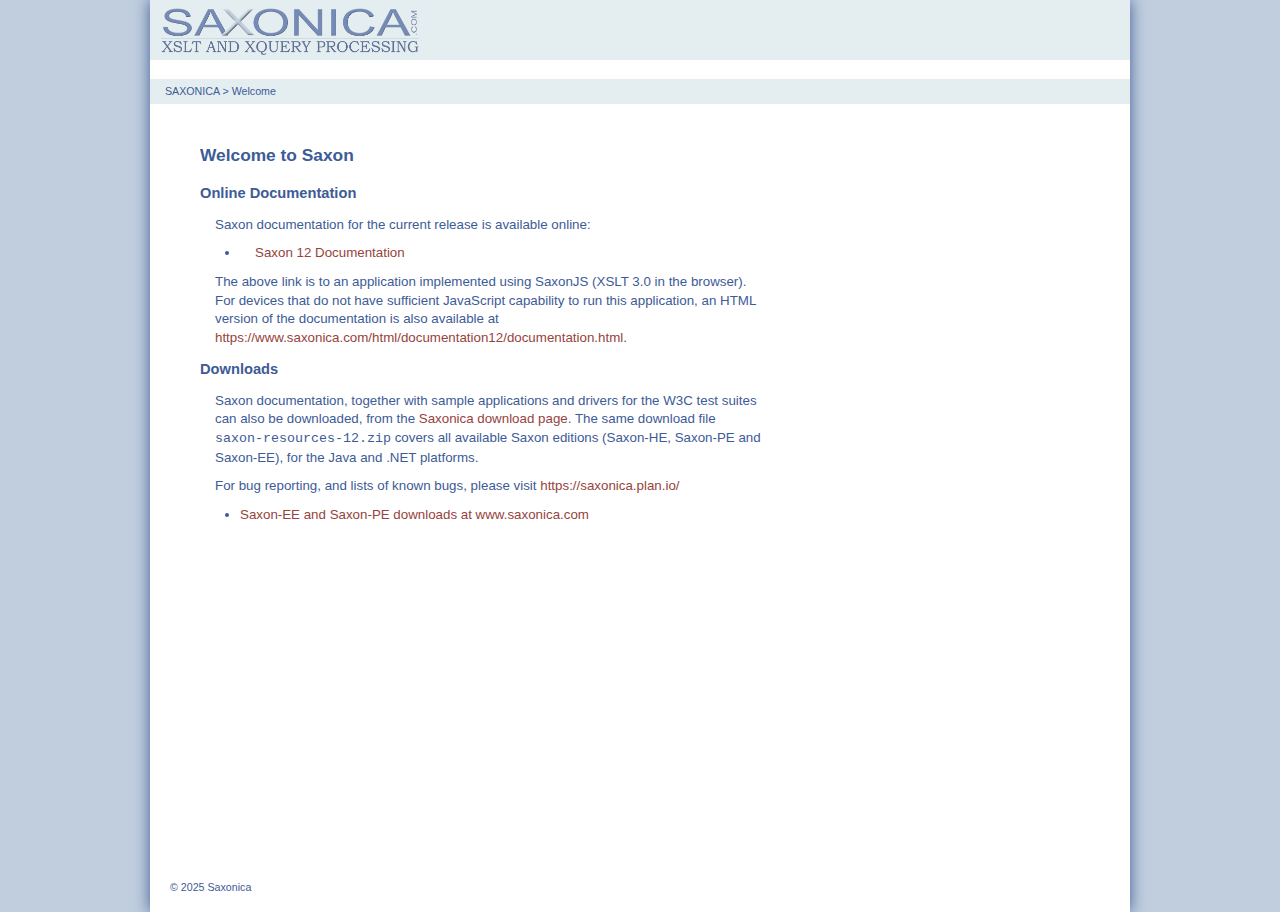
<file: saxon/share/java/doc/index.html>
<html>
   <head>
      <meta http-equiv="Content-Type" content="text/html; charset=UTF-8" />

      <title>Saxonica: XSLT and XQuery Processing: Welcome</title>

      <meta name="title" content="Saxonica: Welcome" />
      <meta name="description" content="" />
      <meta name="keywords" content="" />
      <meta name="coverage" content="Worldwide" />
      <meta name="copyright" content="Copyright Saxonica Ltd" />
      <meta name="robots" content="noindex, nofollow" />
      <link rel="stylesheet" href="saxondocs.css" type="text/css" />
   </head>

   <body class="main">
      <div id="wrapper">
         <div id="header-container">
            <div id="header-nav-container">
               <div id="header">
                  <div class="header-saxonica-logo"><a href="https://www.saxonica.com"><img
                           src="img/logo_crop-mid-blue-background.gif" width="260" height="55"
                           border="0" hspace="10px" alt="saxonica.com" /></a></div>
               </div>
               <ul class="nav">
                  <li><a>&nbsp;</a></li>
               </ul>
               <div id="breadcrumbs-submenu-container">
                  <div id="breadcrumbs">
                     <p><a href="https://www.saxonica.com">SAXONICA</a> &gt; <a
                           href="https://www.saxonica.com">Welcome</a></p>
                  </div>
                  <div style="clear:both;"></div>
               </div>
            </div>
         </div>
         <div class="content-cont" id="content-container"><a id="top" class="anchor"></a><div
               id="section">
               <h1>Welcome to Saxon</h1>
               <h2>Online Documentation</h2>
               <p>Saxon documentation for the current release is available online:</p>
               <ul>
                  <li><p><a href="https://www.saxonica.com/documentation12/"
                           class="bodylink">Saxon 12 Documentation</a></p></li>
               </ul>
               <p>The above link is to an application implemented using SaxonJS (XSLT 3.0 in the
                  browser). For devices that do not have sufficient JavaScript capability to run
                  this application, an HTML version of the documentation is also available at <a
                     href="https://www.saxonica.com/html/documentation12/documentation.html"
                     class="bodylink"
                     >https://www.saxonica.com/html/documentation12/documentation.html</a>.</p>
               <h2>Downloads</h2>
               <p>Saxon documentation, together with sample applications and drivers for the W3C
                  test suites can also be downloaded, from the <a
                     href="https://www.saxonica.com/download/download_page.xml" class="bodylink"
                     >Saxonica download page</a>. The same download file
                     <code>saxon-resources-12.zip</code> covers all available Saxon editions (Saxon-HE,
                  Saxon-PE and Saxon-EE), for the Java and .NET platforms.</p>
               <p>For bug reporting, and lists of known bugs, please visit <a class="bodylink"
                     href="https://saxonica.plan.io/">https://saxonica.plan.io/</a></p>
               <ul>
                  <li><a class="bodylink" href="https://www.saxonica.com/download/download_page.xml"
                        >Saxon-EE and Saxon-PE downloads at www.saxonica.com</a></li>
               </ul>
            </div>
            <div id="footer">
               <p>© 2025 Saxonica</p>
            </div>
         </div>
      </div>
   </body>

</html>
</file>
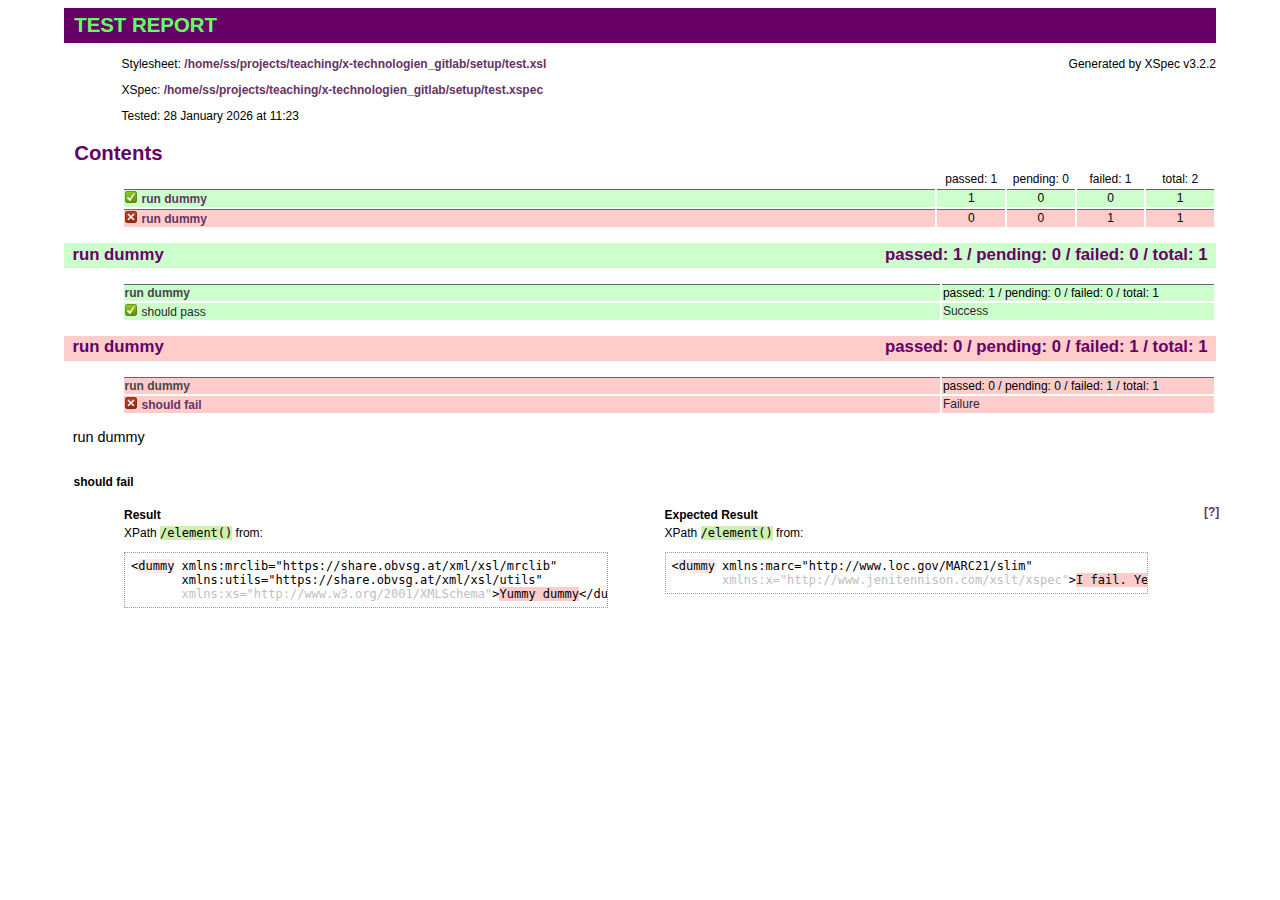
<file: xspec/test-result.html>
<?xml version="1.0" encoding="UTF-8"?><html xmlns="http://www.w3.org/1999/xhtml">
   <head>
      <meta http-equiv="Content-Type" content="text/html; charset=UTF-8" />
      <title>Test Report for /home/ss/projects/teaching/x-technologien_gitlab/setup/test.xsl (passed: 1 / pending: 0 / failed: 1 / total: 2)</title>
      <style type="text/css">
/****************************************************************************/
/*  File:       test-report-colors-classic.css                              */
/* ------------------------------------------------------------------------ */

/* text and background colours */
body {
	background-color: white;
	color: black;
}

h1 {
	background: #606;
	color: #6f6;
}

h2 {
	color: #606;
	background: #cfc;
}

a:link {
	color: #636;
	background: transparent;
}

a:visited {
	color: #606;
	background: transparent;
}

a:hover {
	color: #636;
	background: #9f9;
}

a:active {
	color: #6f6;
	background: #606;
}

.same {
	background-color: rgb(206, 239, 174);
}

.inner-diff {
	background-color: rgba(255, 204, 204, 0.4);
}

.diff {
	background-color: #fcc;
}

/*
 * Whitespace notation in diffs in test result report,
 * not literal whitespace characters in code coverage report.
 */
td > pre > .whitespace {
	color: #999;
}

.ellipsis {
	color: #999;
}

.xmlns.trivial {
	color: #c0c0c0;
}

div > table > tbody > tr > th:first-child {
	color: #474747;
}

.xspec tbody td {
	color: #262626;
}

.successful {
	background-color: #cfc;
}
.pending {
	background-color: #eee;
	color: #666;
}
.failed {
	background-color: #fcc;
}

/* code coverage report styles */
.ignored,
.comment,
pre.xspecCoverage > .whitespace {
	color: #999;
	background: white;
}

.unknown {
	color: #999;
	background: white;
}

.hit {
}

.missed {
	color: white;
	background-color: #a33;
}

/****************************************************************************/
/*  File:       test-report-base.css                                        */
/*  Author:     Jeni Tennison                                               */
/*  Tags:                                                                   */
/*    Copyright (c) 2008, 2010 Jeni Tennison (see end of file.)             */
/* ------------------------------------------------------------------------ */

/* test */

/* box model */

body {
	margin-right: 5%;
	margin-left: 5%;
}

h1 {
	padding: 0.3em 0.5em 0.3em 0.5em;
	position: relative;
}

h2 {
	padding: 0.1em 0.5em 0.2em 0.5em;
}

h3 {
	padding-left: 0.6em;
}

h4 {
	padding-left: 0.8em;
}

p,
table {
	margin-left: 5%;
}

tr td,
td p {
	margin-left: 0%;
}

td {
	padding-right: 5%;
}

img {
	position: relative;
}

pre {
	margin-left: 5%;
}

/* fonts */
body,
table {
	font-family: sans-serif;
	font-size: 12px;
}

h1,
h2,
h3,
h4 {
	font-family: sans-serif;
}

h1 {
	font-size: 1.7em;
	font-weight: bold;
}

h2 {
	font-size: 1.4em;
	font-weight: bold;
}

h3 {
	font-size: 120%;
	font-weight: normal;
}

h4 {
	font-size: 100%;
	font-weight: bold;
}

a:link,
a:visited,
a:active,
a:hover {
	font-weight: bold;
}

pre,
code {
	font-family: monospace;
}

/* this is to make Navigator fill the entire line */
h1,
h2 {
	border: 0px solid white;
	width: auto;
}

body {
	border: 0px none black;
}

img,
a:link img,
a:visited img,
a:hover img,
a:active img {
	border: 0px none white;
	background: transparent;
}

a:link {
	border: 0px none white;
}

a:visited {
	border: 0px none white;
}

a:active {
	border: 0px none white;
}

a:hover {
	border: 0px none white;
}

/* code coverage report styles */
.ignored,
.comment,
pre.xspecCoverage > .whitespace {
	font-style: italic;
}

.unknown {
	font-style: italic;
	font-weight: bold;
}

.hit {
}

.missed {
}

/* text */
td {
	vertical-align: top;
}

h1 {
	text-transform: uppercase;
}

.byline {
	float: right;
}

a {
	text-decoration: none;
}

body > h2:first-of-type {
	background: inherit;
	font-size: 1.7em;
	margin-bottom: 0;
}

table {
	width: 95%;
}

th {
	text-align: left;
}

th.totals {
	text-align: center;
	font-weight: normal;
}

div > table > tbody > tr > th:first-child {
	font-weight: bold;
}

.xspec tbody th {
	font-weight: normal;
	border-top: 1px #666 solid;
}

.xspec tbody th .elapsed {
	float: right;
	font-weight: initial;
}

/* underline nodes heading in Test Coverage report */
.nodesHead {
	border-bottom: 1px #666 solid;
}

#testReport .successful td:first-child:before,
body#testReport > table:first-of-type tr.successful th:first-child:before {
	margin-right: 5px;

	/* optimized version of ../../graphics/success12.png */
	content: url("[data-uri]");
}

#testReport .failed td:first-child:before,
body#testReport > table:first-of-type tr.failed th:first-child:before {
	margin-right: 5px;

	/* optimized version of ../../graphics/fail12.png */
	content: url("[data-uri]");
}

#testReport .pending td:first-child:before,
body#testReport > table:first-of-type tr.pending th:first-child:before {
	margin-right: 5px;

	/* optimized version of ../../graphics/pending12.png */
	content: url("[data-uri]");
}

.xspecResult {
	width: 95%;
	table-layout: fixed;
}

.xspecResult td,
.xspecResult th {
	width: 50%;
}

.xspecResult pre {
	margin-left: 0;
	padding: 0.5em;
	overflow: auto;
	border: 1px #999 dotted;
}

span.scenario-totals {
	float: right;
	text-align: right;
}

/* highlight the link target */
*:target {
	box-shadow: -0.5rem 0 0 0 #fc511d;
}

/* hint button */
.xTestReport {
	display: grid;
	grid-template-areas:
		"title title"
		"table hint";
	grid-template-columns: 1fr 1em;
}
.xTestReportTitle {
	grid-area: title;
}
.xTestReportHint {
	grid-area: hint;
}
.xspecResult {
	grid-area: table;
}

/* ------------------------------------------------------------------------ */
/*  DO NOT ALTER OR REMOVE COPYRIGHT NOTICES OR THIS COMMENT.               */
/*                                                                          */
/*  Copyright (c) 2008, 2010 Jeni Tennison                                  */
/*                                                                          */
/*  The contents of this file are subject to the MIT License (see the URI   */
/*  http://www.opensource.org/licenses/mit-license.php for details).        */
/*                                                                          */
/*  Permission is hereby granted, free of charge, to any person obtaining   */
/*  a copy of this software and associated documentation files (the         */
/*  "Software"), to deal in the Software without restriction, including     */
/*  without limitation the rights to use, copy, modify, merge, publish,     */
/*  distribute, sublicense, and/or sell copies of the Software, and to      */
/*  permit persons to whom the Software is furnished to do so, subject to   */
/*  the following conditions:                                               */
/*                                                                          */
/*  The above copyright notice and this permission notice shall be          */
/*  included in all copies or substantial portions of the Software.         */
/*                                                                          */
/*  THE SOFTWARE IS PROVIDED "AS IS", WITHOUT WARRANTY OF ANY KIND,         */
/*  EXPRESS OR IMPLIED, INCLUDING BUT NOT LIMITED TO THE WARRANTIES OF      */
/*  MERCHANTABILITY, FITNESS FOR A PARTICULAR PURPOSE AND NONINFRINGEMENT.  */
/*  IN NO EVENT SHALL THE AUTHORS OR COPYRIGHT HOLDERS BE LIABLE FOR ANY    */
/*  CLAIM, DAMAGES OR OTHER LIABILITY, WHETHER IN AN ACTION OF CONTRACT,    */
/*  TORT OR OTHERWISE, ARISING FROM, OUT OF OR IN CONNECTION WITH THE       */
/*  SOFTWARE OR THE USE OR OTHER DEALINGS IN THE SOFTWARE.                  */
/* ------------------------------------------------------------------------ */
</style>
   </head>
   <body id="testReport">
      <h1>Test Report</h1>
      <div class="byline">Generated by XSpec v3.2.2</div>
      <p>Stylesheet: <a href="file:/home/ss/projects/teaching/x-technologien_gitlab/setup/test.xsl">/home/ss/projects/teaching/x-technologien_gitlab/setup/test.xsl</a></p>
      <p>XSpec: <a href="file:/home/ss/projects/teaching/x-technologien_gitlab/setup/test.xspec">/home/ss/projects/teaching/x-technologien_gitlab/setup/test.xspec</a></p>
      <p>Tested: 28 January 2026 at 11:23</p>
      <h2>Contents</h2>
      <table class="xspec">
         <colgroup>
            <col style="width:75%" />
            <col style="width:6.25%" />
            <col style="width:6.25%" />
            <col style="width:6.25%" />
            <col style="width:6.25%" />
         </colgroup>
         <thead>
            <tr>
               <th></th>
               <th class="totals">passed: 1</th>
               <th class="totals">pending: 0</th>
               <th class="totals emphasis">failed: 1</th>
               <th class="totals">total: 2</th>
            </tr>
         </thead>
         <tbody>
            <tr class="successful">
               <th><a href="#top_scenario1">run dummy</a></th>
               <th class="totals">1</th>
               <th class="totals">0</th>
               <th class="totals">0</th>
               <th class="totals">1</th>
            </tr>
            <tr class="failed">
               <th><a href="#top_scenario2">run dummy</a></th>
               <th class="totals">0</th>
               <th class="totals">0</th>
               <th class="totals">1</th>
               <th class="totals">1</th>
            </tr>
         </tbody>
      </table>
      <div id="top_scenario1">
         <h2 class="successful">run dummy<span class="scenario-totals">passed: 1 / pending: 0 / failed: 0 / total: 1</span></h2>
         <table class="xspec" id="table_scenario1">
            <colgroup>
               <col style="width:75%" />
               <col style="width:25%" />
            </colgroup>
            <tbody>
               <tr class="successful">
                  <th>run dummy</th>
                  <th>passed: 1 / pending: 0 / failed: 0 / total: 1</th>
               </tr>
               <tr class="successful">
                  <td>should pass</td>
                  <td>Success</td>
               </tr>
            </tbody>
         </table>
      </div>
      <div id="top_scenario2">
         <h2 class="failed">run dummy<span class="scenario-totals">passed: 0 / pending: 0 / failed: 1 / total: 1</span></h2>
         <table class="xspec" id="table_scenario2">
            <colgroup>
               <col style="width:75%" />
               <col style="width:25%" />
            </colgroup>
            <tbody>
               <tr class="failed">
                  <th>run dummy</th>
                  <th>passed: 0 / pending: 0 / failed: 1 / total: 1</th>
               </tr>
               <tr class="failed">
                  <td><a href="#scenario2-expect1">should fail</a></td>
                  <td>Failure</td>
               </tr>
            </tbody>
         </table>
         <div id="scenario2">
            <h3>run dummy</h3>
            <div id="scenario2-expect1" class="xTestReport">
               <h4 class="xTestReportTitle">should fail</h4>
               <div class="xTestReportHint"><a href="https://github.com/xspec/xspec/wiki/Understanding-Test-Results" target="_blank" title="What does this report mean?">[?]</a></div>
               <table class="xspecResult">
                  <thead>
                     <tr>
                        <th>Result</th>
                        <th>Expected Result</th>
                     </tr>
                  </thead>
                  <tbody>
                     <tr>
                        <td>
                           <p>XPath <code class="same">/element()</code> from:</p>
                           <pre>&lt;<span class="inner-diff">dummy</span> <span class="xmlns">xmlns:mrclib="https://share.obvsg.at/xml/xsl/mrclib"</span>
       <span class="xmlns">xmlns:utils="https://share.obvsg.at/xml/xsl/utils"</span>
       <span class="xmlns trivial">xmlns:xs="http://www.w3.org/2001/XMLSchema"</span>&gt;<span class="diff">Yummy dummy</span>&lt;/dummy&gt;</pre>
                        </td>
                        <td>
                           <p>XPath <code class="same">/element()</code> from:</p>
                           <pre>&lt;<span class="inner-diff">dummy</span> <span class="xmlns">xmlns:marc="http://www.loc.gov/MARC21/slim"</span>
       <span class="xmlns trivial">xmlns:x="http://www.jenitennison.com/xslt/xspec"</span>&gt;<span class="diff">I fail. Yes. With pride and on purpose.</span>&lt;/dummy&gt;</pre>
                        </td>
                     </tr>
                  </tbody>
               </table>
            </div>
         </div>
      </div>
   </body>
</html>
</file>
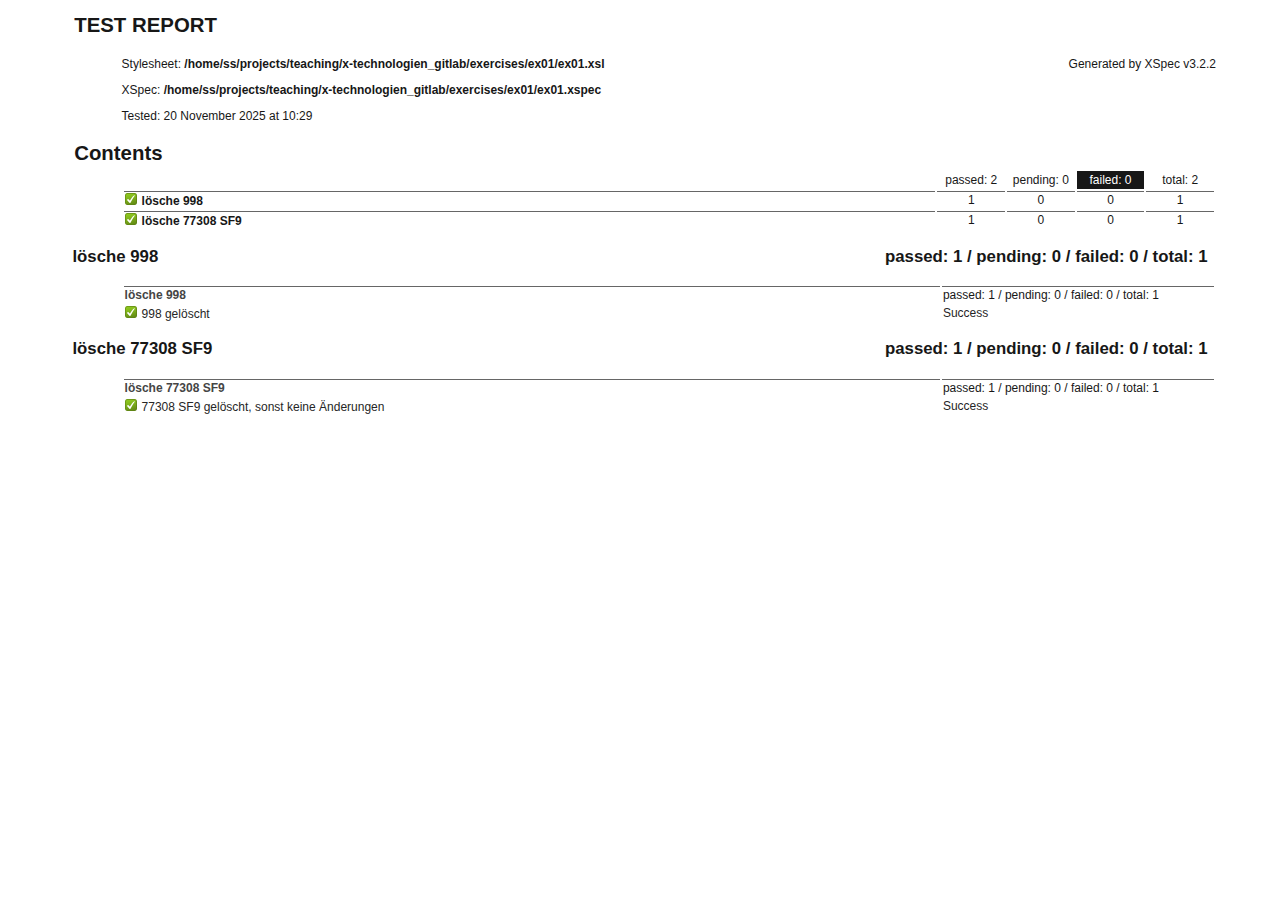
<file: exercises/ex01/xspec/ex01-result.html>
<?xml version="1.0" encoding="UTF-8"?><html xmlns="http://www.w3.org/1999/xhtml">
   <head>
      <meta http-equiv="Content-Type" content="text/html; charset=UTF-8" />
      <title>Test Report for /home/ss/projects/teaching/x-technologien_gitlab/exercises/ex01/ex01.xsl (passed: 2 / pending: 0 / failed: 0 / total: 2)</title>
      <style type="text/css">
/****************************************************************************/
/*  File:       test-report-colors-blackwhite.css                           */
/* ------------------------------------------------------------------------ */

/* text and background colours */
body {
	--background-color: white;
	--main-text-color: #171717; /* gray 90% */
	--table-cell-text-color: #262626; /* gray 85% */
	--deemphasis-color: #454545; /* gray 70% */
	--diff-relevant-ws-color: #e6e6e6; /* gray 10% */
	--link-hover-color: #f0f0f0; /* gray  5% */
	background-color: var(--background-color);
	color: var(--main-text-color);
}

h1 {
}

h2 {
}

a:link {
	color: var(--main-text-color);
	background: transparent;
}

a:visited {
	color: var(--deemphasis-color);
	background: transparent;
}

a:hover {
	color: var(--link-hover-color);
	background: var(--main-text-color);
}

a:active {
	color: var(--main-text-color);
	background: var(--background-color);
}

.same {
}

.inner-diff {
	/* No change in color */
	font-weight: bold;
}

.diff {
	color: var(--background-color);
	background-color: var(--main-text-color);
	/* Underline is visible in Windows high-contrast mode,
	 * where the white-on-black effect here is no different
	 * from the surrounding text. */
	text-decoration: underline;
	text-decoration-color: var(--main-text-color);
}

/*
 * Whitespace notation in diffs in test result report,
 * not literal whitespace characters in code coverage report.
 * There are two possibilities:
 *
 * 1. Not in relevant part of diff: dark against light background */
td > pre > .whitespace {
	font-style: italic;
	color: var(--main-text-color);
}

/* 2. In relevant part of diff: override color
 * and instead use light against dark background */
.diff.whitespace {
	color: var(--diff-relevant-ws-color);
}

.ellipsis {
	color: var(--deemphasis-color);
}

.xmlns.trivial {
	color: var(--deemphasis-color);
	font-style: italic;
}

div > table > tbody > tr > th:first-child {
	color: var(--deemphasis-color);
}

/* 'failed: n' part of Contents */
table > thead > tr > th.emphasis {
	color: var(--background-color);
	background-color: var(--main-text-color);
	padding: 2px;
	/* Underline is visible in Windows high-contrast mode,
	 * where the white-on-black effect here is no different
	 * from the surrounding text. */
	text-decoration: underline;
	text-decoration-color: var(--main-text-color);
}

.xspec tbody td {
	color: var(--table-cell-text-color);
}

.successful {
}

.pending {
	color: var(--deemphasis-color);
}

/* body makes this selector more specific than the one in test-report.css  */
body *:target {
	box-shadow: -0.5rem 0 0 0 var(--diff-relevant-ws-color);
}

/* code coverage report styles */
.ignored,
.comment,
pre.xspecCoverage > .whitespace {
	color: var(--deemphasis-color);
	background: var(--background-color);
}

.unknown {
	color: var(--deemphasis-color);
	background: var(--background-color);
}

.hit {
}

.missed {
	color: var(--background-color);
	background-color: var(--main-text-color);
	/* Underline is visible in Windows high-contrast mode,
	 * where the white-on-black effect here is no different
	 * from the surrounding text. */
	text-decoration: underline;
	text-decoration-color: var(--main-text-color);
}

/****************************************************************************/
/*  File:       test-report-base.css                                        */
/*  Author:     Jeni Tennison                                               */
/*  Tags:                                                                   */
/*    Copyright (c) 2008, 2010 Jeni Tennison (see end of file.)             */
/* ------------------------------------------------------------------------ */

/* test */

/* box model */

body {
	margin-right: 5%;
	margin-left: 5%;
}

h1 {
	padding: 0.3em 0.5em 0.3em 0.5em;
	position: relative;
}

h2 {
	padding: 0.1em 0.5em 0.2em 0.5em;
}

h3 {
	padding-left: 0.6em;
}

h4 {
	padding-left: 0.8em;
}

p,
table {
	margin-left: 5%;
}

tr td,
td p {
	margin-left: 0%;
}

td {
	padding-right: 5%;
}

img {
	position: relative;
}

pre {
	margin-left: 5%;
}

/* fonts */
body,
table {
	font-family: sans-serif;
	font-size: 12px;
}

h1,
h2,
h3,
h4 {
	font-family: sans-serif;
}

h1 {
	font-size: 1.7em;
	font-weight: bold;
}

h2 {
	font-size: 1.4em;
	font-weight: bold;
}

h3 {
	font-size: 120%;
	font-weight: normal;
}

h4 {
	font-size: 100%;
	font-weight: bold;
}

a:link,
a:visited,
a:active,
a:hover {
	font-weight: bold;
}

pre,
code {
	font-family: monospace;
}

/* this is to make Navigator fill the entire line */
h1,
h2 {
	border: 0px solid white;
	width: auto;
}

body {
	border: 0px none black;
}

img,
a:link img,
a:visited img,
a:hover img,
a:active img {
	border: 0px none white;
	background: transparent;
}

a:link {
	border: 0px none white;
}

a:visited {
	border: 0px none white;
}

a:active {
	border: 0px none white;
}

a:hover {
	border: 0px none white;
}

/* code coverage report styles */
.ignored,
.comment,
pre.xspecCoverage > .whitespace {
	font-style: italic;
}

.unknown {
	font-style: italic;
	font-weight: bold;
}

.hit {
}

.missed {
}

/* text */
td {
	vertical-align: top;
}

h1 {
	text-transform: uppercase;
}

.byline {
	float: right;
}

a {
	text-decoration: none;
}

body > h2:first-of-type {
	background: inherit;
	font-size: 1.7em;
	margin-bottom: 0;
}

table {
	width: 95%;
}

th {
	text-align: left;
}

th.totals {
	text-align: center;
	font-weight: normal;
}

div > table > tbody > tr > th:first-child {
	font-weight: bold;
}

.xspec tbody th {
	font-weight: normal;
	border-top: 1px #666 solid;
}

.xspec tbody th .elapsed {
	float: right;
	font-weight: initial;
}

/* underline nodes heading in Test Coverage report */
.nodesHead {
	border-bottom: 1px #666 solid;
}

#testReport .successful td:first-child:before,
body#testReport > table:first-of-type tr.successful th:first-child:before {
	margin-right: 5px;

	/* optimized version of ../../graphics/success12.png */
	content: url("[data-uri]");
}

#testReport .failed td:first-child:before,
body#testReport > table:first-of-type tr.failed th:first-child:before {
	margin-right: 5px;

	/* optimized version of ../../graphics/fail12.png */
	content: url("[data-uri]");
}

#testReport .pending td:first-child:before,
body#testReport > table:first-of-type tr.pending th:first-child:before {
	margin-right: 5px;

	/* optimized version of ../../graphics/pending12.png */
	content: url("[data-uri]");
}

.xspecResult {
	width: 95%;
	table-layout: fixed;
}

.xspecResult td,
.xspecResult th {
	width: 50%;
}

.xspecResult pre {
	margin-left: 0;
	padding: 0.5em;
	overflow: auto;
	border: 1px #999 dotted;
}

span.scenario-totals {
	float: right;
	text-align: right;
}

/* highlight the link target */
*:target {
	box-shadow: -0.5rem 0 0 0 #fc511d;
}

/* hint button */
.xTestReport {
	display: grid;
	grid-template-areas:
		"title title"
		"table hint";
	grid-template-columns: 1fr 1em;
}
.xTestReportTitle {
	grid-area: title;
}
.xTestReportHint {
	grid-area: hint;
}
.xspecResult {
	grid-area: table;
}

/* ------------------------------------------------------------------------ */
/*  DO NOT ALTER OR REMOVE COPYRIGHT NOTICES OR THIS COMMENT.               */
/*                                                                          */
/*  Copyright (c) 2008, 2010 Jeni Tennison                                  */
/*                                                                          */
/*  The contents of this file are subject to the MIT License (see the URI   */
/*  http://www.opensource.org/licenses/mit-license.php for details).        */
/*                                                                          */
/*  Permission is hereby granted, free of charge, to any person obtaining   */
/*  a copy of this software and associated documentation files (the         */
/*  "Software"), to deal in the Software without restriction, including     */
/*  without limitation the rights to use, copy, modify, merge, publish,     */
/*  distribute, sublicense, and/or sell copies of the Software, and to      */
/*  permit persons to whom the Software is furnished to do so, subject to   */
/*  the following conditions:                                               */
/*                                                                          */
/*  The above copyright notice and this permission notice shall be          */
/*  included in all copies or substantial portions of the Software.         */
/*                                                                          */
/*  THE SOFTWARE IS PROVIDED "AS IS", WITHOUT WARRANTY OF ANY KIND,         */
/*  EXPRESS OR IMPLIED, INCLUDING BUT NOT LIMITED TO THE WARRANTIES OF      */
/*  MERCHANTABILITY, FITNESS FOR A PARTICULAR PURPOSE AND NONINFRINGEMENT.  */
/*  IN NO EVENT SHALL THE AUTHORS OR COPYRIGHT HOLDERS BE LIABLE FOR ANY    */
/*  CLAIM, DAMAGES OR OTHER LIABILITY, WHETHER IN AN ACTION OF CONTRACT,    */
/*  TORT OR OTHERWISE, ARISING FROM, OUT OF OR IN CONNECTION WITH THE       */
/*  SOFTWARE OR THE USE OR OTHER DEALINGS IN THE SOFTWARE.                  */
/* ------------------------------------------------------------------------ */
</style>
   </head>
   <body id="testReport">
      <h1>Test Report</h1>
      <div class="byline">Generated by XSpec v3.2.2</div>
      <p>Stylesheet: <a href="file:/home/ss/projects/teaching/x-technologien_gitlab/exercises/ex01/ex01.xsl">/home/ss/projects/teaching/x-technologien_gitlab/exercises/ex01/ex01.xsl</a></p>
      <p>XSpec: <a href="file:/home/ss/projects/teaching/x-technologien_gitlab/exercises/ex01/ex01.xspec">/home/ss/projects/teaching/x-technologien_gitlab/exercises/ex01/ex01.xspec</a></p>
      <p>Tested: 20 November 2025 at 10:29</p>
      <h2>Contents</h2>
      <table class="xspec">
         <colgroup>
            <col style="width:75%" />
            <col style="width:6.25%" />
            <col style="width:6.25%" />
            <col style="width:6.25%" />
            <col style="width:6.25%" />
         </colgroup>
         <thead>
            <tr>
               <th></th>
               <th class="totals">passed: 2</th>
               <th class="totals">pending: 0</th>
               <th class="totals emphasis">failed: 0</th>
               <th class="totals">total: 2</th>
            </tr>
         </thead>
         <tbody>
            <tr class="successful">
               <th><a href="#top_scenario1">lösche 998</a></th>
               <th class="totals">1</th>
               <th class="totals">0</th>
               <th class="totals">0</th>
               <th class="totals">1</th>
            </tr>
            <tr class="successful">
               <th><a href="#top_scenario2">lösche 77308 SF9</a></th>
               <th class="totals">1</th>
               <th class="totals">0</th>
               <th class="totals">0</th>
               <th class="totals">1</th>
            </tr>
         </tbody>
      </table>
      <div id="top_scenario1">
         <h2 class="successful">lösche 998<span class="scenario-totals">passed: 1 / pending: 0 / failed: 0 / total: 1</span></h2>
         <table class="xspec" id="table_scenario1">
            <colgroup>
               <col style="width:75%" />
               <col style="width:25%" />
            </colgroup>
            <tbody>
               <tr class="successful">
                  <th>lösche 998</th>
                  <th>passed: 1 / pending: 0 / failed: 0 / total: 1</th>
               </tr>
               <tr class="successful">
                  <td>998 gelöscht</td>
                  <td>Success</td>
               </tr>
            </tbody>
         </table>
      </div>
      <div id="top_scenario2">
         <h2 class="successful">lösche 77308 SF9<span class="scenario-totals">passed: 1 / pending: 0 / failed: 0 / total: 1</span></h2>
         <table class="xspec" id="table_scenario2">
            <colgroup>
               <col style="width:75%" />
               <col style="width:25%" />
            </colgroup>
            <tbody>
               <tr class="successful">
                  <th>lösche 77308 SF9</th>
                  <th>passed: 1 / pending: 0 / failed: 0 / total: 1</th>
               </tr>
               <tr class="successful">
                  <td>77308 SF9 gelöscht, sonst keine Änderungen</td>
                  <td>Success</td>
               </tr>
            </tbody>
         </table>
      </div>
   </body>
</html>
</file>
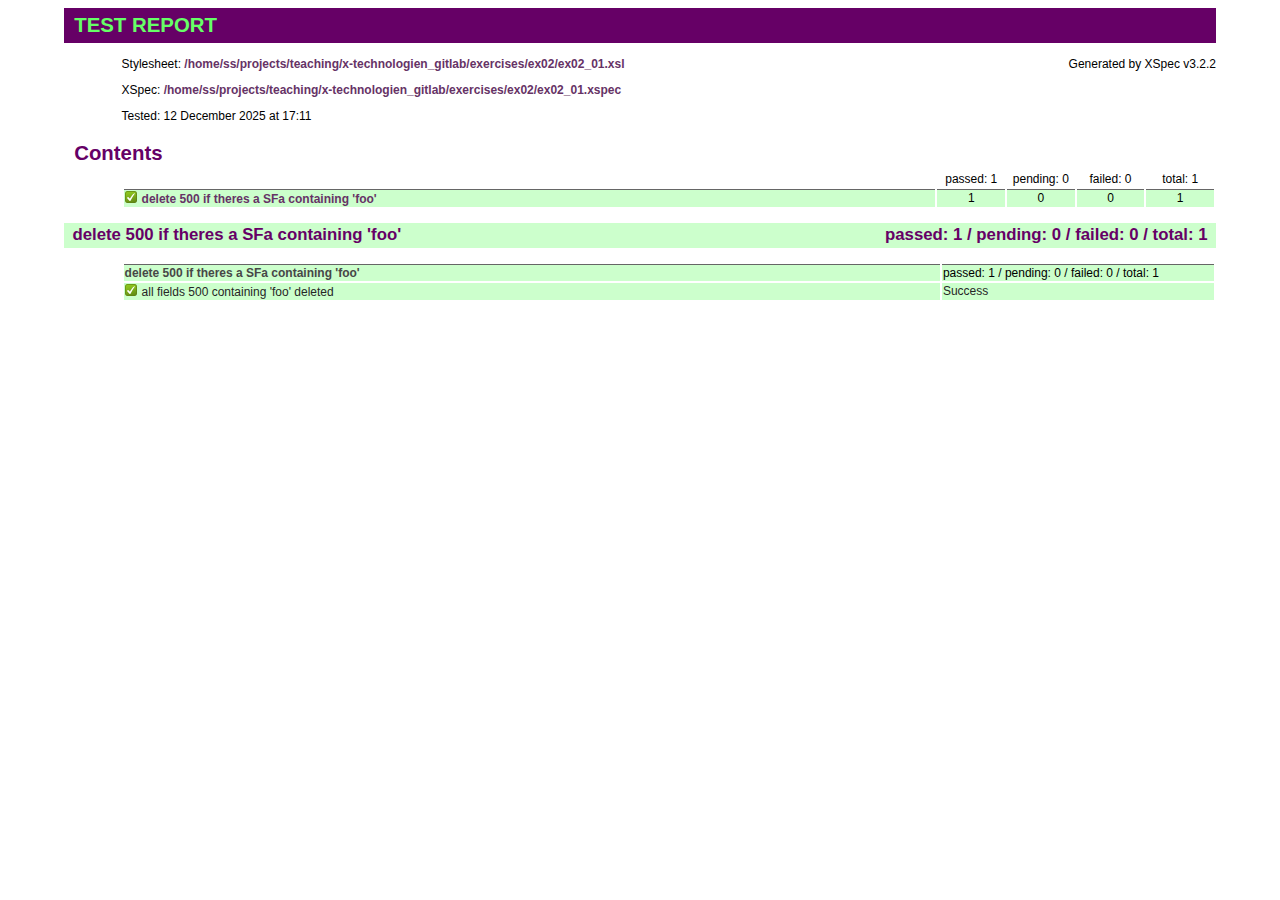
<file: exercises/ex02/xspec/ex02_01-result.html>
<?xml version="1.0" encoding="UTF-8"?><html xmlns="http://www.w3.org/1999/xhtml">
   <head>
      <meta http-equiv="Content-Type" content="text/html; charset=UTF-8" />
      <title>Test Report for /home/ss/projects/teaching/x-technologien_gitlab/exercises/ex02/ex02_01.xsl (passed: 1 / pending: 0 / failed: 0 / total: 1)</title>
      <style type="text/css">
/****************************************************************************/
/*  File:       test-report-colors-classic.css                              */
/* ------------------------------------------------------------------------ */

/* text and background colours */
body {
	background-color: white;
	color: black;
}

h1 {
	background: #606;
	color: #6f6;
}

h2 {
	color: #606;
	background: #cfc;
}

a:link {
	color: #636;
	background: transparent;
}

a:visited {
	color: #606;
	background: transparent;
}

a:hover {
	color: #636;
	background: #9f9;
}

a:active {
	color: #6f6;
	background: #606;
}

.same {
	background-color: rgb(206, 239, 174);
}

.inner-diff {
	background-color: rgba(255, 204, 204, 0.4);
}

.diff {
	background-color: #fcc;
}

/*
 * Whitespace notation in diffs in test result report,
 * not literal whitespace characters in code coverage report.
 */
td > pre > .whitespace {
	color: #999;
}

.ellipsis {
	color: #999;
}

.xmlns.trivial {
	color: #c0c0c0;
}

div > table > tbody > tr > th:first-child {
	color: #474747;
}

.xspec tbody td {
	color: #262626;
}

.successful {
	background-color: #cfc;
}
.pending {
	background-color: #eee;
	color: #666;
}
.failed {
	background-color: #fcc;
}

/* code coverage report styles */
.ignored,
.comment,
pre.xspecCoverage > .whitespace {
	color: #999;
	background: white;
}

.unknown {
	color: #999;
	background: white;
}

.hit {
}

.missed {
	color: white;
	background-color: #a33;
}

/****************************************************************************/
/*  File:       test-report-base.css                                        */
/*  Author:     Jeni Tennison                                               */
/*  Tags:                                                                   */
/*    Copyright (c) 2008, 2010 Jeni Tennison (see end of file.)             */
/* ------------------------------------------------------------------------ */

/* test */

/* box model */

body {
	margin-right: 5%;
	margin-left: 5%;
}

h1 {
	padding: 0.3em 0.5em 0.3em 0.5em;
	position: relative;
}

h2 {
	padding: 0.1em 0.5em 0.2em 0.5em;
}

h3 {
	padding-left: 0.6em;
}

h4 {
	padding-left: 0.8em;
}

p,
table {
	margin-left: 5%;
}

tr td,
td p {
	margin-left: 0%;
}

td {
	padding-right: 5%;
}

img {
	position: relative;
}

pre {
	margin-left: 5%;
}

/* fonts */
body,
table {
	font-family: sans-serif;
	font-size: 12px;
}

h1,
h2,
h3,
h4 {
	font-family: sans-serif;
}

h1 {
	font-size: 1.7em;
	font-weight: bold;
}

h2 {
	font-size: 1.4em;
	font-weight: bold;
}

h3 {
	font-size: 120%;
	font-weight: normal;
}

h4 {
	font-size: 100%;
	font-weight: bold;
}

a:link,
a:visited,
a:active,
a:hover {
	font-weight: bold;
}

pre,
code {
	font-family: monospace;
}

/* this is to make Navigator fill the entire line */
h1,
h2 {
	border: 0px solid white;
	width: auto;
}

body {
	border: 0px none black;
}

img,
a:link img,
a:visited img,
a:hover img,
a:active img {
	border: 0px none white;
	background: transparent;
}

a:link {
	border: 0px none white;
}

a:visited {
	border: 0px none white;
}

a:active {
	border: 0px none white;
}

a:hover {
	border: 0px none white;
}

/* code coverage report styles */
.ignored,
.comment,
pre.xspecCoverage > .whitespace {
	font-style: italic;
}

.unknown {
	font-style: italic;
	font-weight: bold;
}

.hit {
}

.missed {
}

/* text */
td {
	vertical-align: top;
}

h1 {
	text-transform: uppercase;
}

.byline {
	float: right;
}

a {
	text-decoration: none;
}

body > h2:first-of-type {
	background: inherit;
	font-size: 1.7em;
	margin-bottom: 0;
}

table {
	width: 95%;
}

th {
	text-align: left;
}

th.totals {
	text-align: center;
	font-weight: normal;
}

div > table > tbody > tr > th:first-child {
	font-weight: bold;
}

.xspec tbody th {
	font-weight: normal;
	border-top: 1px #666 solid;
}

.xspec tbody th .elapsed {
	float: right;
	font-weight: initial;
}

/* underline nodes heading in Test Coverage report */
.nodesHead {
	border-bottom: 1px #666 solid;
}

#testReport .successful td:first-child:before,
body#testReport > table:first-of-type tr.successful th:first-child:before {
	margin-right: 5px;

	/* optimized version of ../../graphics/success12.png */
	content: url("[data-uri]");
}

#testReport .failed td:first-child:before,
body#testReport > table:first-of-type tr.failed th:first-child:before {
	margin-right: 5px;

	/* optimized version of ../../graphics/fail12.png */
	content: url("[data-uri]");
}

#testReport .pending td:first-child:before,
body#testReport > table:first-of-type tr.pending th:first-child:before {
	margin-right: 5px;

	/* optimized version of ../../graphics/pending12.png */
	content: url("[data-uri]");
}

.xspecResult {
	width: 95%;
	table-layout: fixed;
}

.xspecResult td,
.xspecResult th {
	width: 50%;
}

.xspecResult pre {
	margin-left: 0;
	padding: 0.5em;
	overflow: auto;
	border: 1px #999 dotted;
}

span.scenario-totals {
	float: right;
	text-align: right;
}

/* highlight the link target */
*:target {
	box-shadow: -0.5rem 0 0 0 #fc511d;
}

/* hint button */
.xTestReport {
	display: grid;
	grid-template-areas:
		"title title"
		"table hint";
	grid-template-columns: 1fr 1em;
}
.xTestReportTitle {
	grid-area: title;
}
.xTestReportHint {
	grid-area: hint;
}
.xspecResult {
	grid-area: table;
}

/* ------------------------------------------------------------------------ */
/*  DO NOT ALTER OR REMOVE COPYRIGHT NOTICES OR THIS COMMENT.               */
/*                                                                          */
/*  Copyright (c) 2008, 2010 Jeni Tennison                                  */
/*                                                                          */
/*  The contents of this file are subject to the MIT License (see the URI   */
/*  http://www.opensource.org/licenses/mit-license.php for details).        */
/*                                                                          */
/*  Permission is hereby granted, free of charge, to any person obtaining   */
/*  a copy of this software and associated documentation files (the         */
/*  "Software"), to deal in the Software without restriction, including     */
/*  without limitation the rights to use, copy, modify, merge, publish,     */
/*  distribute, sublicense, and/or sell copies of the Software, and to      */
/*  permit persons to whom the Software is furnished to do so, subject to   */
/*  the following conditions:                                               */
/*                                                                          */
/*  The above copyright notice and this permission notice shall be          */
/*  included in all copies or substantial portions of the Software.         */
/*                                                                          */
/*  THE SOFTWARE IS PROVIDED "AS IS", WITHOUT WARRANTY OF ANY KIND,         */
/*  EXPRESS OR IMPLIED, INCLUDING BUT NOT LIMITED TO THE WARRANTIES OF      */
/*  MERCHANTABILITY, FITNESS FOR A PARTICULAR PURPOSE AND NONINFRINGEMENT.  */
/*  IN NO EVENT SHALL THE AUTHORS OR COPYRIGHT HOLDERS BE LIABLE FOR ANY    */
/*  CLAIM, DAMAGES OR OTHER LIABILITY, WHETHER IN AN ACTION OF CONTRACT,    */
/*  TORT OR OTHERWISE, ARISING FROM, OUT OF OR IN CONNECTION WITH THE       */
/*  SOFTWARE OR THE USE OR OTHER DEALINGS IN THE SOFTWARE.                  */
/* ------------------------------------------------------------------------ */
</style>
   </head>
   <body id="testReport">
      <h1>Test Report</h1>
      <div class="byline">Generated by XSpec v3.2.2</div>
      <p>Stylesheet: <a href="file:/home/ss/projects/teaching/x-technologien_gitlab/exercises/ex02/ex02_01.xsl">/home/ss/projects/teaching/x-technologien_gitlab/exercises/ex02/ex02_01.xsl</a></p>
      <p>XSpec: <a href="file:/home/ss/projects/teaching/x-technologien_gitlab/exercises/ex02/ex02_01.xspec">/home/ss/projects/teaching/x-technologien_gitlab/exercises/ex02/ex02_01.xspec</a></p>
      <p>Tested: 12 December 2025 at 17:11</p>
      <h2>Contents</h2>
      <table class="xspec">
         <colgroup>
            <col style="width:75%" />
            <col style="width:6.25%" />
            <col style="width:6.25%" />
            <col style="width:6.25%" />
            <col style="width:6.25%" />
         </colgroup>
         <thead>
            <tr>
               <th></th>
               <th class="totals">passed: 1</th>
               <th class="totals">pending: 0</th>
               <th class="totals emphasis">failed: 0</th>
               <th class="totals">total: 1</th>
            </tr>
         </thead>
         <tbody>
            <tr class="successful">
               <th><a href="#top_scenario1">delete 500 if theres a SFa containing 'foo'</a></th>
               <th class="totals">1</th>
               <th class="totals">0</th>
               <th class="totals">0</th>
               <th class="totals">1</th>
            </tr>
         </tbody>
      </table>
      <div id="top_scenario1">
         <h2 class="successful">delete 500 if theres a SFa containing 'foo'<span class="scenario-totals">passed: 1 / pending: 0 / failed: 0 / total: 1</span></h2>
         <table class="xspec" id="table_scenario1">
            <colgroup>
               <col style="width:75%" />
               <col style="width:25%" />
            </colgroup>
            <tbody>
               <tr class="successful">
                  <th>delete 500 if theres a SFa containing 'foo'</th>
                  <th>passed: 1 / pending: 0 / failed: 0 / total: 1</th>
               </tr>
               <tr class="successful">
                  <td>all fields 500 containing 'foo' deleted</td>
                  <td>Success</td>
               </tr>
            </tbody>
         </table>
      </div>
   </body>
</html>
</file>
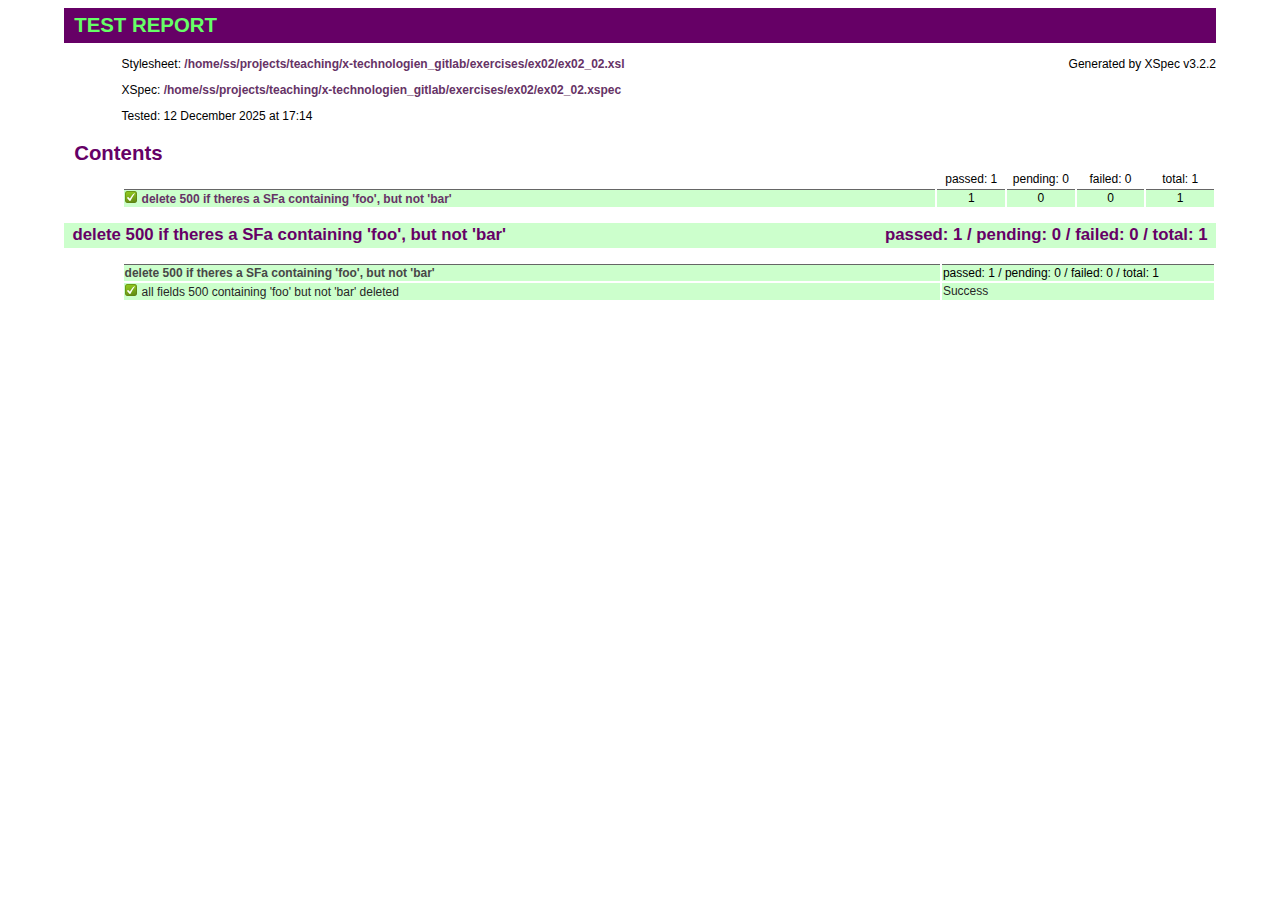
<file: exercises/ex02/xspec/ex02_02-result.html>
<?xml version="1.0" encoding="UTF-8"?><html xmlns="http://www.w3.org/1999/xhtml">
   <head>
      <meta http-equiv="Content-Type" content="text/html; charset=UTF-8" />
      <title>Test Report for /home/ss/projects/teaching/x-technologien_gitlab/exercises/ex02/ex02_02.xsl (passed: 1 / pending: 0 / failed: 0 / total: 1)</title>
      <style type="text/css">
/****************************************************************************/
/*  File:       test-report-colors-classic.css                              */
/* ------------------------------------------------------------------------ */

/* text and background colours */
body {
	background-color: white;
	color: black;
}

h1 {
	background: #606;
	color: #6f6;
}

h2 {
	color: #606;
	background: #cfc;
}

a:link {
	color: #636;
	background: transparent;
}

a:visited {
	color: #606;
	background: transparent;
}

a:hover {
	color: #636;
	background: #9f9;
}

a:active {
	color: #6f6;
	background: #606;
}

.same {
	background-color: rgb(206, 239, 174);
}

.inner-diff {
	background-color: rgba(255, 204, 204, 0.4);
}

.diff {
	background-color: #fcc;
}

/*
 * Whitespace notation in diffs in test result report,
 * not literal whitespace characters in code coverage report.
 */
td > pre > .whitespace {
	color: #999;
}

.ellipsis {
	color: #999;
}

.xmlns.trivial {
	color: #c0c0c0;
}

div > table > tbody > tr > th:first-child {
	color: #474747;
}

.xspec tbody td {
	color: #262626;
}

.successful {
	background-color: #cfc;
}
.pending {
	background-color: #eee;
	color: #666;
}
.failed {
	background-color: #fcc;
}

/* code coverage report styles */
.ignored,
.comment,
pre.xspecCoverage > .whitespace {
	color: #999;
	background: white;
}

.unknown {
	color: #999;
	background: white;
}

.hit {
}

.missed {
	color: white;
	background-color: #a33;
}

/****************************************************************************/
/*  File:       test-report-base.css                                        */
/*  Author:     Jeni Tennison                                               */
/*  Tags:                                                                   */
/*    Copyright (c) 2008, 2010 Jeni Tennison (see end of file.)             */
/* ------------------------------------------------------------------------ */

/* test */

/* box model */

body {
	margin-right: 5%;
	margin-left: 5%;
}

h1 {
	padding: 0.3em 0.5em 0.3em 0.5em;
	position: relative;
}

h2 {
	padding: 0.1em 0.5em 0.2em 0.5em;
}

h3 {
	padding-left: 0.6em;
}

h4 {
	padding-left: 0.8em;
}

p,
table {
	margin-left: 5%;
}

tr td,
td p {
	margin-left: 0%;
}

td {
	padding-right: 5%;
}

img {
	position: relative;
}

pre {
	margin-left: 5%;
}

/* fonts */
body,
table {
	font-family: sans-serif;
	font-size: 12px;
}

h1,
h2,
h3,
h4 {
	font-family: sans-serif;
}

h1 {
	font-size: 1.7em;
	font-weight: bold;
}

h2 {
	font-size: 1.4em;
	font-weight: bold;
}

h3 {
	font-size: 120%;
	font-weight: normal;
}

h4 {
	font-size: 100%;
	font-weight: bold;
}

a:link,
a:visited,
a:active,
a:hover {
	font-weight: bold;
}

pre,
code {
	font-family: monospace;
}

/* this is to make Navigator fill the entire line */
h1,
h2 {
	border: 0px solid white;
	width: auto;
}

body {
	border: 0px none black;
}

img,
a:link img,
a:visited img,
a:hover img,
a:active img {
	border: 0px none white;
	background: transparent;
}

a:link {
	border: 0px none white;
}

a:visited {
	border: 0px none white;
}

a:active {
	border: 0px none white;
}

a:hover {
	border: 0px none white;
}

/* code coverage report styles */
.ignored,
.comment,
pre.xspecCoverage > .whitespace {
	font-style: italic;
}

.unknown {
	font-style: italic;
	font-weight: bold;
}

.hit {
}

.missed {
}

/* text */
td {
	vertical-align: top;
}

h1 {
	text-transform: uppercase;
}

.byline {
	float: right;
}

a {
	text-decoration: none;
}

body > h2:first-of-type {
	background: inherit;
	font-size: 1.7em;
	margin-bottom: 0;
}

table {
	width: 95%;
}

th {
	text-align: left;
}

th.totals {
	text-align: center;
	font-weight: normal;
}

div > table > tbody > tr > th:first-child {
	font-weight: bold;
}

.xspec tbody th {
	font-weight: normal;
	border-top: 1px #666 solid;
}

.xspec tbody th .elapsed {
	float: right;
	font-weight: initial;
}

/* underline nodes heading in Test Coverage report */
.nodesHead {
	border-bottom: 1px #666 solid;
}

#testReport .successful td:first-child:before,
body#testReport > table:first-of-type tr.successful th:first-child:before {
	margin-right: 5px;

	/* optimized version of ../../graphics/success12.png */
	content: url("[data-uri]");
}

#testReport .failed td:first-child:before,
body#testReport > table:first-of-type tr.failed th:first-child:before {
	margin-right: 5px;

	/* optimized version of ../../graphics/fail12.png */
	content: url("[data-uri]");
}

#testReport .pending td:first-child:before,
body#testReport > table:first-of-type tr.pending th:first-child:before {
	margin-right: 5px;

	/* optimized version of ../../graphics/pending12.png */
	content: url("[data-uri]");
}

.xspecResult {
	width: 95%;
	table-layout: fixed;
}

.xspecResult td,
.xspecResult th {
	width: 50%;
}

.xspecResult pre {
	margin-left: 0;
	padding: 0.5em;
	overflow: auto;
	border: 1px #999 dotted;
}

span.scenario-totals {
	float: right;
	text-align: right;
}

/* highlight the link target */
*:target {
	box-shadow: -0.5rem 0 0 0 #fc511d;
}

/* hint button */
.xTestReport {
	display: grid;
	grid-template-areas:
		"title title"
		"table hint";
	grid-template-columns: 1fr 1em;
}
.xTestReportTitle {
	grid-area: title;
}
.xTestReportHint {
	grid-area: hint;
}
.xspecResult {
	grid-area: table;
}

/* ------------------------------------------------------------------------ */
/*  DO NOT ALTER OR REMOVE COPYRIGHT NOTICES OR THIS COMMENT.               */
/*                                                                          */
/*  Copyright (c) 2008, 2010 Jeni Tennison                                  */
/*                                                                          */
/*  The contents of this file are subject to the MIT License (see the URI   */
/*  http://www.opensource.org/licenses/mit-license.php for details).        */
/*                                                                          */
/*  Permission is hereby granted, free of charge, to any person obtaining   */
/*  a copy of this software and associated documentation files (the         */
/*  "Software"), to deal in the Software without restriction, including     */
/*  without limitation the rights to use, copy, modify, merge, publish,     */
/*  distribute, sublicense, and/or sell copies of the Software, and to      */
/*  permit persons to whom the Software is furnished to do so, subject to   */
/*  the following conditions:                                               */
/*                                                                          */
/*  The above copyright notice and this permission notice shall be          */
/*  included in all copies or substantial portions of the Software.         */
/*                                                                          */
/*  THE SOFTWARE IS PROVIDED "AS IS", WITHOUT WARRANTY OF ANY KIND,         */
/*  EXPRESS OR IMPLIED, INCLUDING BUT NOT LIMITED TO THE WARRANTIES OF      */
/*  MERCHANTABILITY, FITNESS FOR A PARTICULAR PURPOSE AND NONINFRINGEMENT.  */
/*  IN NO EVENT SHALL THE AUTHORS OR COPYRIGHT HOLDERS BE LIABLE FOR ANY    */
/*  CLAIM, DAMAGES OR OTHER LIABILITY, WHETHER IN AN ACTION OF CONTRACT,    */
/*  TORT OR OTHERWISE, ARISING FROM, OUT OF OR IN CONNECTION WITH THE       */
/*  SOFTWARE OR THE USE OR OTHER DEALINGS IN THE SOFTWARE.                  */
/* ------------------------------------------------------------------------ */
</style>
   </head>
   <body id="testReport">
      <h1>Test Report</h1>
      <div class="byline">Generated by XSpec v3.2.2</div>
      <p>Stylesheet: <a href="file:/home/ss/projects/teaching/x-technologien_gitlab/exercises/ex02/ex02_02.xsl">/home/ss/projects/teaching/x-technologien_gitlab/exercises/ex02/ex02_02.xsl</a></p>
      <p>XSpec: <a href="file:/home/ss/projects/teaching/x-technologien_gitlab/exercises/ex02/ex02_02.xspec">/home/ss/projects/teaching/x-technologien_gitlab/exercises/ex02/ex02_02.xspec</a></p>
      <p>Tested: 12 December 2025 at 17:14</p>
      <h2>Contents</h2>
      <table class="xspec">
         <colgroup>
            <col style="width:75%" />
            <col style="width:6.25%" />
            <col style="width:6.25%" />
            <col style="width:6.25%" />
            <col style="width:6.25%" />
         </colgroup>
         <thead>
            <tr>
               <th></th>
               <th class="totals">passed: 1</th>
               <th class="totals">pending: 0</th>
               <th class="totals emphasis">failed: 0</th>
               <th class="totals">total: 1</th>
            </tr>
         </thead>
         <tbody>
            <tr class="successful">
               <th><a href="#top_scenario1">delete 500 if theres a SFa containing 'foo', but not 'bar'</a></th>
               <th class="totals">1</th>
               <th class="totals">0</th>
               <th class="totals">0</th>
               <th class="totals">1</th>
            </tr>
         </tbody>
      </table>
      <div id="top_scenario1">
         <h2 class="successful">delete 500 if theres a SFa containing 'foo', but not 'bar'<span class="scenario-totals">passed: 1 / pending: 0 / failed: 0 / total: 1</span></h2>
         <table class="xspec" id="table_scenario1">
            <colgroup>
               <col style="width:75%" />
               <col style="width:25%" />
            </colgroup>
            <tbody>
               <tr class="successful">
                  <th>delete 500 if theres a SFa containing 'foo', but not 'bar'</th>
                  <th>passed: 1 / pending: 0 / failed: 0 / total: 1</th>
               </tr>
               <tr class="successful">
                  <td>all fields 500 containing 'foo' but not 'bar' deleted</td>
                  <td>Success</td>
               </tr>
            </tbody>
         </table>
      </div>
   </body>
</html>
</file>
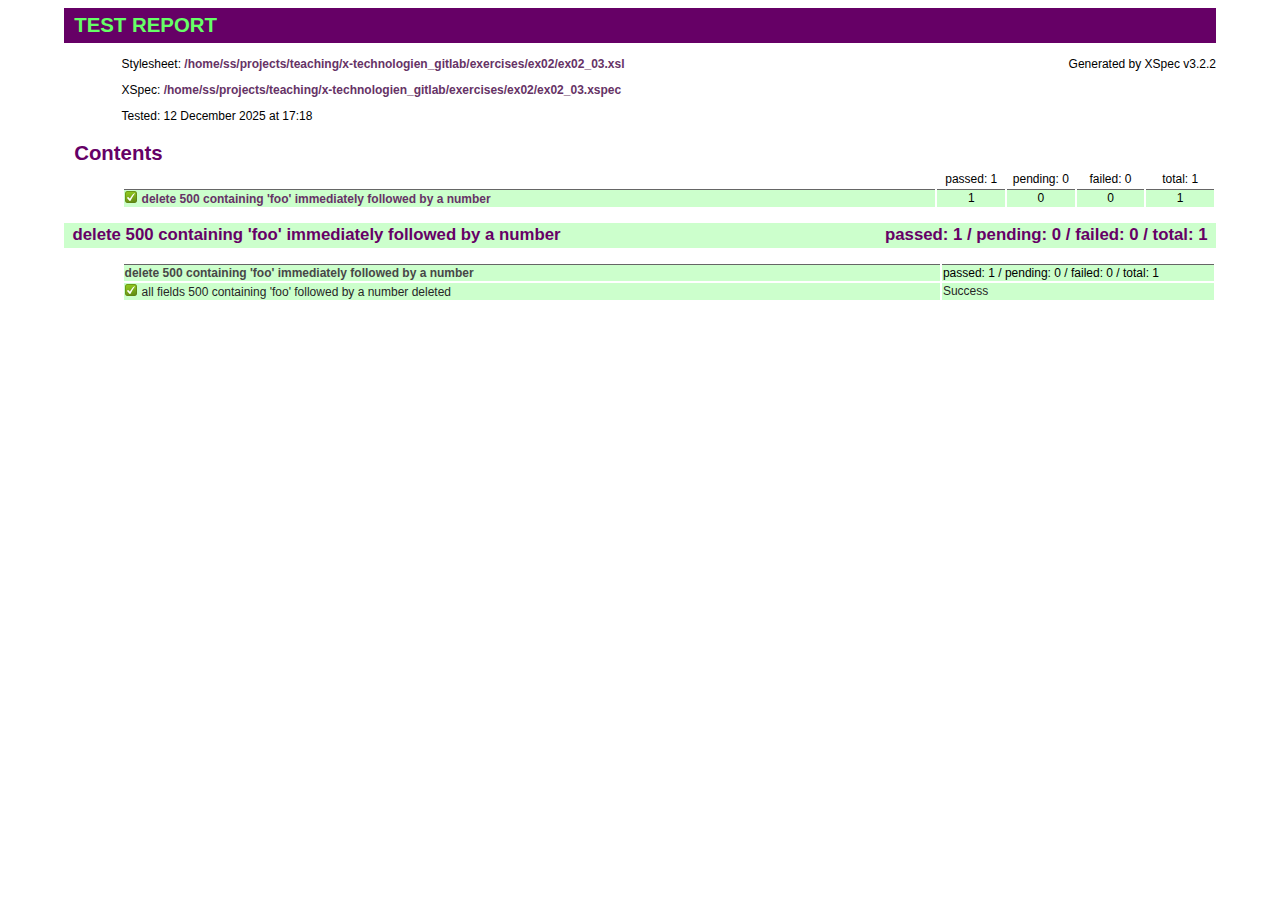
<file: exercises/ex02/xspec/ex02_03-result.html>
<?xml version="1.0" encoding="UTF-8"?><html xmlns="http://www.w3.org/1999/xhtml">
   <head>
      <meta http-equiv="Content-Type" content="text/html; charset=UTF-8" />
      <title>Test Report for /home/ss/projects/teaching/x-technologien_gitlab/exercises/ex02/ex02_03.xsl (passed: 1 / pending: 0 / failed: 0 / total: 1)</title>
      <style type="text/css">
/****************************************************************************/
/*  File:       test-report-colors-classic.css                              */
/* ------------------------------------------------------------------------ */

/* text and background colours */
body {
	background-color: white;
	color: black;
}

h1 {
	background: #606;
	color: #6f6;
}

h2 {
	color: #606;
	background: #cfc;
}

a:link {
	color: #636;
	background: transparent;
}

a:visited {
	color: #606;
	background: transparent;
}

a:hover {
	color: #636;
	background: #9f9;
}

a:active {
	color: #6f6;
	background: #606;
}

.same {
	background-color: rgb(206, 239, 174);
}

.inner-diff {
	background-color: rgba(255, 204, 204, 0.4);
}

.diff {
	background-color: #fcc;
}

/*
 * Whitespace notation in diffs in test result report,
 * not literal whitespace characters in code coverage report.
 */
td > pre > .whitespace {
	color: #999;
}

.ellipsis {
	color: #999;
}

.xmlns.trivial {
	color: #c0c0c0;
}

div > table > tbody > tr > th:first-child {
	color: #474747;
}

.xspec tbody td {
	color: #262626;
}

.successful {
	background-color: #cfc;
}
.pending {
	background-color: #eee;
	color: #666;
}
.failed {
	background-color: #fcc;
}

/* code coverage report styles */
.ignored,
.comment,
pre.xspecCoverage > .whitespace {
	color: #999;
	background: white;
}

.unknown {
	color: #999;
	background: white;
}

.hit {
}

.missed {
	color: white;
	background-color: #a33;
}

/****************************************************************************/
/*  File:       test-report-base.css                                        */
/*  Author:     Jeni Tennison                                               */
/*  Tags:                                                                   */
/*    Copyright (c) 2008, 2010 Jeni Tennison (see end of file.)             */
/* ------------------------------------------------------------------------ */

/* test */

/* box model */

body {
	margin-right: 5%;
	margin-left: 5%;
}

h1 {
	padding: 0.3em 0.5em 0.3em 0.5em;
	position: relative;
}

h2 {
	padding: 0.1em 0.5em 0.2em 0.5em;
}

h3 {
	padding-left: 0.6em;
}

h4 {
	padding-left: 0.8em;
}

p,
table {
	margin-left: 5%;
}

tr td,
td p {
	margin-left: 0%;
}

td {
	padding-right: 5%;
}

img {
	position: relative;
}

pre {
	margin-left: 5%;
}

/* fonts */
body,
table {
	font-family: sans-serif;
	font-size: 12px;
}

h1,
h2,
h3,
h4 {
	font-family: sans-serif;
}

h1 {
	font-size: 1.7em;
	font-weight: bold;
}

h2 {
	font-size: 1.4em;
	font-weight: bold;
}

h3 {
	font-size: 120%;
	font-weight: normal;
}

h4 {
	font-size: 100%;
	font-weight: bold;
}

a:link,
a:visited,
a:active,
a:hover {
	font-weight: bold;
}

pre,
code {
	font-family: monospace;
}

/* this is to make Navigator fill the entire line */
h1,
h2 {
	border: 0px solid white;
	width: auto;
}

body {
	border: 0px none black;
}

img,
a:link img,
a:visited img,
a:hover img,
a:active img {
	border: 0px none white;
	background: transparent;
}

a:link {
	border: 0px none white;
}

a:visited {
	border: 0px none white;
}

a:active {
	border: 0px none white;
}

a:hover {
	border: 0px none white;
}

/* code coverage report styles */
.ignored,
.comment,
pre.xspecCoverage > .whitespace {
	font-style: italic;
}

.unknown {
	font-style: italic;
	font-weight: bold;
}

.hit {
}

.missed {
}

/* text */
td {
	vertical-align: top;
}

h1 {
	text-transform: uppercase;
}

.byline {
	float: right;
}

a {
	text-decoration: none;
}

body > h2:first-of-type {
	background: inherit;
	font-size: 1.7em;
	margin-bottom: 0;
}

table {
	width: 95%;
}

th {
	text-align: left;
}

th.totals {
	text-align: center;
	font-weight: normal;
}

div > table > tbody > tr > th:first-child {
	font-weight: bold;
}

.xspec tbody th {
	font-weight: normal;
	border-top: 1px #666 solid;
}

.xspec tbody th .elapsed {
	float: right;
	font-weight: initial;
}

/* underline nodes heading in Test Coverage report */
.nodesHead {
	border-bottom: 1px #666 solid;
}

#testReport .successful td:first-child:before,
body#testReport > table:first-of-type tr.successful th:first-child:before {
	margin-right: 5px;

	/* optimized version of ../../graphics/success12.png */
	content: url("[data-uri]");
}

#testReport .failed td:first-child:before,
body#testReport > table:first-of-type tr.failed th:first-child:before {
	margin-right: 5px;

	/* optimized version of ../../graphics/fail12.png */
	content: url("[data-uri]");
}

#testReport .pending td:first-child:before,
body#testReport > table:first-of-type tr.pending th:first-child:before {
	margin-right: 5px;

	/* optimized version of ../../graphics/pending12.png */
	content: url("[data-uri]");
}

.xspecResult {
	width: 95%;
	table-layout: fixed;
}

.xspecResult td,
.xspecResult th {
	width: 50%;
}

.xspecResult pre {
	margin-left: 0;
	padding: 0.5em;
	overflow: auto;
	border: 1px #999 dotted;
}

span.scenario-totals {
	float: right;
	text-align: right;
}

/* highlight the link target */
*:target {
	box-shadow: -0.5rem 0 0 0 #fc511d;
}

/* hint button */
.xTestReport {
	display: grid;
	grid-template-areas:
		"title title"
		"table hint";
	grid-template-columns: 1fr 1em;
}
.xTestReportTitle {
	grid-area: title;
}
.xTestReportHint {
	grid-area: hint;
}
.xspecResult {
	grid-area: table;
}

/* ------------------------------------------------------------------------ */
/*  DO NOT ALTER OR REMOVE COPYRIGHT NOTICES OR THIS COMMENT.               */
/*                                                                          */
/*  Copyright (c) 2008, 2010 Jeni Tennison                                  */
/*                                                                          */
/*  The contents of this file are subject to the MIT License (see the URI   */
/*  http://www.opensource.org/licenses/mit-license.php for details).        */
/*                                                                          */
/*  Permission is hereby granted, free of charge, to any person obtaining   */
/*  a copy of this software and associated documentation files (the         */
/*  "Software"), to deal in the Software without restriction, including     */
/*  without limitation the rights to use, copy, modify, merge, publish,     */
/*  distribute, sublicense, and/or sell copies of the Software, and to      */
/*  permit persons to whom the Software is furnished to do so, subject to   */
/*  the following conditions:                                               */
/*                                                                          */
/*  The above copyright notice and this permission notice shall be          */
/*  included in all copies or substantial portions of the Software.         */
/*                                                                          */
/*  THE SOFTWARE IS PROVIDED "AS IS", WITHOUT WARRANTY OF ANY KIND,         */
/*  EXPRESS OR IMPLIED, INCLUDING BUT NOT LIMITED TO THE WARRANTIES OF      */
/*  MERCHANTABILITY, FITNESS FOR A PARTICULAR PURPOSE AND NONINFRINGEMENT.  */
/*  IN NO EVENT SHALL THE AUTHORS OR COPYRIGHT HOLDERS BE LIABLE FOR ANY    */
/*  CLAIM, DAMAGES OR OTHER LIABILITY, WHETHER IN AN ACTION OF CONTRACT,    */
/*  TORT OR OTHERWISE, ARISING FROM, OUT OF OR IN CONNECTION WITH THE       */
/*  SOFTWARE OR THE USE OR OTHER DEALINGS IN THE SOFTWARE.                  */
/* ------------------------------------------------------------------------ */
</style>
   </head>
   <body id="testReport">
      <h1>Test Report</h1>
      <div class="byline">Generated by XSpec v3.2.2</div>
      <p>Stylesheet: <a href="file:/home/ss/projects/teaching/x-technologien_gitlab/exercises/ex02/ex02_03.xsl">/home/ss/projects/teaching/x-technologien_gitlab/exercises/ex02/ex02_03.xsl</a></p>
      <p>XSpec: <a href="file:/home/ss/projects/teaching/x-technologien_gitlab/exercises/ex02/ex02_03.xspec">/home/ss/projects/teaching/x-technologien_gitlab/exercises/ex02/ex02_03.xspec</a></p>
      <p>Tested: 12 December 2025 at 17:18</p>
      <h2>Contents</h2>
      <table class="xspec">
         <colgroup>
            <col style="width:75%" />
            <col style="width:6.25%" />
            <col style="width:6.25%" />
            <col style="width:6.25%" />
            <col style="width:6.25%" />
         </colgroup>
         <thead>
            <tr>
               <th></th>
               <th class="totals">passed: 1</th>
               <th class="totals">pending: 0</th>
               <th class="totals emphasis">failed: 0</th>
               <th class="totals">total: 1</th>
            </tr>
         </thead>
         <tbody>
            <tr class="successful">
               <th><a href="#top_scenario1">delete 500 containing 'foo' immediately followed by a number</a></th>
               <th class="totals">1</th>
               <th class="totals">0</th>
               <th class="totals">0</th>
               <th class="totals">1</th>
            </tr>
         </tbody>
      </table>
      <div id="top_scenario1">
         <h2 class="successful">delete 500 containing 'foo' immediately followed by a number<span class="scenario-totals">passed: 1 / pending: 0 / failed: 0 / total: 1</span></h2>
         <table class="xspec" id="table_scenario1">
            <colgroup>
               <col style="width:75%" />
               <col style="width:25%" />
            </colgroup>
            <tbody>
               <tr class="successful">
                  <th>delete 500 containing 'foo' immediately followed by a number</th>
                  <th>passed: 1 / pending: 0 / failed: 0 / total: 1</th>
               </tr>
               <tr class="successful">
                  <td>all fields 500 containing 'foo' followed by a number deleted</td>
                  <td>Success</td>
               </tr>
            </tbody>
         </table>
      </div>
   </body>
</html>
</file>
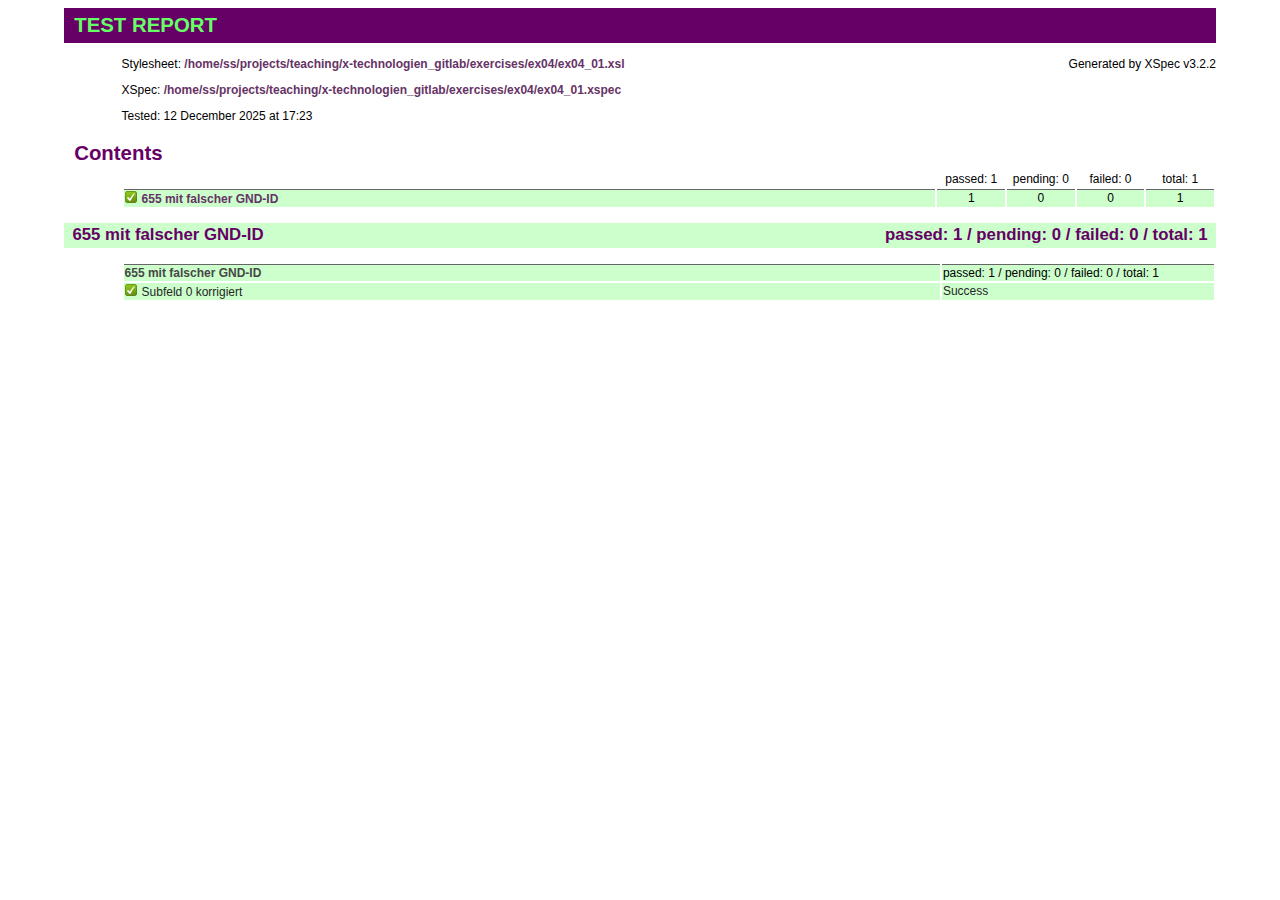
<file: exercises/ex04/xspec/ex04_01-result.html>
<?xml version="1.0" encoding="UTF-8"?><html xmlns="http://www.w3.org/1999/xhtml">
   <head>
      <meta http-equiv="Content-Type" content="text/html; charset=UTF-8" />
      <title>Test Report for /home/ss/projects/teaching/x-technologien_gitlab/exercises/ex04/ex04_01.xsl (passed: 1 / pending: 0 / failed: 0 / total: 1)</title>
      <style type="text/css">
/****************************************************************************/
/*  File:       test-report-colors-classic.css                              */
/* ------------------------------------------------------------------------ */

/* text and background colours */
body {
	background-color: white;
	color: black;
}

h1 {
	background: #606;
	color: #6f6;
}

h2 {
	color: #606;
	background: #cfc;
}

a:link {
	color: #636;
	background: transparent;
}

a:visited {
	color: #606;
	background: transparent;
}

a:hover {
	color: #636;
	background: #9f9;
}

a:active {
	color: #6f6;
	background: #606;
}

.same {
	background-color: rgb(206, 239, 174);
}

.inner-diff {
	background-color: rgba(255, 204, 204, 0.4);
}

.diff {
	background-color: #fcc;
}

/*
 * Whitespace notation in diffs in test result report,
 * not literal whitespace characters in code coverage report.
 */
td > pre > .whitespace {
	color: #999;
}

.ellipsis {
	color: #999;
}

.xmlns.trivial {
	color: #c0c0c0;
}

div > table > tbody > tr > th:first-child {
	color: #474747;
}

.xspec tbody td {
	color: #262626;
}

.successful {
	background-color: #cfc;
}
.pending {
	background-color: #eee;
	color: #666;
}
.failed {
	background-color: #fcc;
}

/* code coverage report styles */
.ignored,
.comment,
pre.xspecCoverage > .whitespace {
	color: #999;
	background: white;
}

.unknown {
	color: #999;
	background: white;
}

.hit {
}

.missed {
	color: white;
	background-color: #a33;
}

/****************************************************************************/
/*  File:       test-report-base.css                                        */
/*  Author:     Jeni Tennison                                               */
/*  Tags:                                                                   */
/*    Copyright (c) 2008, 2010 Jeni Tennison (see end of file.)             */
/* ------------------------------------------------------------------------ */

/* test */

/* box model */

body {
	margin-right: 5%;
	margin-left: 5%;
}

h1 {
	padding: 0.3em 0.5em 0.3em 0.5em;
	position: relative;
}

h2 {
	padding: 0.1em 0.5em 0.2em 0.5em;
}

h3 {
	padding-left: 0.6em;
}

h4 {
	padding-left: 0.8em;
}

p,
table {
	margin-left: 5%;
}

tr td,
td p {
	margin-left: 0%;
}

td {
	padding-right: 5%;
}

img {
	position: relative;
}

pre {
	margin-left: 5%;
}

/* fonts */
body,
table {
	font-family: sans-serif;
	font-size: 12px;
}

h1,
h2,
h3,
h4 {
	font-family: sans-serif;
}

h1 {
	font-size: 1.7em;
	font-weight: bold;
}

h2 {
	font-size: 1.4em;
	font-weight: bold;
}

h3 {
	font-size: 120%;
	font-weight: normal;
}

h4 {
	font-size: 100%;
	font-weight: bold;
}

a:link,
a:visited,
a:active,
a:hover {
	font-weight: bold;
}

pre,
code {
	font-family: monospace;
}

/* this is to make Navigator fill the entire line */
h1,
h2 {
	border: 0px solid white;
	width: auto;
}

body {
	border: 0px none black;
}

img,
a:link img,
a:visited img,
a:hover img,
a:active img {
	border: 0px none white;
	background: transparent;
}

a:link {
	border: 0px none white;
}

a:visited {
	border: 0px none white;
}

a:active {
	border: 0px none white;
}

a:hover {
	border: 0px none white;
}

/* code coverage report styles */
.ignored,
.comment,
pre.xspecCoverage > .whitespace {
	font-style: italic;
}

.unknown {
	font-style: italic;
	font-weight: bold;
}

.hit {
}

.missed {
}

/* text */
td {
	vertical-align: top;
}

h1 {
	text-transform: uppercase;
}

.byline {
	float: right;
}

a {
	text-decoration: none;
}

body > h2:first-of-type {
	background: inherit;
	font-size: 1.7em;
	margin-bottom: 0;
}

table {
	width: 95%;
}

th {
	text-align: left;
}

th.totals {
	text-align: center;
	font-weight: normal;
}

div > table > tbody > tr > th:first-child {
	font-weight: bold;
}

.xspec tbody th {
	font-weight: normal;
	border-top: 1px #666 solid;
}

.xspec tbody th .elapsed {
	float: right;
	font-weight: initial;
}

/* underline nodes heading in Test Coverage report */
.nodesHead {
	border-bottom: 1px #666 solid;
}

#testReport .successful td:first-child:before,
body#testReport > table:first-of-type tr.successful th:first-child:before {
	margin-right: 5px;

	/* optimized version of ../../graphics/success12.png */
	content: url("[data-uri]");
}

#testReport .failed td:first-child:before,
body#testReport > table:first-of-type tr.failed th:first-child:before {
	margin-right: 5px;

	/* optimized version of ../../graphics/fail12.png */
	content: url("[data-uri]");
}

#testReport .pending td:first-child:before,
body#testReport > table:first-of-type tr.pending th:first-child:before {
	margin-right: 5px;

	/* optimized version of ../../graphics/pending12.png */
	content: url("[data-uri]");
}

.xspecResult {
	width: 95%;
	table-layout: fixed;
}

.xspecResult td,
.xspecResult th {
	width: 50%;
}

.xspecResult pre {
	margin-left: 0;
	padding: 0.5em;
	overflow: auto;
	border: 1px #999 dotted;
}

span.scenario-totals {
	float: right;
	text-align: right;
}

/* highlight the link target */
*:target {
	box-shadow: -0.5rem 0 0 0 #fc511d;
}

/* hint button */
.xTestReport {
	display: grid;
	grid-template-areas:
		"title title"
		"table hint";
	grid-template-columns: 1fr 1em;
}
.xTestReportTitle {
	grid-area: title;
}
.xTestReportHint {
	grid-area: hint;
}
.xspecResult {
	grid-area: table;
}

/* ------------------------------------------------------------------------ */
/*  DO NOT ALTER OR REMOVE COPYRIGHT NOTICES OR THIS COMMENT.               */
/*                                                                          */
/*  Copyright (c) 2008, 2010 Jeni Tennison                                  */
/*                                                                          */
/*  The contents of this file are subject to the MIT License (see the URI   */
/*  http://www.opensource.org/licenses/mit-license.php for details).        */
/*                                                                          */
/*  Permission is hereby granted, free of charge, to any person obtaining   */
/*  a copy of this software and associated documentation files (the         */
/*  "Software"), to deal in the Software without restriction, including     */
/*  without limitation the rights to use, copy, modify, merge, publish,     */
/*  distribute, sublicense, and/or sell copies of the Software, and to      */
/*  permit persons to whom the Software is furnished to do so, subject to   */
/*  the following conditions:                                               */
/*                                                                          */
/*  The above copyright notice and this permission notice shall be          */
/*  included in all copies or substantial portions of the Software.         */
/*                                                                          */
/*  THE SOFTWARE IS PROVIDED "AS IS", WITHOUT WARRANTY OF ANY KIND,         */
/*  EXPRESS OR IMPLIED, INCLUDING BUT NOT LIMITED TO THE WARRANTIES OF      */
/*  MERCHANTABILITY, FITNESS FOR A PARTICULAR PURPOSE AND NONINFRINGEMENT.  */
/*  IN NO EVENT SHALL THE AUTHORS OR COPYRIGHT HOLDERS BE LIABLE FOR ANY    */
/*  CLAIM, DAMAGES OR OTHER LIABILITY, WHETHER IN AN ACTION OF CONTRACT,    */
/*  TORT OR OTHERWISE, ARISING FROM, OUT OF OR IN CONNECTION WITH THE       */
/*  SOFTWARE OR THE USE OR OTHER DEALINGS IN THE SOFTWARE.                  */
/* ------------------------------------------------------------------------ */
</style>
   </head>
   <body id="testReport">
      <h1>Test Report</h1>
      <div class="byline">Generated by XSpec v3.2.2</div>
      <p>Stylesheet: <a href="file:/home/ss/projects/teaching/x-technologien_gitlab/exercises/ex04/ex04_01.xsl">/home/ss/projects/teaching/x-technologien_gitlab/exercises/ex04/ex04_01.xsl</a></p>
      <p>XSpec: <a href="file:/home/ss/projects/teaching/x-technologien_gitlab/exercises/ex04/ex04_01.xspec">/home/ss/projects/teaching/x-technologien_gitlab/exercises/ex04/ex04_01.xspec</a></p>
      <p>Tested: 12 December 2025 at 17:23</p>
      <h2>Contents</h2>
      <table class="xspec">
         <colgroup>
            <col style="width:75%" />
            <col style="width:6.25%" />
            <col style="width:6.25%" />
            <col style="width:6.25%" />
            <col style="width:6.25%" />
         </colgroup>
         <thead>
            <tr>
               <th></th>
               <th class="totals">passed: 1</th>
               <th class="totals">pending: 0</th>
               <th class="totals emphasis">failed: 0</th>
               <th class="totals">total: 1</th>
            </tr>
         </thead>
         <tbody>
            <tr class="successful">
               <th><a href="#top_scenario1">655 mit falscher GND-ID</a></th>
               <th class="totals">1</th>
               <th class="totals">0</th>
               <th class="totals">0</th>
               <th class="totals">1</th>
            </tr>
         </tbody>
      </table>
      <div id="top_scenario1">
         <h2 class="successful">655 mit falscher GND-ID<span class="scenario-totals">passed: 1 / pending: 0 / failed: 0 / total: 1</span></h2>
         <table class="xspec" id="table_scenario1">
            <colgroup>
               <col style="width:75%" />
               <col style="width:25%" />
            </colgroup>
            <tbody>
               <tr class="successful">
                  <th>655 mit falscher GND-ID</th>
                  <th>passed: 1 / pending: 0 / failed: 0 / total: 1</th>
               </tr>
               <tr class="successful">
                  <td>Subfeld 0 korrigiert</td>
                  <td>Success</td>
               </tr>
            </tbody>
         </table>
      </div>
   </body>
</html>
</file>
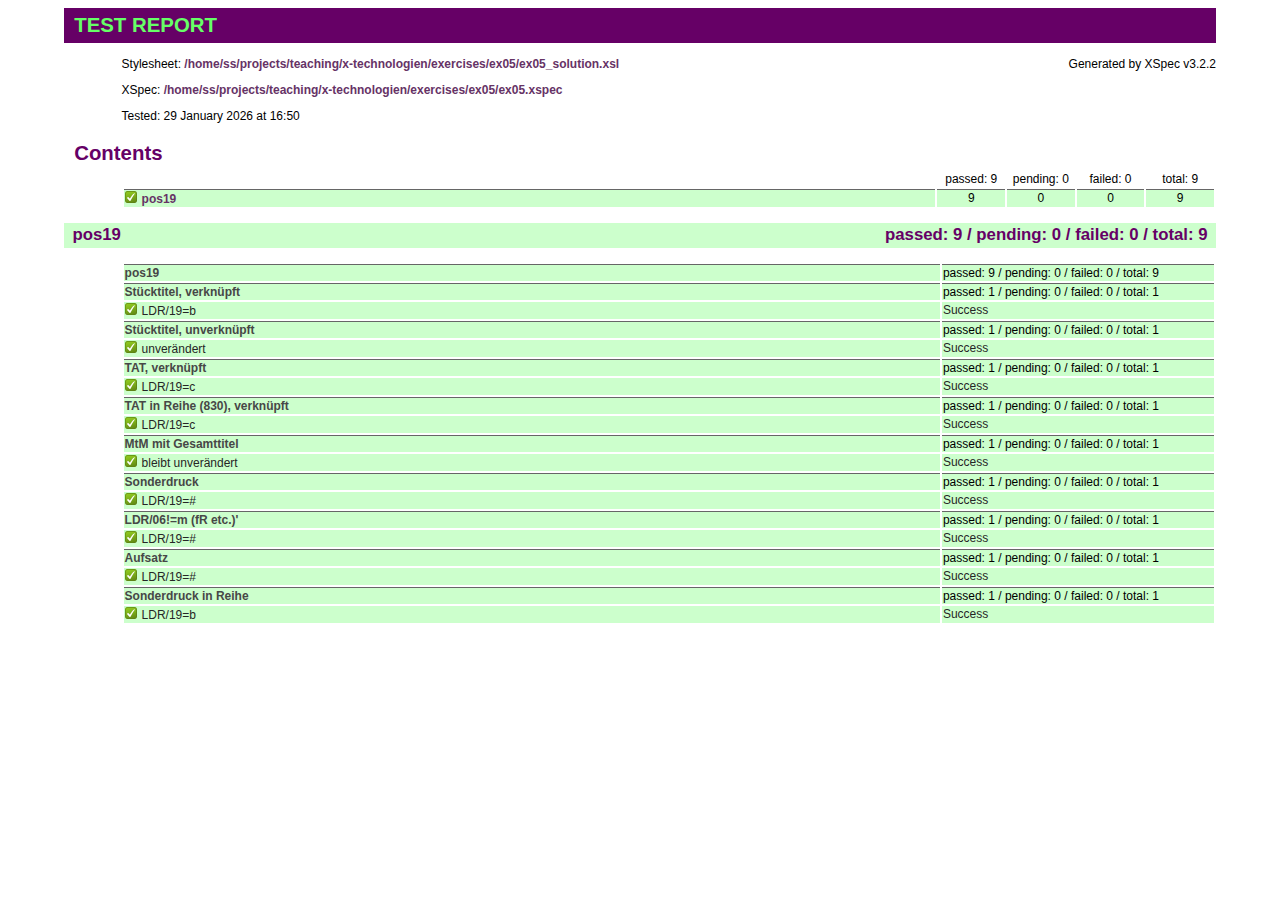
<file: exercises/ex05/xspec/ex05-result.html>
<?xml version="1.0" encoding="UTF-8"?><html xmlns="http://www.w3.org/1999/xhtml">
   <head>
      <meta http-equiv="Content-Type" content="text/html; charset=UTF-8" />
      <title>Test Report for /home/ss/projects/teaching/x-technologien/exercises/ex05/ex05_solution.xsl (passed: 9 / pending: 0 / failed: 0 / total: 9)</title>
      <style type="text/css">
/****************************************************************************/
/*  File:       test-report-colors-classic.css                              */
/* ------------------------------------------------------------------------ */

/* text and background colours */
body {
	background-color: white;
	color: black;
}

h1 {
	background: #606;
	color: #6f6;
}

h2 {
	color: #606;
	background: #cfc;
}

a:link {
	color: #636;
	background: transparent;
}

a:visited {
	color: #606;
	background: transparent;
}

a:hover {
	color: #636;
	background: #9f9;
}

a:active {
	color: #6f6;
	background: #606;
}

.same {
	background-color: rgb(206, 239, 174);
}

.inner-diff {
	background-color: rgba(255, 204, 204, 0.4);
}

.diff {
	background-color: #fcc;
}

/*
 * Whitespace notation in diffs in test result report,
 * not literal whitespace characters in code coverage report.
 */
td > pre > .whitespace {
	color: #999;
}

.ellipsis {
	color: #999;
}

.xmlns.trivial {
	color: #c0c0c0;
}

div > table > tbody > tr > th:first-child {
	color: #474747;
}

.xspec tbody td {
	color: #262626;
}

.successful {
	background-color: #cfc;
}
.pending {
	background-color: #eee;
	color: #666;
}
.failed {
	background-color: #fcc;
}

/* code coverage report styles */
.ignored,
.comment,
pre.xspecCoverage > .whitespace {
	color: #999;
	background: white;
}

.unknown {
	color: #999;
	background: white;
}

.hit {
}

.missed {
	color: white;
	background-color: #a33;
}

/****************************************************************************/
/*  File:       test-report-base.css                                        */
/*  Author:     Jeni Tennison                                               */
/*  Tags:                                                                   */
/*    Copyright (c) 2008, 2010 Jeni Tennison (see end of file.)             */
/* ------------------------------------------------------------------------ */

/* test */

/* box model */

body {
	margin-right: 5%;
	margin-left: 5%;
}

h1 {
	padding: 0.3em 0.5em 0.3em 0.5em;
	position: relative;
}

h2 {
	padding: 0.1em 0.5em 0.2em 0.5em;
}

h3 {
	padding-left: 0.6em;
}

h4 {
	padding-left: 0.8em;
}

p,
table {
	margin-left: 5%;
}

tr td,
td p {
	margin-left: 0%;
}

td {
	padding-right: 5%;
}

img {
	position: relative;
}

pre {
	margin-left: 5%;
}

/* fonts */
body,
table {
	font-family: sans-serif;
	font-size: 12px;
}

h1,
h2,
h3,
h4 {
	font-family: sans-serif;
}

h1 {
	font-size: 1.7em;
	font-weight: bold;
}

h2 {
	font-size: 1.4em;
	font-weight: bold;
}

h3 {
	font-size: 120%;
	font-weight: normal;
}

h4 {
	font-size: 100%;
	font-weight: bold;
}

a:link,
a:visited,
a:active,
a:hover {
	font-weight: bold;
}

pre,
code {
	font-family: monospace;
}

/* this is to make Navigator fill the entire line */
h1,
h2 {
	border: 0px solid white;
	width: auto;
}

body {
	border: 0px none black;
}

img,
a:link img,
a:visited img,
a:hover img,
a:active img {
	border: 0px none white;
	background: transparent;
}

a:link {
	border: 0px none white;
}

a:visited {
	border: 0px none white;
}

a:active {
	border: 0px none white;
}

a:hover {
	border: 0px none white;
}

/* code coverage report styles */
.ignored,
.comment,
pre.xspecCoverage > .whitespace {
	font-style: italic;
}

.unknown {
	font-style: italic;
	font-weight: bold;
}

.hit {
}

.missed {
}

/* text */
td {
	vertical-align: top;
}

h1 {
	text-transform: uppercase;
}

.byline {
	float: right;
}

a {
	text-decoration: none;
}

body > h2:first-of-type {
	background: inherit;
	font-size: 1.7em;
	margin-bottom: 0;
}

table {
	width: 95%;
}

th {
	text-align: left;
}

th.totals {
	text-align: center;
	font-weight: normal;
}

div > table > tbody > tr > th:first-child {
	font-weight: bold;
}

.xspec tbody th {
	font-weight: normal;
	border-top: 1px #666 solid;
}

.xspec tbody th .elapsed {
	float: right;
	font-weight: initial;
}

/* underline nodes heading in Test Coverage report */
.nodesHead {
	border-bottom: 1px #666 solid;
}

#testReport .successful td:first-child:before,
body#testReport > table:first-of-type tr.successful th:first-child:before {
	margin-right: 5px;

	/* optimized version of ../../graphics/success12.png */
	content: url("[data-uri]");
}

#testReport .failed td:first-child:before,
body#testReport > table:first-of-type tr.failed th:first-child:before {
	margin-right: 5px;

	/* optimized version of ../../graphics/fail12.png */
	content: url("[data-uri]");
}

#testReport .pending td:first-child:before,
body#testReport > table:first-of-type tr.pending th:first-child:before {
	margin-right: 5px;

	/* optimized version of ../../graphics/pending12.png */
	content: url("[data-uri]");
}

.xspecResult {
	width: 95%;
	table-layout: fixed;
}

.xspecResult td,
.xspecResult th {
	width: 50%;
}

.xspecResult pre {
	margin-left: 0;
	padding: 0.5em;
	overflow: auto;
	border: 1px #999 dotted;
}

span.scenario-totals {
	float: right;
	text-align: right;
}

/* highlight the link target */
*:target {
	box-shadow: -0.5rem 0 0 0 #fc511d;
}

/* hint button */
.xTestReport {
	display: grid;
	grid-template-areas:
		"title title"
		"table hint";
	grid-template-columns: 1fr 1em;
}
.xTestReportTitle {
	grid-area: title;
}
.xTestReportHint {
	grid-area: hint;
}
.xspecResult {
	grid-area: table;
}

/* ------------------------------------------------------------------------ */
/*  DO NOT ALTER OR REMOVE COPYRIGHT NOTICES OR THIS COMMENT.               */
/*                                                                          */
/*  Copyright (c) 2008, 2010 Jeni Tennison                                  */
/*                                                                          */
/*  The contents of this file are subject to the MIT License (see the URI   */
/*  http://www.opensource.org/licenses/mit-license.php for details).        */
/*                                                                          */
/*  Permission is hereby granted, free of charge, to any person obtaining   */
/*  a copy of this software and associated documentation files (the         */
/*  "Software"), to deal in the Software without restriction, including     */
/*  without limitation the rights to use, copy, modify, merge, publish,     */
/*  distribute, sublicense, and/or sell copies of the Software, and to      */
/*  permit persons to whom the Software is furnished to do so, subject to   */
/*  the following conditions:                                               */
/*                                                                          */
/*  The above copyright notice and this permission notice shall be          */
/*  included in all copies or substantial portions of the Software.         */
/*                                                                          */
/*  THE SOFTWARE IS PROVIDED "AS IS", WITHOUT WARRANTY OF ANY KIND,         */
/*  EXPRESS OR IMPLIED, INCLUDING BUT NOT LIMITED TO THE WARRANTIES OF      */
/*  MERCHANTABILITY, FITNESS FOR A PARTICULAR PURPOSE AND NONINFRINGEMENT.  */
/*  IN NO EVENT SHALL THE AUTHORS OR COPYRIGHT HOLDERS BE LIABLE FOR ANY    */
/*  CLAIM, DAMAGES OR OTHER LIABILITY, WHETHER IN AN ACTION OF CONTRACT,    */
/*  TORT OR OTHERWISE, ARISING FROM, OUT OF OR IN CONNECTION WITH THE       */
/*  SOFTWARE OR THE USE OR OTHER DEALINGS IN THE SOFTWARE.                  */
/* ------------------------------------------------------------------------ */
</style>
   </head>
   <body id="testReport">
      <h1>Test Report</h1>
      <div class="byline">Generated by XSpec v3.2.2</div>
      <p>Stylesheet: <a href="file:/home/ss/projects/teaching/x-technologien/exercises/ex05/ex05_solution.xsl">/home/ss/projects/teaching/x-technologien/exercises/ex05/ex05_solution.xsl</a></p>
      <p>XSpec: <a href="file:/home/ss/projects/teaching/x-technologien/exercises/ex05/ex05.xspec">/home/ss/projects/teaching/x-technologien/exercises/ex05/ex05.xspec</a></p>
      <p>Tested: 29 January 2026 at 16:50</p>
      <h2>Contents</h2>
      <table class="xspec">
         <colgroup>
            <col style="width:75%" />
            <col style="width:6.25%" />
            <col style="width:6.25%" />
            <col style="width:6.25%" />
            <col style="width:6.25%" />
         </colgroup>
         <thead>
            <tr>
               <th></th>
               <th class="totals">passed: 9</th>
               <th class="totals">pending: 0</th>
               <th class="totals emphasis">failed: 0</th>
               <th class="totals">total: 9</th>
            </tr>
         </thead>
         <tbody>
            <tr class="successful">
               <th><a href="#top_scenario1">pos19</a></th>
               <th class="totals">9</th>
               <th class="totals">0</th>
               <th class="totals">0</th>
               <th class="totals">9</th>
            </tr>
         </tbody>
      </table>
      <div id="top_scenario1">
         <h2 class="successful">pos19<span class="scenario-totals">passed: 9 / pending: 0 / failed: 0 / total: 9</span></h2>
         <table class="xspec" id="table_scenario1">
            <colgroup>
               <col style="width:75%" />
               <col style="width:25%" />
            </colgroup>
            <tbody>
               <tr class="successful">
                  <th>pos19</th>
                  <th>passed: 9 / pending: 0 / failed: 0 / total: 9</th>
               </tr>
               <tr class="successful">
                  <th>Stücktitel, verknüpft</th>
                  <th>passed: 1 / pending: 0 / failed: 0 / total: 1</th>
               </tr>
               <tr class="successful">
                  <td>LDR/19=b</td>
                  <td>Success</td>
               </tr>
               <tr class="successful">
                  <th>Stücktitel, unverknüpft</th>
                  <th>passed: 1 / pending: 0 / failed: 0 / total: 1</th>
               </tr>
               <tr class="successful">
                  <td>unverändert</td>
                  <td>Success</td>
               </tr>
               <tr class="successful">
                  <th>TAT, verknüpft</th>
                  <th>passed: 1 / pending: 0 / failed: 0 / total: 1</th>
               </tr>
               <tr class="successful">
                  <td>LDR/19=c</td>
                  <td>Success</td>
               </tr>
               <tr class="successful">
                  <th>TAT in Reihe (830), verknüpft</th>
                  <th>passed: 1 / pending: 0 / failed: 0 / total: 1</th>
               </tr>
               <tr class="successful">
                  <td>LDR/19=c</td>
                  <td>Success</td>
               </tr>
               <tr class="successful">
                  <th>MtM mit Gesamttitel</th>
                  <th>passed: 1 / pending: 0 / failed: 0 / total: 1</th>
               </tr>
               <tr class="successful">
                  <td>bleibt unverändert</td>
                  <td>Success</td>
               </tr>
               <tr class="successful">
                  <th>Sonderdruck</th>
                  <th>passed: 1 / pending: 0 / failed: 0 / total: 1</th>
               </tr>
               <tr class="successful">
                  <td>LDR/19=#</td>
                  <td>Success</td>
               </tr>
               <tr class="successful">
                  <th>LDR/06!=m (fR etc.)'</th>
                  <th>passed: 1 / pending: 0 / failed: 0 / total: 1</th>
               </tr>
               <tr class="successful">
                  <td>LDR/19=#</td>
                  <td>Success</td>
               </tr>
               <tr class="successful">
                  <th>Aufsatz</th>
                  <th>passed: 1 / pending: 0 / failed: 0 / total: 1</th>
               </tr>
               <tr class="successful">
                  <td>LDR/19=#</td>
                  <td>Success</td>
               </tr>
               <tr class="successful">
                  <th>Sonderdruck in Reihe</th>
                  <th>passed: 1 / pending: 0 / failed: 0 / total: 1</th>
               </tr>
               <tr class="successful">
                  <td>LDR/19=b</td>
                  <td>Success</td>
               </tr>
            </tbody>
         </table>
      </div>
   </body>
</html>
</file>
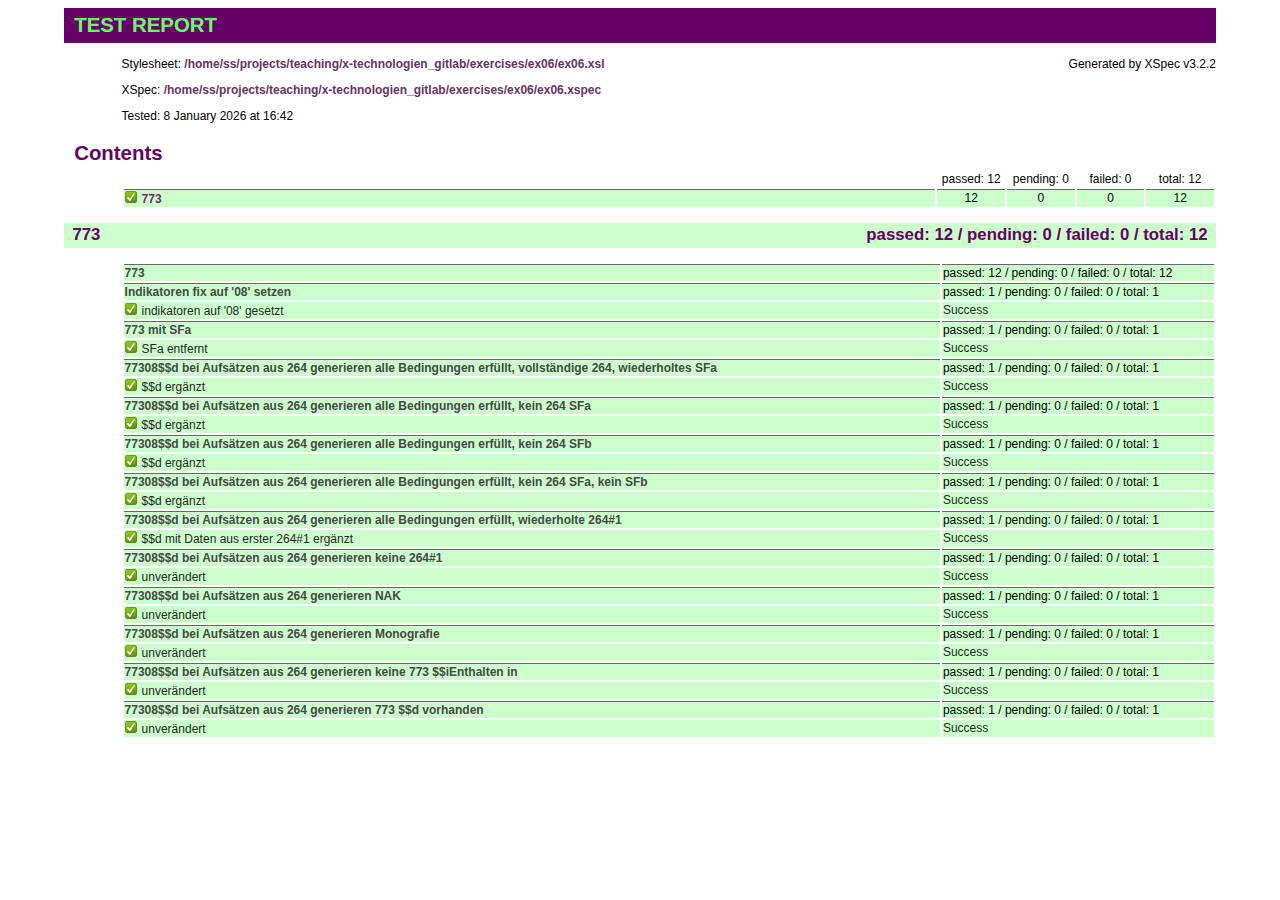
<file: exercises/ex06/xspec/ex06-result.html>
<?xml version="1.0" encoding="UTF-8"?><html xmlns="http://www.w3.org/1999/xhtml">
   <head>
      <meta http-equiv="Content-Type" content="text/html; charset=UTF-8" />
      <title>Test Report for /home/ss/projects/teaching/x-technologien_gitlab/exercises/ex06/ex06.xsl (passed: 12 / pending: 0 / failed: 0 / total: 12)</title>
      <style type="text/css">
/****************************************************************************/
/*  File:       test-report-colors-classic.css                              */
/* ------------------------------------------------------------------------ */

/* text and background colours */
body {
	background-color: white;
	color: black;
}

h1 {
	background: #606;
	color: #6f6;
}

h2 {
	color: #606;
	background: #cfc;
}

a:link {
	color: #636;
	background: transparent;
}

a:visited {
	color: #606;
	background: transparent;
}

a:hover {
	color: #636;
	background: #9f9;
}

a:active {
	color: #6f6;
	background: #606;
}

.same {
	background-color: rgb(206, 239, 174);
}

.inner-diff {
	background-color: rgba(255, 204, 204, 0.4);
}

.diff {
	background-color: #fcc;
}

/*
 * Whitespace notation in diffs in test result report,
 * not literal whitespace characters in code coverage report.
 */
td > pre > .whitespace {
	color: #999;
}

.ellipsis {
	color: #999;
}

.xmlns.trivial {
	color: #c0c0c0;
}

div > table > tbody > tr > th:first-child {
	color: #474747;
}

.xspec tbody td {
	color: #262626;
}

.successful {
	background-color: #cfc;
}
.pending {
	background-color: #eee;
	color: #666;
}
.failed {
	background-color: #fcc;
}

/* code coverage report styles */
.ignored,
.comment,
pre.xspecCoverage > .whitespace {
	color: #999;
	background: white;
}

.unknown {
	color: #999;
	background: white;
}

.hit {
}

.missed {
	color: white;
	background-color: #a33;
}

/****************************************************************************/
/*  File:       test-report-base.css                                        */
/*  Author:     Jeni Tennison                                               */
/*  Tags:                                                                   */
/*    Copyright (c) 2008, 2010 Jeni Tennison (see end of file.)             */
/* ------------------------------------------------------------------------ */

/* test */

/* box model */

body {
	margin-right: 5%;
	margin-left: 5%;
}

h1 {
	padding: 0.3em 0.5em 0.3em 0.5em;
	position: relative;
}

h2 {
	padding: 0.1em 0.5em 0.2em 0.5em;
}

h3 {
	padding-left: 0.6em;
}

h4 {
	padding-left: 0.8em;
}

p,
table {
	margin-left: 5%;
}

tr td,
td p {
	margin-left: 0%;
}

td {
	padding-right: 5%;
}

img {
	position: relative;
}

pre {
	margin-left: 5%;
}

/* fonts */
body,
table {
	font-family: sans-serif;
	font-size: 12px;
}

h1,
h2,
h3,
h4 {
	font-family: sans-serif;
}

h1 {
	font-size: 1.7em;
	font-weight: bold;
}

h2 {
	font-size: 1.4em;
	font-weight: bold;
}

h3 {
	font-size: 120%;
	font-weight: normal;
}

h4 {
	font-size: 100%;
	font-weight: bold;
}

a:link,
a:visited,
a:active,
a:hover {
	font-weight: bold;
}

pre,
code {
	font-family: monospace;
}

/* this is to make Navigator fill the entire line */
h1,
h2 {
	border: 0px solid white;
	width: auto;
}

body {
	border: 0px none black;
}

img,
a:link img,
a:visited img,
a:hover img,
a:active img {
	border: 0px none white;
	background: transparent;
}

a:link {
	border: 0px none white;
}

a:visited {
	border: 0px none white;
}

a:active {
	border: 0px none white;
}

a:hover {
	border: 0px none white;
}

/* code coverage report styles */
.ignored,
.comment,
pre.xspecCoverage > .whitespace {
	font-style: italic;
}

.unknown {
	font-style: italic;
	font-weight: bold;
}

.hit {
}

.missed {
}

/* text */
td {
	vertical-align: top;
}

h1 {
	text-transform: uppercase;
}

.byline {
	float: right;
}

a {
	text-decoration: none;
}

body > h2:first-of-type {
	background: inherit;
	font-size: 1.7em;
	margin-bottom: 0;
}

table {
	width: 95%;
}

th {
	text-align: left;
}

th.totals {
	text-align: center;
	font-weight: normal;
}

div > table > tbody > tr > th:first-child {
	font-weight: bold;
}

.xspec tbody th {
	font-weight: normal;
	border-top: 1px #666 solid;
}

.xspec tbody th .elapsed {
	float: right;
	font-weight: initial;
}

/* underline nodes heading in Test Coverage report */
.nodesHead {
	border-bottom: 1px #666 solid;
}

#testReport .successful td:first-child:before,
body#testReport > table:first-of-type tr.successful th:first-child:before {
	margin-right: 5px;

	/* optimized version of ../../graphics/success12.png */
	content: url("[data-uri]");
}

#testReport .failed td:first-child:before,
body#testReport > table:first-of-type tr.failed th:first-child:before {
	margin-right: 5px;

	/* optimized version of ../../graphics/fail12.png */
	content: url("[data-uri]");
}

#testReport .pending td:first-child:before,
body#testReport > table:first-of-type tr.pending th:first-child:before {
	margin-right: 5px;

	/* optimized version of ../../graphics/pending12.png */
	content: url("[data-uri]");
}

.xspecResult {
	width: 95%;
	table-layout: fixed;
}

.xspecResult td,
.xspecResult th {
	width: 50%;
}

.xspecResult pre {
	margin-left: 0;
	padding: 0.5em;
	overflow: auto;
	border: 1px #999 dotted;
}

span.scenario-totals {
	float: right;
	text-align: right;
}

/* highlight the link target */
*:target {
	box-shadow: -0.5rem 0 0 0 #fc511d;
}

/* hint button */
.xTestReport {
	display: grid;
	grid-template-areas:
		"title title"
		"table hint";
	grid-template-columns: 1fr 1em;
}
.xTestReportTitle {
	grid-area: title;
}
.xTestReportHint {
	grid-area: hint;
}
.xspecResult {
	grid-area: table;
}

/* ------------------------------------------------------------------------ */
/*  DO NOT ALTER OR REMOVE COPYRIGHT NOTICES OR THIS COMMENT.               */
/*                                                                          */
/*  Copyright (c) 2008, 2010 Jeni Tennison                                  */
/*                                                                          */
/*  The contents of this file are subject to the MIT License (see the URI   */
/*  http://www.opensource.org/licenses/mit-license.php for details).        */
/*                                                                          */
/*  Permission is hereby granted, free of charge, to any person obtaining   */
/*  a copy of this software and associated documentation files (the         */
/*  "Software"), to deal in the Software without restriction, including     */
/*  without limitation the rights to use, copy, modify, merge, publish,     */
/*  distribute, sublicense, and/or sell copies of the Software, and to      */
/*  permit persons to whom the Software is furnished to do so, subject to   */
/*  the following conditions:                                               */
/*                                                                          */
/*  The above copyright notice and this permission notice shall be          */
/*  included in all copies or substantial portions of the Software.         */
/*                                                                          */
/*  THE SOFTWARE IS PROVIDED "AS IS", WITHOUT WARRANTY OF ANY KIND,         */
/*  EXPRESS OR IMPLIED, INCLUDING BUT NOT LIMITED TO THE WARRANTIES OF      */
/*  MERCHANTABILITY, FITNESS FOR A PARTICULAR PURPOSE AND NONINFRINGEMENT.  */
/*  IN NO EVENT SHALL THE AUTHORS OR COPYRIGHT HOLDERS BE LIABLE FOR ANY    */
/*  CLAIM, DAMAGES OR OTHER LIABILITY, WHETHER IN AN ACTION OF CONTRACT,    */
/*  TORT OR OTHERWISE, ARISING FROM, OUT OF OR IN CONNECTION WITH THE       */
/*  SOFTWARE OR THE USE OR OTHER DEALINGS IN THE SOFTWARE.                  */
/* ------------------------------------------------------------------------ */
</style>
   </head>
   <body id="testReport">
      <h1>Test Report</h1>
      <div class="byline">Generated by XSpec v3.2.2</div>
      <p>Stylesheet: <a href="file:/home/ss/projects/teaching/x-technologien_gitlab/exercises/ex06/ex06.xsl">/home/ss/projects/teaching/x-technologien_gitlab/exercises/ex06/ex06.xsl</a></p>
      <p>XSpec: <a href="file:/home/ss/projects/teaching/x-technologien_gitlab/exercises/ex06/ex06.xspec">/home/ss/projects/teaching/x-technologien_gitlab/exercises/ex06/ex06.xspec</a></p>
      <p>Tested: 8 January 2026 at 16:42</p>
      <h2>Contents</h2>
      <table class="xspec">
         <colgroup>
            <col style="width:75%" />
            <col style="width:6.25%" />
            <col style="width:6.25%" />
            <col style="width:6.25%" />
            <col style="width:6.25%" />
         </colgroup>
         <thead>
            <tr>
               <th></th>
               <th class="totals">passed: 12</th>
               <th class="totals">pending: 0</th>
               <th class="totals emphasis">failed: 0</th>
               <th class="totals">total: 12</th>
            </tr>
         </thead>
         <tbody>
            <tr class="successful">
               <th><a href="#top_scenario1">773</a></th>
               <th class="totals">12</th>
               <th class="totals">0</th>
               <th class="totals">0</th>
               <th class="totals">12</th>
            </tr>
         </tbody>
      </table>
      <div id="top_scenario1">
         <h2 class="successful">773<span class="scenario-totals">passed: 12 / pending: 0 / failed: 0 / total: 12</span></h2>
         <table class="xspec" id="table_scenario1">
            <colgroup>
               <col style="width:75%" />
               <col style="width:25%" />
            </colgroup>
            <tbody>
               <tr class="successful">
                  <th>773</th>
                  <th>passed: 12 / pending: 0 / failed: 0 / total: 12</th>
               </tr>
               <tr class="successful">
                  <th>Indikatoren fix auf '08' setzen</th>
                  <th>passed: 1 / pending: 0 / failed: 0 / total: 1</th>
               </tr>
               <tr class="successful">
                  <td>indikatoren auf '08' gesetzt</td>
                  <td>Success</td>
               </tr>
               <tr class="successful">
                  <th>773 mit SFa</th>
                  <th>passed: 1 / pending: 0 / failed: 0 / total: 1</th>
               </tr>
               <tr class="successful">
                  <td>SFa entfernt</td>
                  <td>Success</td>
               </tr>
               <tr class="successful">
                  <th>77308$$d bei Aufsätzen aus 264 generieren alle Bedingungen erfüllt, vollständige 264, wiederholtes SFa</th>
                  <th>passed: 1 / pending: 0 / failed: 0 / total: 1</th>
               </tr>
               <tr class="successful">
                  <td>$$d ergänzt</td>
                  <td>Success</td>
               </tr>
               <tr class="successful">
                  <th>77308$$d bei Aufsätzen aus 264 generieren alle Bedingungen erfüllt, kein 264 SFa</th>
                  <th>passed: 1 / pending: 0 / failed: 0 / total: 1</th>
               </tr>
               <tr class="successful">
                  <td>$$d ergänzt</td>
                  <td>Success</td>
               </tr>
               <tr class="successful">
                  <th>77308$$d bei Aufsätzen aus 264 generieren alle Bedingungen erfüllt, kein 264 SFb</th>
                  <th>passed: 1 / pending: 0 / failed: 0 / total: 1</th>
               </tr>
               <tr class="successful">
                  <td>$$d ergänzt</td>
                  <td>Success</td>
               </tr>
               <tr class="successful">
                  <th>77308$$d bei Aufsätzen aus 264 generieren alle Bedingungen erfüllt, kein 264 SFa, kein SFb</th>
                  <th>passed: 1 / pending: 0 / failed: 0 / total: 1</th>
               </tr>
               <tr class="successful">
                  <td>$$d ergänzt</td>
                  <td>Success</td>
               </tr>
               <tr class="successful">
                  <th>77308$$d bei Aufsätzen aus 264 generieren alle Bedingungen erfüllt, wiederholte 264#1</th>
                  <th>passed: 1 / pending: 0 / failed: 0 / total: 1</th>
               </tr>
               <tr class="successful">
                  <td>$$d mit Daten aus erster 264#1 ergänzt</td>
                  <td>Success</td>
               </tr>
               <tr class="successful">
                  <th>77308$$d bei Aufsätzen aus 264 generieren keine 264#1</th>
                  <th>passed: 1 / pending: 0 / failed: 0 / total: 1</th>
               </tr>
               <tr class="successful">
                  <td>unverändert</td>
                  <td>Success</td>
               </tr>
               <tr class="successful">
                  <th>77308$$d bei Aufsätzen aus 264 generieren NAK</th>
                  <th>passed: 1 / pending: 0 / failed: 0 / total: 1</th>
               </tr>
               <tr class="successful">
                  <td>unverändert</td>
                  <td>Success</td>
               </tr>
               <tr class="successful">
                  <th>77308$$d bei Aufsätzen aus 264 generieren Monografie</th>
                  <th>passed: 1 / pending: 0 / failed: 0 / total: 1</th>
               </tr>
               <tr class="successful">
                  <td>unverändert</td>
                  <td>Success</td>
               </tr>
               <tr class="successful">
                  <th>77308$$d bei Aufsätzen aus 264 generieren keine 773 $$iEnthalten in</th>
                  <th>passed: 1 / pending: 0 / failed: 0 / total: 1</th>
               </tr>
               <tr class="successful">
                  <td>unverändert</td>
                  <td>Success</td>
               </tr>
               <tr class="successful">
                  <th>77308$$d bei Aufsätzen aus 264 generieren 773 $$d vorhanden</th>
                  <th>passed: 1 / pending: 0 / failed: 0 / total: 1</th>
               </tr>
               <tr class="successful">
                  <td>unverändert</td>
                  <td>Success</td>
               </tr>
            </tbody>
         </table>
      </div>
   </body>
</html>
</file>
<file: saxon/share/java/doc/saxondocs.css>
/* 
Text blue: #3D5B96
Dark blue: #C1CEDE
Mid blue: #E4EEF0
Light blue: #F6FFFB
mid green: #B1CCC7
rust: #96433D
brown: #B3956F


dark grey: #7F7396
purple-ish grey: #9FA6B4
light grey: #F5F5F5 (Menu dropdown blocks)

font-family: Verdana, Arial, Helvetica, sans-serif;
font-family: "Lucida Sans Unicode", "Lucida Grande", sans-serif;
"Lucida Console", Monaco, monospace;
Georgia,"Times New Roman",Times,serif;

*/

/* RESET PAGE STYLING - for consistency across browsers (avoid using their differing defaults) */

html, body, div, span, applet, object, iframe,
h1, h2, h3, h4, h5, h6, p, blockquote, pre,
a, abbr, acronym, address, big, cite, code,
del, dfn, em, img, ins, kbd, q, s, samp,
small, strike, strong, sub, sup, tt, var,
b, u, i, center,
dl, dt, dd, ol, ul, li,
fieldset, form, label, legend,
table, caption, tbody, tfoot, thead, tr, th, td,
article, aside, canvas, details, embed, 
figure, figcaption, footer, header, hgroup, 
menu, nav, output, ruby, section, summary,
time, mark, audio, video {
	margin: 0;
	padding: 0;
	border: 0;
	font-size: 100%;
	font: inherit;
	vertical-align: baseline;
}
/* HTML5 display-role reset for older browsers */
article, aside, details, figcaption, figure, 
footer, header, hgroup, menu, nav, section {
	display: block;
}
body {
	line-height: 1;	
}
ol, ul {
	list-style: none;
}
blockquote, q {
	quotes: none;
}
blockquote:before, blockquote:after,
q:before, q:after {
	content: '';
	content: none;
}
table {
	border-collapse: collapse;
	border-spacing: 0;
}
/* Prevent mobile browsers from default adapting font sizes of content to make it readable */
body{
    -webkit-text-size-adjust: 100%;
}

/** SAXONICA PAGE STYLING */

/* Body class */
.main{
    background:#C1CEDE;
    margin-top:0px;
    margin-left:0px;
    margin-right:0px;
    margin-bottom:0px;
    padding:0 0 0 0;
}

html,body{
    height: 100%;
}

body{
    -webkit-text-size-adjust: 100%;
    padding:0;
    margin:0;
    background:white;
    font-family:"Lucida Sans Unicode", "Lucida Grande", sans-serif;    
}
#footer{
    height:22px;
    clear:both;
    bottom:0;
    padding:0 0 10px 0;
    margin:0 10px 0 10px;
    text-align:left;
    /*min-height:10%;*/
}

#footer p{
    font-size:8pt;
    background:white;
    padding:0 0 0 0;
    margin:0;
}

/* wrapper for whole page body, fixed width positioned centrally in available space */
#wrapper{
    width:980px;
    margin-left:auto;
    margin-right:auto;
    font-size:10pt;
    background:white;
    box-shadow:0px 0px 15px #3D5B96;
    min-height:100%;
}

/* header and nav container */
#header-container{
    width:980px;
    height:110px;
    position:fixed;
    top:0px;
    z-index:10;
    background:white;
    /*box-shadow:0px 0px 15px #3D5B96;*/
}

/* header section */
#header{
    width:980px;
    min-width:980px;
    height:60px;
    z-index:3;
    margin-top:0px;
    margin-left:0px;
    margin-right:0px;
    background-color:#E4EEF0;/*#96433D;*/
    visibility:visible;
    /*border-bottom:3px solid white;*/
}

/* navigation menu bar under header */
#nav{
    width:980px;
    height:25px;
    z-index:5;
    margin-left:0px;
    margin-right:0px;
    margin-bottom:0px;
    visibility:visible;
}

/* breadcrumbs navigation bar under nav menu bar */
#breadcrumbs-submenu-container{
    width:980px;
    height:auto;
    /*overflow:hidden;*/
    background-color:#E4EEF0;
}

#breadcrumbs{
    float:left;
    /*height:15px;*/
    width:400px;
    padding-top:5px;
    padding-bottom:5px;
    background-color:#E4EEF0;
}
#breadcrumbs p{
    font-size:8pt;
    color:#3D5B96;
    padding-left:15px;
    padding-right:15px;
    margin:0px;    
}
#breadcrumbs a{
    color:#3D5B96;
}
#submenu{
    float:right;
    /*height:15px;*/
    /*width:980px;*/
    width:580px;
    /*width:180px;*/
    padding-top:5px;
    padding-bottom:5px;
    background-color:#E4EEF0;    
}
#submenu p{
    font-size:8pt;
    color:#3D5B96;
    padding-left:15px;
    padding-right:15px;
    margin:0px;    
}
#submenu a{
    color:#3D5B96;
}

/* Main content container */
#content-container{
    width:960px;
    background:white;
    padding:120px 0 0 0;
    margin:0px 10px 0 10px;    
    min-height:calc(100% - 120px);
}

/* Main page content block for full page width - e.g. feature matrix */
#fullpage{
    min-height:70%;
    min-height:calc(100% - 180px);
    float:left;
    width:880px;
    z-index:4;
    background-color:white;
    visibility:visible;
    margin-top:0px;
    margin-left:40px;
    margin-right:40px;
    margin-bottom:40px;
    padding-bottom:20px;
}

/* Main page content section block ~2/3 full page width */
#section{
    min-height:70%;
    min-height:calc(100% - 180px);
    float:left;
    width:580px;
    z-index:4;
    background-color:white;
    visibility:visible;
    margin-top:10px;
    margin-left:40px;
    margin-right:30px;
    margin-bottom:30px;
}

/* Main page content secondary 'aside' section block ~1/3 full page width */
#aside{
    float:right;
    width:240px;
    z-index:4;
    background-color:white;
    visibility:visible;
    margin-top:14px;
    margin-left:20px;
    margin-right:20px;
    margin-bottom:20px;
    padding:10px 10px 10px 10px;
    border:2px solid #F5F5F5;
}

/* Main page content secondary 'aside' section block ~1/3 full page width */
/* Fixed on screen, i.e. doesn't scroll with page content */
#fixed-aside{
    position:relative;
    right:10px;
    float:right;
    width:240px;
    z-index:4;
    background-color:white;
    visibility:visible;
    margin-top:14px;
    margin-left:20px;
    margin-right:20px;
    margin-bottom:20px;
    padding:10px 10px 10px 10px;
    border:2px solid #F5F5F5;
}

/* Main page content halfpage block - left */
#halfpage-l{
    /*min-height:70%;
    min-height:calc(100% - 180px);*/
    height:410px;
    float:left;
    width:240px;
    z-index:4;
    background-color:white;
    visibility:visible;
    margin-top:14px;
    margin-left:30px;
    margin-right:20px;
    margin-bottom:20px;
    overflow:auto;
    padding:0px 10px 10px 10px;
    border:2px solid #F5F5F5;
}

/* Main page content halfpage block - right */
#halfpage-r{
    /*min-height:70%;
    min-height:calc(100% - 180px);*/
    height:410px;
    float:right;
    width:580px;
    z-index:4;
    background-color:white;
    visibility:visible;
    margin-top:14px;
    margin-left:20px;
    margin-right:20px;
    margin-bottom:20px;
    overflow:auto;
    padding:0px 10px 10px 10px;
    border:2px solid #F5F5F5;
}

#click-list{
    list-style-image:url('img/triangleClosedGray.png');
    font-size:inherit;
    padding-left:20px;
    padding-right:10px;
}

#click-list li.open{
    list-style-image:url('img/triangleOpenGreen.png');
}


#click-list ul{
    padding-left:5px;
    padding-right:5px;
}

#click-list ul li{
    padding:3px;
}

#click-list a{
    font-size:10pt;
}

#click-list ul.sub-list-tech,
#click-list ul.sub-list-product,
#click-list ul.sub-list-commercial,
#click-list ul.sub-list-company{
    display: none;
}

#click-list ul.visible {
    display: block;
}


/* Header content*/
#header a{
    display:inline-block;
}

#header a img{
    margin:0 0 0 0;
    padding:0 0 0 0;
    text-decoration:none;
}

/* Saxonica logo in header */
.header-saxonica-logo{
    float:left;
    width:260px;
    height:60px;
    padding-left:10px;
}

/* Social media icon links in header */
.social-media{
    float:right;
    width:220px;
    height:40px;
    padding-top:10px;
    padding-bottom:10px;
}

/* font-awesome icons (social media links, etc.) */
.fa{
    display:inline-block;
    font-family:FontAwesome;
    font-style:normal;
    font-weight:400;
    line-height:1;
    color:#B1CCC7;
    padding:8px 8px 8px 8px;
}
.fa:hover,
.fa:active{
    color:#96433D;
}

/* Nav section content */
/* nav bar menu */
#thispage:link,
#thispage:visited{
    color:#96433D;
}
ul.nav{
    list-style-type:none;
    margin:0px auto;
    padding-left:0px;
    padding-right:0px;    
    overflow:hidden;
    background:white;
    /*box-shadow:0px 0px 5px #3D5B96;*/
}
.nav li{
    float:left;
    padding:0;
    /*background: url("img/subnav-divider.png") no-repeat scroll right center transparent; */   
}
.nav a:link,
.nav a:visited{
    display:block;
    width:110px;
    font-size:10.5pt;
    font-weight:normal;
    color:#3D5B96;
    text-align:center;
    padding:3px;
    text-decoration:none;
}
.nav a:hover,
.nav a:active{
    color:#96433D;
}

/* nav dropdown menus */
.nav ul{
    list-style-type:none;
    margin:0;
    padding:0;
    overflow:hidden;
    position:absolute;
    -webkit-box-shadow:none;
    -moz-box-shadow:none;
    box-shadow:none;
    display:none;
    opacity:0;
    visibility:hidden;
    z-index:5;
}
.nav li:hover ul{
    display:block;
    opacity:1;
    visibility:visible;
}
.nav ul li{
    float:none;
    padding:0;
    border:none;
}
.nav ul li a:link,
.nav ul li a:visited{
    width:110px;
    font-size:10pt;
    color:#3D5B96;
    background-color:#F5F5F5;
}
.nav ul li a:hover,
.nav ul li a:active{
    color:#96433D;
}

/* Body general content */

/* Any link (e.g. links within a page) */
a{
    font-family:inherit;
    font-size:inherit;
    font-style:normal;
    color:#3D5B96;
    font-weight:normal;
    text-decoration:none;
}

/* used for in body links */
a.bodylink{
    font-family:inherit;
    font-size:inherit;
    font-style:inherit;
    color:#96433D;
    font-weight:normal;
    text-decoration:none;
}

/* used for anchor links within a page */
a.anchor{
    display:block;
    position:relative;
    top:-102px;
    visibility:hidden;
}

/* used for anchor links in scroll-box (e.g. technology FAQ page) */
a.anchor-in-scroll-box{
    display:block;
    position:relative;
    top:-10px;
    visibility:hidden;
}


/* Used for 'Return to top of page' links (e.g. FAQ page) */
a.top-of-page p{
    font-size:10pt;
    font-style:italic;
    text-align:right;
}

/* used for main page headings */
h1,
h2,
h3,
.subhead{
    text-decoration:none;
    margin-top:0.7em;
    margin-bottom:0.7em;
    line-height:1.6em;
}

h1{
    font-size:13pt;
    font-style:normal;
    color:#3D5B96;
    font-weight:bold;
}

h2{
    font-size:11pt;
    font-style:normal;
    color:#3D5B96;
    font-weight:bold;
}

h3{
    font-size:10pt;
    font-style:italic;
    color:#3D5B96;
    font-weight:normal;
}

/* used for subheads in pref. to H2 etc, to limit underlining width */
.subhead{
    font-size:inherit;
    font-style:normal;
    color:#3D5B96;
    font-weight:normal;
    border-bottom:thin dashed #3D5B96;
    padding-right:5px;
}

/* used for standard text */
p{
    font-family:inherit;
    font-size:10pt;
    font-style:normal;
    color:#3D5B96;
    font-weight:normal;
    text-decoration:none;
    line-height:1.4em;
    padding-right:15px;
    padding-left:15px;
    margin-top:10px;
    margin-bottom:10px;
}

/* used for right-aligned text */
.align-right{
    text-align:right;
}

strong, b{
    font-family:inherit;
    font-weight:bold;
}

i{
    font-family:inherit;
    font-size:inherit;
    font-style:italic;
    font-weight:normal;
    text-decoration:none;
}

blockquote{
	margin: 15px 30px;
}

code{
    font-family:"lucida sans typewriter", courier, monospace;
    font-size:inherit;
    font-style:normal;
    font-weight:normal;
    text-decoration:none;
    color:#3D5B96;
}

/* Used for general lists */
ul{
    font-family:inherit;
    font-size:10pt;
    font-style:normal;
    color:#3D5B96;
    font-weight:normal;
    text-decoration:none;
    line-height:1.4em;
    list-style-type:disc;
    list-style-position:outside;
    padding-right:15px;
    padding-left:40px;
    margin-top:10px;
    margin-bottom:10px;
}
li{
    font-family:inherit;
    font-size:inherit;
    font-style:normal;
    color:#3D5B96;
    font-weight:normal;
}
ul ul{
    margin-top:5px;
    margin-bottom:5px;
}

/* Used for section index lists (e.g. Technology section main page, W3C page) */
ul.index-list li{
    margin-top:12px;
    margin-bottom:12px;
}
.index-list a.bodylink{
    color:#3D5B96;
}
.index-list ul{
    padding-top:0px;    
    padding-bottom:0px;  
}
.index-list ul li{
    margin-top:6px;
    margin-bottom:6px;
}

/* Documentation table of contents */
/* used for table of contents level 1 */
.toc1{
    font-family:inherit;
    font-size:10pt;
    font-style:normal;
    color:#3D5B96;
    font-weight:bold;
    text-decoration:none;
}

/* used for table of contents level 2 */
.toc2{
    font-family:inherit;
    font-size:10pt;
    font-style:normal;
    color:#3D5B96;
    font-weight:normal;
    text-decoration:none;
}

/* should only be used for table of contents links level 3+ */
ul ul a{
    font-size:9pt;
}

/* used for aside section contents */
.aside *{
    font-size:10pt;
    padding:0 0 0 0;
    margin:0;
    text-decoration:none;
    color:#3D5B96;
    border-collapse:collapse;
}

.aside ul{
    padding-left:20px;
    margin-top:5px;
    margin-bottom:5px;
}

.aside ul li{
    padding-bottom:2px;
}

.aside h2{
    margin-top:0px;
    margin-bottom:5px;
    font-size:11pt;
}

.aside p{
    margin:5px;
}

.aside a.bodylink{
    font-size:inherit;
    font-style:inherit;
    color:#96433D;
    font-weight:normal;
    text-decoration:none;
}

/* Platform logos appear on Products page */
.platform-logo{
    margin:10px;
    padding-left:18px;
    position:relative;
}

/* Used for all tables */
table{
    table-layout:fixed;
    width:auto;
    /*border-collapse:collapse;*/
}
th,
td{
    font-family:inherit;
    font-size:inherit;
    font-style:normal;
    color:#3D5B96;
    text-decoration:none;
    padding-left:15px;
    padding-right:15px;
    padding-top:0px;
    padding-bottom:10px;
}
th{
    font-weight:bold;
    line-height:1.3em;
}
td{
    font-weight:normal;
    text-decoration:none;
    line-height:1.4em;
}

/* Homepage news table */
.news-table td{
    width:250px;
    padding:0px;
}
.news-table a.block-link:link,
.news-table a.block-link:visited{
    padding:5px;
    display:block;
    width:230px;
    background-color:white;
    text-decoration:none;
}
.news-table a.block-link:hover,
.news-table a.block-link:active{
    background-color:#F5F5F5;
}
.highlight{
    color:#96433D;
    font-weight:normal;
}

/* Main page block buttons - purchase, download, products */
table.buttons{
    margin-top:10px;
    margin-left:auto;
    margin-right:auto;
    padding-bottom:20px;
    padding-right:0px;
    padding-left:0px;
    table-layout:fixed;
}
table.buttons tr.buttons{
    text-align:center;
    overflow:hidden;
}
table.buttons tr{
    text-align:left;
    font-size:10pt;
    vertical-align:top;
    margin-top:5px;
    border:8px solid white;
}
table.buttons td{
    padding-bottom:5px;
    width:160px;
    padding-right:15px;
    padding-left:15px;
}
.MainPageButton{
    font-size:14pt;
    padding-top:20px;
    padding-bottom:20px;
    padding-right:10px;
    padding-left:10px;
    color:white;
    visibility:visible;
}
.red{
    background-color:#96433D
}
.green{
    background-color:#B1CCC7
}
.brown{
    background-color:#B3956F
}
.grey{
    background-color:#E4EEF0;
    color:#7D8282;
}
table#one-button{
    margin-left:auto;
    margin-right:auto;
    margin-top:30px;
    margin-bottom:30px;
    padding-top:25px;
    padding-bottom:25px;
    padding-right:10px;
    padding-left:10px;
    border:2px solid #F5F5F5;
    border-collapse:separate;
    
}
table#one-button td{
    padding-bottom:0px;
    font-size:14pt;
}
table#one-button td+td{
    width:230px;
    text-align:left;
    vertical-align:middle;
}


/* Products tables */
.products-table{
    margin:10px 15px 10px 15px;
    border-collapse:collapse;
}
.products-table td{
    width:60px;
    padding:0 0 0 0;
    vertical-align:middle;
}
.products-table td + td{
    width:120px;
    text-align:center;
}
.products-table td + td + td{
    width:370px;
    text-align:left;
}

/* Products tables */
.products-table2{
    margin:0px;
    border-collapse:collapse;
}
.products-table2 td{
    width:120px;
    padding:0 0 0 0;
    vertical-align:top;
}
.products-table2 td + td{
    width:460px;
    text-align:left;
}
.products-table2 img{
    margin-left:20px;
    margin-top:0px;
}


/* Download buttons table */
.download-table{
font-size:11pt;
    margin:0px;
    padding:0px;
    text-align:center;
    vertical-align:middle;
    border-collapse:collapse;
}
.download-table td{
    width:80px;
    padding:5px;
    vertical-align:middle;
}
.download-table td+td{
    width:100px;
    padding:5px;
}
.download-table td+td+td+td{
    padding-left:20px;
}
.download-table td+td+td+td+td{
    padding-left:5px;
}
.download-table .DownloadButton{
    padding:10px 10px;
    border:2px solid #F5F5F5;
}
a:hover div.DownloadButton,
a:active div.DownloadButton{
    background-color:#F5F5F5;
}

#resources td{
    width:80px;
    padding:5px;
}
#resources td+td{
    width:150px;
    padding-right:20px;
}

/* Documentation table */
.doc-table{
    margin:0px;
    padding:0px;
    margin-left:10px;
    margin-right:10px;
    text-align:center;
    vertical-align:middle;
    border-collapse:collapse;
}
.doc-table td{
    width:250px;
    padding:5px;    
}
.doc-table td+td{
    padding-left:20px;
}
.doc-table .DocButton{
    padding:10px 10px;
    border:2px solid #F5F5F5;
}
a:hover div.DocButton,
a:active div.DocButton{
    background-color:#F5F5F5;
}

/* Documentation contents tables */
table.doc-contents{
    border:0;
    width:220px;
    margin:0 10px;
    border-collapse:collapse;
}
table.doc-contents tr{
    border-bottom:solid 1px #3D5B96;
}
table.doc-contents tr *{
    border:0;
    line-height:1.2em;
    margin-left:10px;
}
table.doc-contents p{
    margin:2px;
}

/* Tech support page table*/
.support-table{
    margin:5px;
    border-collapse:collapse;
}
.support-table p{
    padding:0;
    margin:0;
}
.support-table td{
    width:130px;
    padding:10px;
    vertical-align:top;
}
.support-table td + td{
    width:400px;
}

.client-table{
    width:100%;
    border:0;
    border-collapse:collapse;
}
.client-table td+td{
    vertical-align:middle; 
    text-align:right;
}

/* used for example code */
.codeblock{    
    font-family:"lucida sans typewriter", courier, monospace;
    font-size:9pt;
    font-style:normal;
    font-weight:normal;
    color:#3D5B96;
    background-color:#F5F5F5;
    text-decoration:none;
    line-height:1.4em;
    white-space:pre-wrap;
    display:block;
    border:none;
    margin-left:15px;
    margin-right:15px;    
    margin-top:10px;
    margin-bottom:10px;
    padding:10px;
}

/* used for example commands */
.command{
    font-size:8pt;
    font-style:normal;
    color:#96433D;
    font-weight:bold;
    text-decoration:none;
    padding-right:15px;
}

/* used for feature matrix table */
table.feature-matrix{
    margin:0px;
    padding:0px;
    border-collapse:collapse;
}
.feature-matrix tr.feature-heading{
    background-color:#F5F5F5;
}
.feature-matrix tr.feature-heading td, .feature-matrix tr.feature-heading th{    
    font-weight:bold;
}
.feature-matrix th{
    padding-top:5px;
    padding-bottom:5px;
    padding-left:5px;
    padding-right:5px;
}
.feature-matrix td{
    border-style:solid;
    border-width:1px;
    border-color:#C0C0C0;
    vertical-align:middle;
    padding-top:5px;
    padding-bottom:5px;
    padding-left:5px;
    padding-right:5px;
    width:35px;
    text-align:center;
}
table#overview{
    margin-bottom:120px;
}
#overview td.topic{
    border-style:solid;
    border-width:1px;
    border-color:#C0C0C0;
    vertical-align:middle;
    padding-top:5px;
    padding-bottom:5px;
    padding-left:5px;
    padding-right:5px;
    width:250px;
    text-align:left;
}
#overview tr:hover{
    background-color:#F5F5F5;
}
/*HOVER POPUP LINKS*/
#overview #popup {
	position: relative;
	display: block;	
	/*width: 130px;*/
	/*line-height: 30px;*/
	/*text-align: right;*/
	/*padding: 0 10px;*/
	/*margin: 0;*/
	/*border: 1px solid #666;*/
	/*text-decoration: none;*/
	/*font-size: 1em;*/
	/*font-weight: bold;*/
}
#overview tr #popup span {
	display: none;
}
#overview tr:hover #popup span {
	display: block;
	position: absolute;
	top: -6px;
	left: 532px;
	width: 320px;
	margin: 0px;
	padding: 5px 10px 8px 10px;
    background-color:#F5F5F5;
	/*color: #335500;*/
	font-weight: normal;
	/*background: white;*/ /*#e5e5e5;*/
	/*text-align: left;*/
	border: 1px solid #C0C0C0;
}
#overview tr:hover #popup span h2 {
	margin: 0px 0px 4px 0px;
	font-size:10pt;
}
#overview tr:hover #popup span p {
	margin: 4px 0px 4px 0px;
	/*padding:3px;*/
	font-size:10pt;
}
.feature-matrix td.feature-name{    
    width:100px;
}
.feature-matrix td.feature-description{    
    width:583px;
    text-align:left;
    padding:10px;
}
.feature-matrix p{
    padding:0;
    margin:0;
}
.feature-title-details-link{
    margin:0px;
    padding:0px;
    margin-bottom:5px;
    border-collapse:collapse;
    width:583px;
    table-layout: auto;
}
.feature-title-details-link td{
    border-collapse:collapse;
    border:0;
    padding:0;
    width:auto;
}

/* used for licenses (html version) */
body.license{
    margin: 20px;
	max-width:800px;
}
h1.license{
    font-family:inherit;
    font-size:12pt;
    font-style:normal;
    color:#96433D;
    font-weight:bold;
    text-decoration:none;
    line-height:15pt;
}
h2.license{
    font-family:inherit;
    font-size:10pt;
    font-style:normal;
    color:#96433D;
    font-weight:bold;
    text-decoration:none;
    line-height:12pt;
}
.licence{
    font-family:inherit;
    font-size:8pt;
    font-style:normal;
    color:#3D5B96;
    font-weight:normal;
    text-decoration:none;
    line-height:11pt;
    margin-top:8px;
    margin-bottom:8px;
}
.licencelink{
    font-family:inherit;
    font-size:8pt;
    font-style:normal;
    color:#3D5B96;
    font-weight:normal;
    text-decoration:underline;
    line-height:11pt;
}

/*hr {
    display:block;
    height:2px;
    margin: 1em 0;
    padding:0;        
    border: 0;
    border-top: 1px solid #F5F5F5;
    color:#F5F5F5;
    border-color:#F5F5F5;
    background-color:#F5F5F5;
}*/


/* used for text in boxed areas - which pages? DL */
.boxed{
    font-family:inherit;
    font-size:8pt;
    font-style:normal;
    color:#96433D;
    font-weight:bold;
    text-decoration:none;
    margin-top:5px;
    margin-bottom:5px;
}

/* Is this used? */
ital{
    font-family:inherit;
    font-size:inherit;
    font-style:italic;
    font-weight:normal;
    text-decoration:none;
}

/* Is this used? */
italb{
    font-family:inherit;
    font-size:inherit;
    font-style:italic;
    font-weight:bold;
    text-decoration:none;
}
/* used for links in boxed areas - which pages? DL */
a.rust{
    font-family:inherit;
    font-size:8pt;
    font-style:normal;
    color:#96433D;
    font-weight:bold;
    text-decoration:underline;
}

/* used for links at the end of a page - which pages? DL */
a.nav{
    font-family:inherit;
    font-size:8pt;
    font-style:normal;
    color:#96433D;
    font-weight:bold;
}
</file>
<file: docs/solarized-light.min.css>
@import url(https://fonts.googleapis.com/css?family=Inconsolata);
@import url(https://fonts.googleapis.com/css?family=PT+Sans);
@import url(https://fonts.googleapis.com/css?family=PT+Sans+Narrow:400,700);
article,
aside,
details,
figcaption,
figure,
footer,
header,
hgroup,
nav,
section,
summary {
    display: block;
}
audio,
canvas,
video {
    display: inline-block;
}
audio:not([controls]) {
    display: none;
    height: 0;
}
[hidden] {
    display: none;
}
html {
    font-family: sans-serif;
    -webkit-text-size-adjust: 100%;
    -ms-text-size-adjust: 100%;
}
body {
    margin: 0;
}
a:focus {
    outline: thin dotted;
}
a:active,
a:hover {
    outline: 0;
}
h1 {
    font-size: 2em;
}
abbr[title] {
    border-bottom: 1px dotted;
}
b,
strong {
    font-weight: bold;
}
dfn {
    font-style: italic;
}
mark {
    background: #ff0;
    color: #000;
}
code,
kbd,
pre,
samp {
    font-family: monospace, serif;
    font-size: 1em;
}
pre {
    white-space: pre-wrap;
    word-wrap: break-word;
}
q {
    quotes: "\201C" "\201D" "\2018" "\2019";
}
small {
    font-size: 80%;
}
sub,
sup {
    font-size: 75%;
    line-height: 0;
    position: relative;
    vertical-align: baseline;
}
sup {
    top: -0.5em;
}
sub {
    bottom: -0.25em;
}
img {
    border: 0;
}
svg:not(:root) {
    overflow: hidden;
}
figure {
    margin: 0;
}
fieldset {
    border: 1px solid #c0c0c0;
    margin: 0 2px;
    padding: 0.35em 0.625em 0.75em;
}
legend {
    border: 0;
    padding: 0;
}
button,
input,
select,
textarea {
    font-family: inherit;
    font-size: 100%;
    margin: 0;
}
button,
input {
    line-height: normal;
}
button,
html input[type="button"],
input[type="reset"],
input[type="submit"] {
    -webkit-appearance: button;
    cursor: pointer;
}
button[disabled],
input[disabled] {
    cursor: default;
}
input[type="checkbox"],
input[type="radio"] {
    box-sizing: border-box;
    padding: 0;
}
input[type="search"] {
    -webkit-appearance: textfield;
    -moz-box-sizing: content-box;
    -webkit-box-sizing: content-box;
    box-sizing: content-box;
}
input[type="search"]::-webkit-search-cancel-button,
input[type="search"]::-webkit-search-decoration {
    -webkit-appearance: none;
}
button::-moz-focus-inner,
input::-moz-focus-inner {
    border: 0;
    padding: 0;
}
textarea {
    overflow: auto;
    vertical-align: top;
}
table {
    border-collapse: collapse;
    border-spacing: 0;
}
html {
    font-family: "PT Sans", sans-serif;
}
pre,
code {
    font-family: "Inconsolata", sans-serif;
}
h1,
h2,
h3,
h4,
h5,
h6 {
    font-family: "PT Sans Narrow", sans-serif;
    font-weight: 700;
}
html {
    background-color: #eee8d5;
    color: #657b83;
    margin: 1em;
}
body {
    background-color: #fdf6e3;
    margin: 0 auto;
    max-width: 23cm;
    border: 1pt solid #93a1a1;
    padding: 1em;
}
code {
    background-color: #eee8d5;
    padding: 2px;
}
a {
    color: #b58900;
}
a:visited {
    color: #cb4b16;
}
a:hover {
    color: #cb4b16;
}
h1 {
    color: #d33682;
}
h2,
h3,
h4,
h5,
h6 {
    color: #859900;
}
pre {
    background-color: #fdf6e3;
    color: #657b83;
    border: 1pt solid #93a1a1;
    padding: 1em;
    box-shadow: 5pt 5pt 8pt #eee8d5;
}
pre code {
    background-color: #fdf6e3;
}
h1 {
    font-size: 2.8em;
}
h2 {
    font-size: 2.4em;
}
h3 {
    font-size: 1.8em;
}
h4 {
    font-size: 1.4em;
}
h5 {
    font-size: 1.3em;
}
h6 {
    font-size: 1.15em;
}
.tag {
    background-color: #eee8d5;
    color: #d33682;
    padding: 0 0.2em;
}
.todo,
.next,
.done {
    color: #fdf6e3;
    background-color: #dc322f;
    padding: 0 0.2em;
}
.tag {
    -webkit-border-radius: 0.35em;
    -moz-border-radius: 0.35em;
    border-radius: 0.35em;
}
.TODO {
    -webkit-border-radius: 0.2em;
    -moz-border-radius: 0.2em;
    border-radius: 0.2em;
    background-color: #2aa198;
}
.NEXT {
    -webkit-border-radius: 0.2em;
    -moz-border-radius: 0.2em;
    border-radius: 0.2em;
    background-color: #268bd2;
}
.ACTIVE {
    -webkit-border-radius: 0.2em;
    -moz-border-radius: 0.2em;
    border-radius: 0.2em;
    background-color: #268bd2;
}
.DONE {
    -webkit-border-radius: 0.2em;
    -moz-border-radius: 0.2em;
    border-radius: 0.2em;
    background-color: #859900;
}
.WAITING {
    -webkit-border-radius: 0.2em;
    -moz-border-radius: 0.2em;
    border-radius: 0.2em;
    background-color: #cb4b16;
}
.HOLD {
    -webkit-border-radius: 0.2em;
    -moz-border-radius: 0.2em;
    border-radius: 0.2em;
    background-color: #d33682;
}
.NOTE {
    -webkit-border-radius: 0.2em;
    -moz-border-radius: 0.2em;
    border-radius: 0.2em;
    background-color: #d33682;
}
.CANCELLED {
    -webkit-border-radius: 0.2em;
    -moz-border-radius: 0.2em;
    border-radius: 0.2em;
    background-color: #859900;
}
</file>
